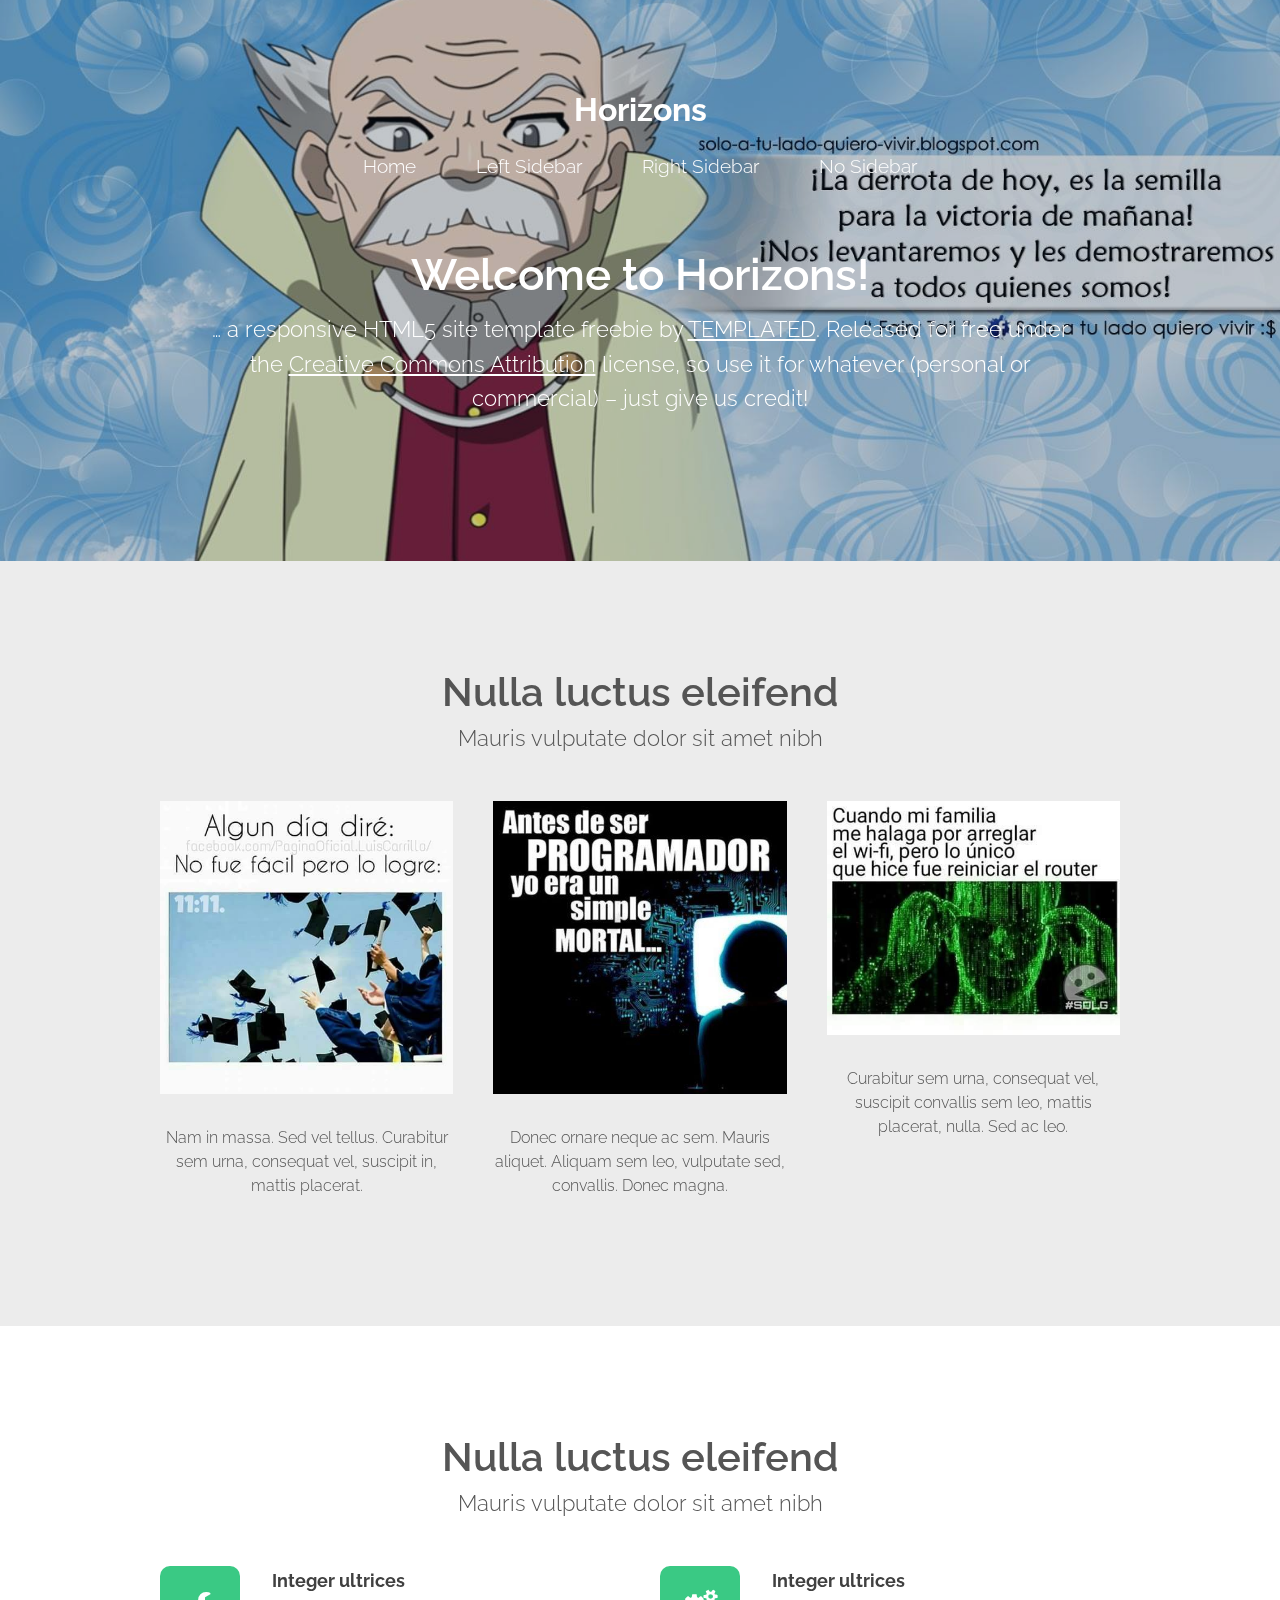
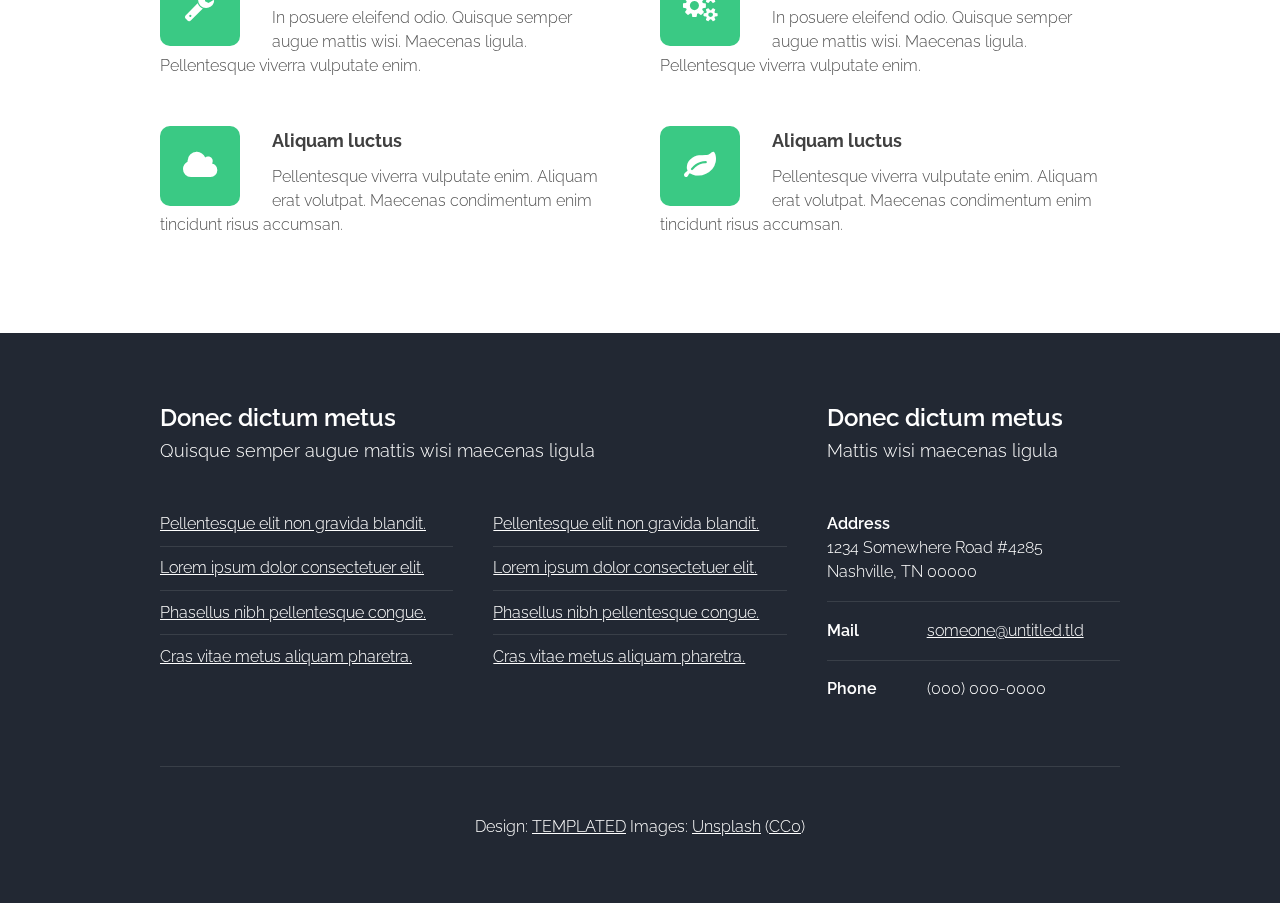
<file: Login/WebApp/index.html>
﻿<!DOCTYPE HTML>
<!--
	Horizons by TEMPLATED
	templated.co @templatedco
	Released for free under the Creative Commons Attribution 3.0 license (templated.co/license)
-->
<html>
	<head>
		<title>Alegria Enbotellada</title>
		<meta http-equiv="content-type" content="text/html; charset=utf-8" />
		<meta name="description" content="" />
		<meta name="keywords" content="" />
		<!--[if lte IE 8]><script src="css/ie/html5shiv.js"></script><![endif]-->
		<script src="js/jquery.min.js"></script>
		<script src="js/jquery.dropotron.min.js"></script>
		<script src="js/skel.min.js"></script>
		<script src="js/skel-layers.min.js"></script>
		<script src="js/init.js"></script>
		<noscript>
			<link rel="stylesheet" href="css/skel.css" />
			<link rel="stylesheet" href="css/style.css" />
		</noscript>
		<!--[if lte IE 8]><link rel="stylesheet" href="css/ie/v8.css" /><![endif]-->
	</head>
	<body class="homepage">

		<!-- Header -->
			<div id="header">
				<div class="container">
						
					<!-- Logo -->
						<h1><a href="#" id="logo">Horizons</a></h1>
					
					<!-- Nav -->
						<nav id="nav">
							<ul>
								<li><a href="index.html">Home</a></li>
								<!--<li>
									<a href="">Dropdown</a>
									<ul>
										<li><a href="#">Lorem ipsum dolor</a></li>
										<li><a href="#">Magna phasellus</a></li>
										<li><a href="#">Etiam dolore nisl</a></li>
										<li>
											<a href="">Phasellus consequat</a>
											<ul>
												<li><a href="#">Lorem ipsum dolor</a></li>
												<li><a href="#">Phasellus consequat</a></li>
												<li><a href="#">Magna phasellus</a></li>
												<li><a href="#">Etiam dolore nisl</a></li>
												<li><a href="#">Veroeros feugiat</a></li>
											</ul>
										</li>
										<li><a href="#">Veroeros feugiat</a></li>
									</ul>
								</li>-->
								<li><a href="left-sidebar.html">Left Sidebar</a></li>
								<li><a href="right-sidebar.html">Right Sidebar</a></li>
								<li><a href="no-sidebar.html">No Sidebar</a></li>
							</ul>
						</nav>


					<!-- Banner -->
						<div id="banner">
							<div class="container">
								<section>
									<header class="major">
										<h2>Welcome to Horizons!</h2>
										<span class="byline">&hellip; a responsive HTML5 site template freebie by <a href="http://templated.co">TEMPLATED</a>. Released for free under the <a href="http://templated.co/license">Creative Commons Attribution</a> license, so use it for whatever (personal or commercial) &ndash; just give us credit!</span>
									</header>
									<!--<a href="#" class="button alt">Sign Up</a>-->
								</section>			
							</div>
						</div>

				</div>
			</div>

		<!-- Featured -->
			<div class="wrapper style2">
				<section class="container">
					<header class="major">
						<h2>Nulla luctus eleifend</h2>
						<span class="byline">Mauris vulputate dolor sit amet nibh</span>
					</header>
					<div class="row no-collapse-1">
						<section class="4u">
							<a href="#" class="image feature"><img src="images/pic02.jpg" alt=""></a>
							<p>Nam in massa. Sed vel tellus. Curabitur sem urna, consequat vel, suscipit in, mattis placerat.</p>
						</section>
						<section class="4u">
							<a href="#" class="image feature"><img src="images/pic03.jpg" alt=""></a>
							<p>Donec ornare neque ac sem. Mauris aliquet. Aliquam sem leo, vulputate sed, convallis. Donec magna.</p>
						</section>
						<section class="4u">
							<a href="#" class="image feature"><img src="images/pic04.jpg" alt=""></a>
							<p>Curabitur sem urna, consequat vel, suscipit convallis sem leo, mattis placerat, nulla. Sed ac leo.</p>
						</section>
	
					</div>
				</section>
			</div>

		<!-- Main -->
			<div id="main" class="wrapper style1">
				<section class="container">
					<header class="major">
						<h2>Nulla luctus eleifend</h2>
						<span class="byline">Mauris vulputate dolor sit amet nibh</span>
					</header>
					<div class="row">
					
						<!-- Content -->
							<div class="6u">
								<section>
									<ul class="style">
										<li>
											<span class="fa fa-wrench"></span>
											<h3>Integer ultrices</h3>
											<span>In posuere eleifend odio. Quisque semper augue mattis wisi. Maecenas ligula. Pellentesque viverra vulputate enim.</span>
										</li>
										<li>
											<span class="fa fa-cloud"></span>
											<h3>Aliquam luctus</h3>
											<span>Pellentesque viverra vulputate enim. Aliquam erat volutpat. Maecenas condimentum enim tincidunt risus accumsan.</span>
										</li>
									</ul>
								</section>
							</div>
							<div class="6u">
								<section>
									<ul class="style">
										<li>
											<span class="fa fa-cogs"></span>
											<h3>Integer ultrices</h3>
											<span>In posuere eleifend odio. Quisque semper augue mattis wisi. Maecenas ligula. Pellentesque viverra vulputate enim.</span>
										</li>
										<li>
											<span class="fa fa-leaf"></span>
											<h3>Aliquam luctus</h3>
											<span>Pellentesque viverra vulputate enim. Aliquam erat volutpat. Maecenas condimentum enim tincidunt risus accumsan.</span>
										</li>
									</ul>
								</section>
							</div>

					</div>
				</section>
			</div>

		<!-- Footer -->
			<div id="footer">
				<div class="container">

					<!-- Lists -->
						<div class="row">
							<div class="8u">
								<section>
									<header class="major">
										<h2>Donec dictum metus</h2>
										<span class="byline">Quisque semper augue mattis wisi maecenas ligula</span>
									</header>
									<div class="row">
										<section class="6u">
											<ul class="default">
												<li><a href="#">Pellentesque elit non gravida blandit.</a></li>
												<li><a href="#">Lorem ipsum dolor consectetuer elit.</a></li>
												<li><a href="#">Phasellus nibh pellentesque congue.</a></li>
												<li><a href="#">Cras vitae metus aliquam  pharetra.</a></li>
											</ul>
										</section>
										<section class="6u">
											<ul class="default">
												<li><a href="#">Pellentesque elit non gravida blandit.</a></li>
												<li><a href="#">Lorem ipsum dolor consectetuer elit.</a></li>
												<li><a href="#">Phasellus nibh pellentesque congue.</a></li>
												<li><a href="#">Cras vitae metus aliquam  pharetra.</a></li>
											</ul>
										</section>
									</div>
								</section>
							</div>
							<div class="4u">
								<section>
									<header class="major">
										<h2>Donec dictum metus</h2>
										<span class="byline">Mattis wisi maecenas ligula</span>
									</header>
									<ul class="contact">
										<li>
											<span class="address">Address</span>
											<span>1234 Somewhere Road #4285 <br />Nashville, TN 00000</span>
										</li>
										<li>
											<span class="mail">Mail</span>
											<span><a href="#">someone@untitled.tld</a></span>
										</li>
										<li>
											<span class="phone">Phone</span>
											<span>(000) 000-0000</span>
										</li>
									</ul>	
								</section>
							</div>
						</div>

					<!-- Copyright -->
						<div class="copyright">
							Design: <a href="http://templated.co">TEMPLATED</a> Images: <a href="http://unsplash.com">Unsplash</a> (<a href="http://unsplash.com/cc0">CC0</a>)
						</div>

				</div>
			</div>

	</body>
</html>
</file>
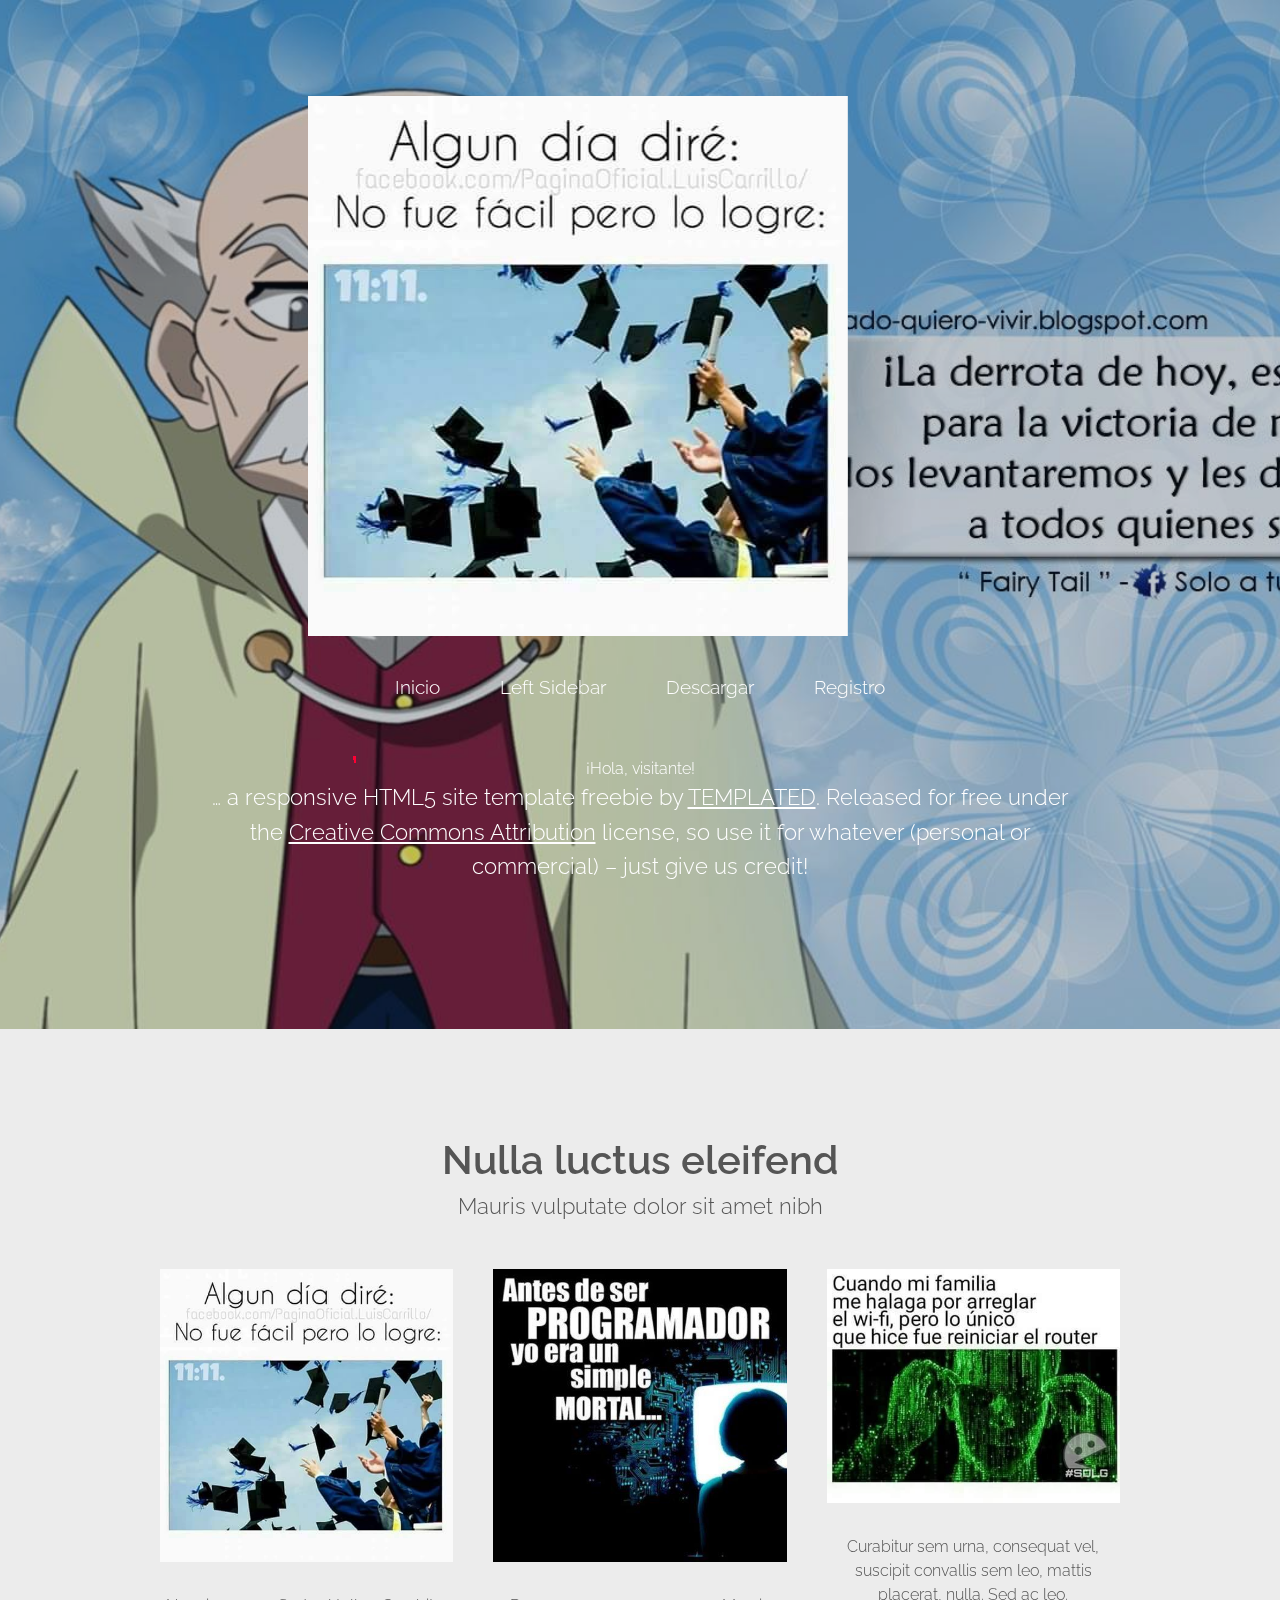
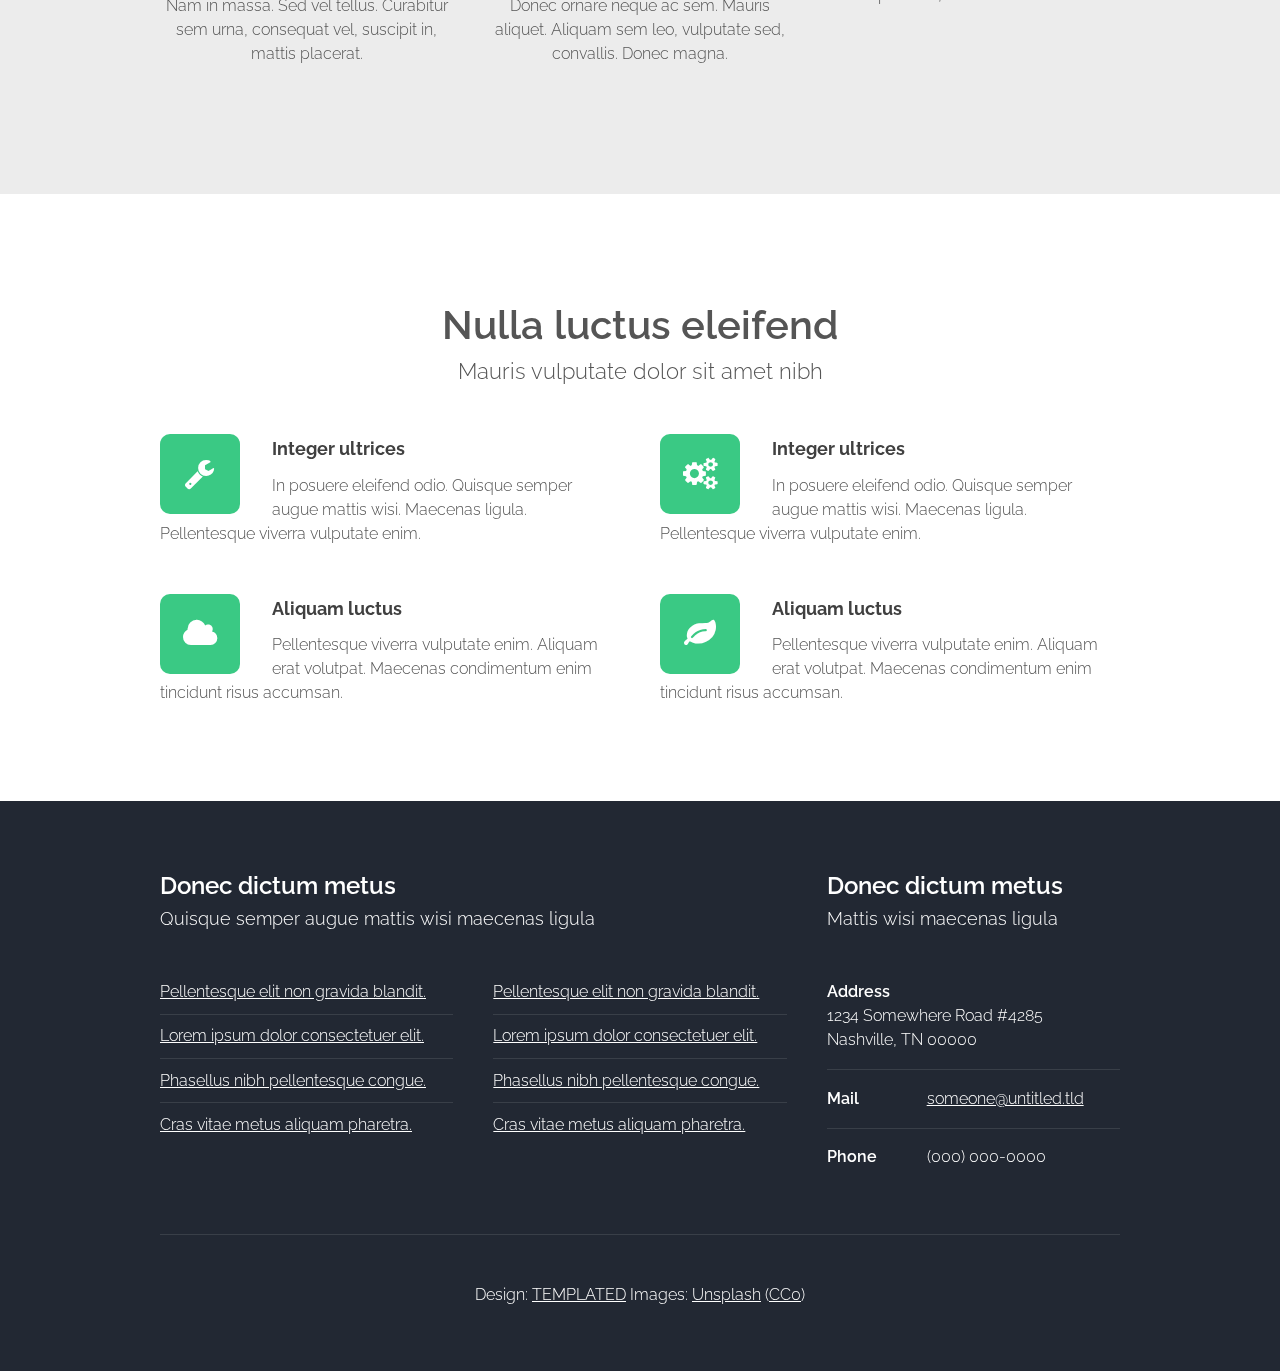
<file: Login/WebApplication1/index.html>
﻿<!DOCTYPE HTML>

<html>
	<head>
		<title>Alegria Enbotellada</title>
        <!--subur jijii-->
        <!--subur jijii-->
        <!--subur jijii-->
        <!--subur jijii-->
        <!--subur jijii-->
        <!--subur jijii-->
    <link rel="stylesheet" href="ir-arriba/estiloss.css">
    <link rel="stylesheet" href="ir-arriba/fontss.css">
    <script src="ir-arriba/jquery-latest.js"></script>
    <script src="ir-arriba/arribaa.js"></script>
    	<!--subur jijii-->
        <!--subur jijii-->
        <!--subur jijii-->
        <!--subur jijii-->
        <!--subur jijii-->
        <!--subur jijii-->
		<meta http-equiv="content-type" content="text/html; charset=utf-8" />
		<meta name="description" content="" />
		<meta name="keywords" content="" />
		<!--[if lte IE 8]><script src="css/ie/html5shiv.js"></script><![endif]-->
		<script src="js/jquery.min.js"></script>
		<script src="js/jquery.dropotron.min.js"></script>
		<script src="js/skel.min.js"></script>
		<script src="js/skel-layers.min.js"></script>
		<script src="js/init.js"></script>
		<noscript>
			<link rel="stylesheet" href="css/skel.css" />
			<link rel="stylesheet" href="css/style.css" />
		</noscript>
		<!--[if lte IE 8]><link rel="stylesheet" href="css/ie/v8.css" /><![endif]-->
	</head>
	<body class="homepage">
                    <!--subur jijii-->
                    <!--subur jijii-->
                    <!--subur jijii-->
                    <!--subur jijii-->
					<!--subur jijii-->
					<span class="ir-arriba icon-arrow-up"></span>
					<!--subur jijii-->
        <!-- fuegos artificiales -->
        <!-- fuegos artificiales -->
        <!-- fuegos artificiales -->
				<!-- fuegos artificiales -->
					 <script type="text/javascript">
                         




//<![CDATA[
var bits=100; // cuantos bits
var intensity=7; // que tan "poderosa" es la explosión. (recomendado entre 3 y 10)
var speed=20; // rapidez (a menor numero, mas rapido)
var colours=new Array("#03f", "#f03", "#0e0", "#93f", "#0cc", "#f93");
//azul rojo verde purpura cyan, naranjo

var dx, xpos, ypos, bangheight;
var Xpos=new Array();
var Ypos=new Array();
var dX=new Array();
var dY=new Array();
var decay=new Array();
var colour=0;
var swide=800;
var shigh=600;
function write_fire() {
var b, s;
b=document.createElement("div");
s=b.style;
s.position="absolute";
b.setAttribute("id", "bod");
document.body.appendChild(b);
set_scroll();
set_width();
b.appendChild(div("lg", 3, 4));
b.appendChild(div("tg", 2, 3));
for (var i=0; i<bits; i++) b.appendChild(div("bg"+i, 1, 1));
}
function div(id, w, h) {
var d=document.createElement("div");
d.style.position="absolute";
d.style.overflow="hidden";
d.style.width=w+"px";
d.style.height=h+"px";
d.setAttribute("id", id);
return (d);
}
function bang() {
var i, X, Y, Z, A=0;
for (i=0; i<bits; i++) {
X=Math.round(Xpos[i]);
Y=Math.round(Ypos[i]);
Z=document.getElementById("bg"+i).style;
if((X>=0)&&(X<swide)&&(Y>=0)&&(Y<shigh)) {
Z.left=X+"px";
Z.top=Y+"px";
}
if ((decay[i]-=1)>14) {
Z.width="3px";
Z.height="3px";
}
else if (decay[i]>7) {
Z.width="2px";
Z.height="2px";
}
else if (decay[i]>3) {
Z.width="1px";
Z.height="1px";
}
else if (++A) Z.visibility="hidden";
Xpos[i]+=dX[i];
Ypos[i]+=(dY[i]+=1.25/intensity);
}
if (A!=bits) setTimeout("bang()", speed);
}

function stepthrough() {
var i, Z;
var oldx=xpos;
var oldy=ypos;
xpos+=dx;
ypos-=4;
if (ypos<bangheight||xpos<0||xpos>=swide||ypos>=shigh) {
for (i=0; i<bits; i++) {
Xpos[i]=xpos;
Ypos[i]=ypos;
dY[i]=(Math.random()-0.5)*intensity;
dX[i]=(Math.random()-0.5)*(intensity-Math.abs(dY[i]))*1.25;
decay[i]=Math.floor((Math.random()*16)+16);
Z=document.getElementById("bg"+i).style;
Z.backgroundColor=colours[colour];
Z.visibility="visible";
}
bang();
launch();
}
document.getElementById("lg").style.left=xpos+"px";
document.getElementById("lg").style.top=ypos+"px";
document.getElementById("tg").style.left=oldx+"px";
document.getElementById("tg").style.top=oldy+"px";
}
function launch() {
colour=Math.floor(Math.random()*colours.length);
xpos=Math.round((0.5+Math.random())*swide*0.5);
ypos=shigh-5;
dx=(Math.random()-0.5)*4;
bangheight=Math.round((0.5+Math.random())*shigh*0.4);
document.getElementById("lg").style.backgroundColor=colours[colour];
document.getElementById("tg").style.backgroundColor=colours[colour];
}
window.onscroll=set_scroll;
function set_scroll() {
var sleft, sdown;
if (typeof(self.pageYOffset)=="number") {
sdown=self.pageYOffset;
sleft=self.pageXOffset;
}
else if (document.body.scrollTop || document.body.scrollLeft) {
sdown=document.body.scrollTop;
sleft=document.body.scrollLeft;
}
else if (document.documentElement && (document.documentElement.scrollTop || document.documentElement.scrollLeft)) {
sleft=document.documentElement.scrollLeft;
sdown=document.documentElement.scrollTop;
}
else {
sdown=0;
sleft=0;
}
var s=document.getElementById("bod").style;
s.top=sdown+"px";
s.left=sleft+"px";
}
window.onresize=set_width;
function set_width() {
if (typeof(self.innerWidth)=="number") {
swide=self.innerWidth;
shigh=self.innerHeight;
}
else if (document.documentElement && document.documentElement.clientWidth) {
swide=document.documentElement.clientWidth;
shigh=document.documentElement.clientHeight;
}
else if (document.body.clientWidth) {
swide=document.body.clientWidth;
shigh=document.body.clientHeight;
}
}
window.onload=function() { if (document.getElementById) {
set_width();
write_fire();
launch();
setInterval('stepthrough()', speed);
}}
//]]>
                        </script>	 
        <!-- fuegos artificiales -->
        <!-- fuegos artificiales -->
        <!-- fuegos artificiales -->
        <!-- fuegos artificiales -->

		<!-- Header -->
			<div id="header">
				<div class="container">
						
					<!-- Logo -->
						<h1><a href="#" id="logo"><marquee behavior="alternate" direction="up" width="80%"><marquee direction="right" behavior="alternate"><img src="images/pic02.jpg" /></marquee></marquee></a></h1>

					
					<!-- Nav -->
						<nav id="nav">
							<ul>
								<li><a href="index.html">Inicio</a></li>
								<!--<li>
									<a href="">Dropdown</a>
									<ul>
										<li><a href="#">Lorem ipsum dolor</a></li>
										<li><a href="#">Magna phasellus</a></li>
										<li><a href="#">Etiam dolore nisl</a></li>
										<li>
											<a href="">Phasellus consequat</a>
											<ul>
												<li><a href="#">Lorem ipsum dolor</a></li>
												<li><a href="#">Phasellus consequat</a></li>
												<li><a href="#">Magna phasellus</a></li>
												<li><a href="#">Etiam dolore nisl</a></li>
												<li><a href="#">Veroeros feugiat</a></li>
											</ul>
										</li>
										<li><a href="#">Veroeros feugiat</a></li>
									</ul>
								</li>-->
								<li><a href="left-sidebar.html">Left Sidebar</a></li>
								<li><a href="right-sidebar.html">Descargar</a></li>
								<li><a href="no-sidebar.html">Registro</a></li>
							</ul>
						</nav>


					<!-- Banner -->
						<div id="banner">
							<div class="container">
								<section>
									
                                         <!-- bienvenida -->
                                        <header class="major">

                          <script language="JavaScript" type="text/javascript">

    //<![CDATA[

    mensagem = prompt("Por favor, ingresa tu nombre",'');

    if (mensagem==null) {

    document.write("¡Hola, visitante!")

    }else{

    if (mensagem=='') {

    document.write("<b><font face=arial size=5 color=#000000>¡Hola, visitante!<\/font><\/b>")

    }else{

        document.write("<b><font face=arial size=7 color=#ffffff>¡Hola " + mensagem + "! Bienvenido a Alegria Enbotellada!<\/font><\/b>");

    }

    }

    //]]>

                        </script>

                        <span class="Apple-style-span" style="font-family: 'Trebuchet MS', sans-serif;">

                        </span>

                        <span class="Apple-style-span" style="font-family: 'Trebuchet MS', sans-serif;">

                        </span>
                          
                               
										<span class="byline">&hellip; a responsive HTML5 site template freebie by <a href="http://templated.co">TEMPLATED</a>. Released for free under the <a href="http://templated.co/license">Creative Commons Attribution</a> license, so use it for whatever (personal or commercial) &ndash; just give us credit!</span>
									</header>
									<!--<a href="#" class="button alt">Sign Up</a>-->
								</section>			
							</div>
						</div>

				</div>
			</div>

		<!-- Featured -->
			<div class="wrapper style2">
				<section class="container">
					<header class="major">
						<h2>Nulla luctus eleifend</h2>
						<span class="byline">Mauris vulputate dolor sit amet nibh</span>
					</header>
					<div class="row no-collapse-1">
						<section class="4u">
							<a href="#" class="image feature"><img src="images/pic02.jpg" alt=""></a>
							<p>Nam in massa. Sed vel tellus. Curabitur sem urna, consequat vel, suscipit in, mattis placerat.</p>
						</section>
						<section class="4u">
							<a href="#" class="image feature"><img src="images/pic03.jpg" alt=""></a>
							<p>Donec ornare neque ac sem. Mauris aliquet. Aliquam sem leo, vulputate sed, convallis. Donec magna.</p>
						</section>
						<section class="4u">
							<a href="#" class="image feature"><img src="images/pic04.jpg" alt=""></a>
							<p>Curabitur sem urna, consequat vel, suscipit convallis sem leo, mattis placerat, nulla. Sed ac leo.</p>
						</section>
	
					</div>
				</section>
			</div>

		<!-- Main -->
			<div id="main" class="wrapper style1">
				<section class="container">
					<header class="major">
						<h2>Nulla luctus eleifend</h2>
						<span class="byline">Mauris vulputate dolor sit amet nibh</span>
					</header>
					<div class="row">
					
						<!-- Content -->
							<div class="6u">
								<section>
									<ul class="style">
										<li>
											<span class="fa fa-wrench"></span>
											<h3>Integer ultrices</h3>
											<span>In posuere eleifend odio. Quisque semper augue mattis wisi. Maecenas ligula. Pellentesque viverra vulputate enim.</span>
										</li>
										<li>
											<span class="fa fa-cloud"></span>
											<h3>Aliquam luctus</h3>
											<span>Pellentesque viverra vulputate enim. Aliquam erat volutpat. Maecenas condimentum enim tincidunt risus accumsan.</span>
										</li>
									</ul>
								</section>
							</div>
							<div class="6u">
								<section>
									<ul class="style">
										<li>
											<span class="fa fa-cogs"></span>
											<h3>Integer ultrices</h3>
											<span>In posuere eleifend odio. Quisque semper augue mattis wisi. Maecenas ligula. Pellentesque viverra vulputate enim.</span>
										</li>
										<li>
											<span class="fa fa-leaf"></span>
											<h3>Aliquam luctus</h3>
											<span>Pellentesque viverra vulputate enim. Aliquam erat volutpat. Maecenas condimentum enim tincidunt risus accumsan.</span>
										</li>
									</ul>
								</section>
							</div>

					</div>
				</section>
			</div>

		<!-- Footer -->
			<div id="footer">
				<div class="container">

					<!-- Lists -->
						<div class="row">
							<div class="8u">
								<section>
									<header class="major">
										<h2>Donec dictum metus</h2>
										<span class="byline">Quisque semper augue mattis wisi maecenas ligula</span>
									</header>
									<div class="row">
										<section class="6u">
											<ul class="default">
												<li><a href="#">Pellentesque elit non gravida blandit.</a></li>
												<li><a href="#">Lorem ipsum dolor consectetuer elit.</a></li>
												<li><a href="#">Phasellus nibh pellentesque congue.</a></li>
												<li><a href="#">Cras vitae metus aliquam  pharetra.</a></li>
											</ul>
										</section>
										<section class="6u">
											<ul class="default">
												<li><a href="#">Pellentesque elit non gravida blandit.</a></li>
												<li><a href="#">Lorem ipsum dolor consectetuer elit.</a></li>
												<li><a href="#">Phasellus nibh pellentesque congue.</a></li>
												<li><a href="#">Cras vitae metus aliquam  pharetra.</a></li>
											</ul>
										</section>
									</div>
								</section>
							</div>
							<div class="4u">
								<section>
									<header class="major">
										<h2>Donec dictum metus</h2>
										<span class="byline">Mattis wisi maecenas ligula</span>
									</header>
									<ul class="contact">
										<li>
											<span class="address">Address</span>
											<span>1234 Somewhere Road #4285 <br />Nashville, TN 00000</span>
										</li>
										<li>
											<span class="mail">Mail</span>
											<span><a href="#">someone@untitled.tld</a></span>
										</li>
										<li>
											<span class="phone">Phone</span>
											<span>(000) 000-0000</span>
										</li>
									</ul>	
								</section>
							</div>
						</div>

					<!-- Copyright -->
						<div class="copyright">
							Design: <a href="http://templated.co">TEMPLATED</a> Images: <a href="http://unsplash.com">Unsplash</a> (<a href="http://unsplash.com/cc0">CC0</a>)
						</div>

				</div>
			</div>

	</body>
</html>
</file>
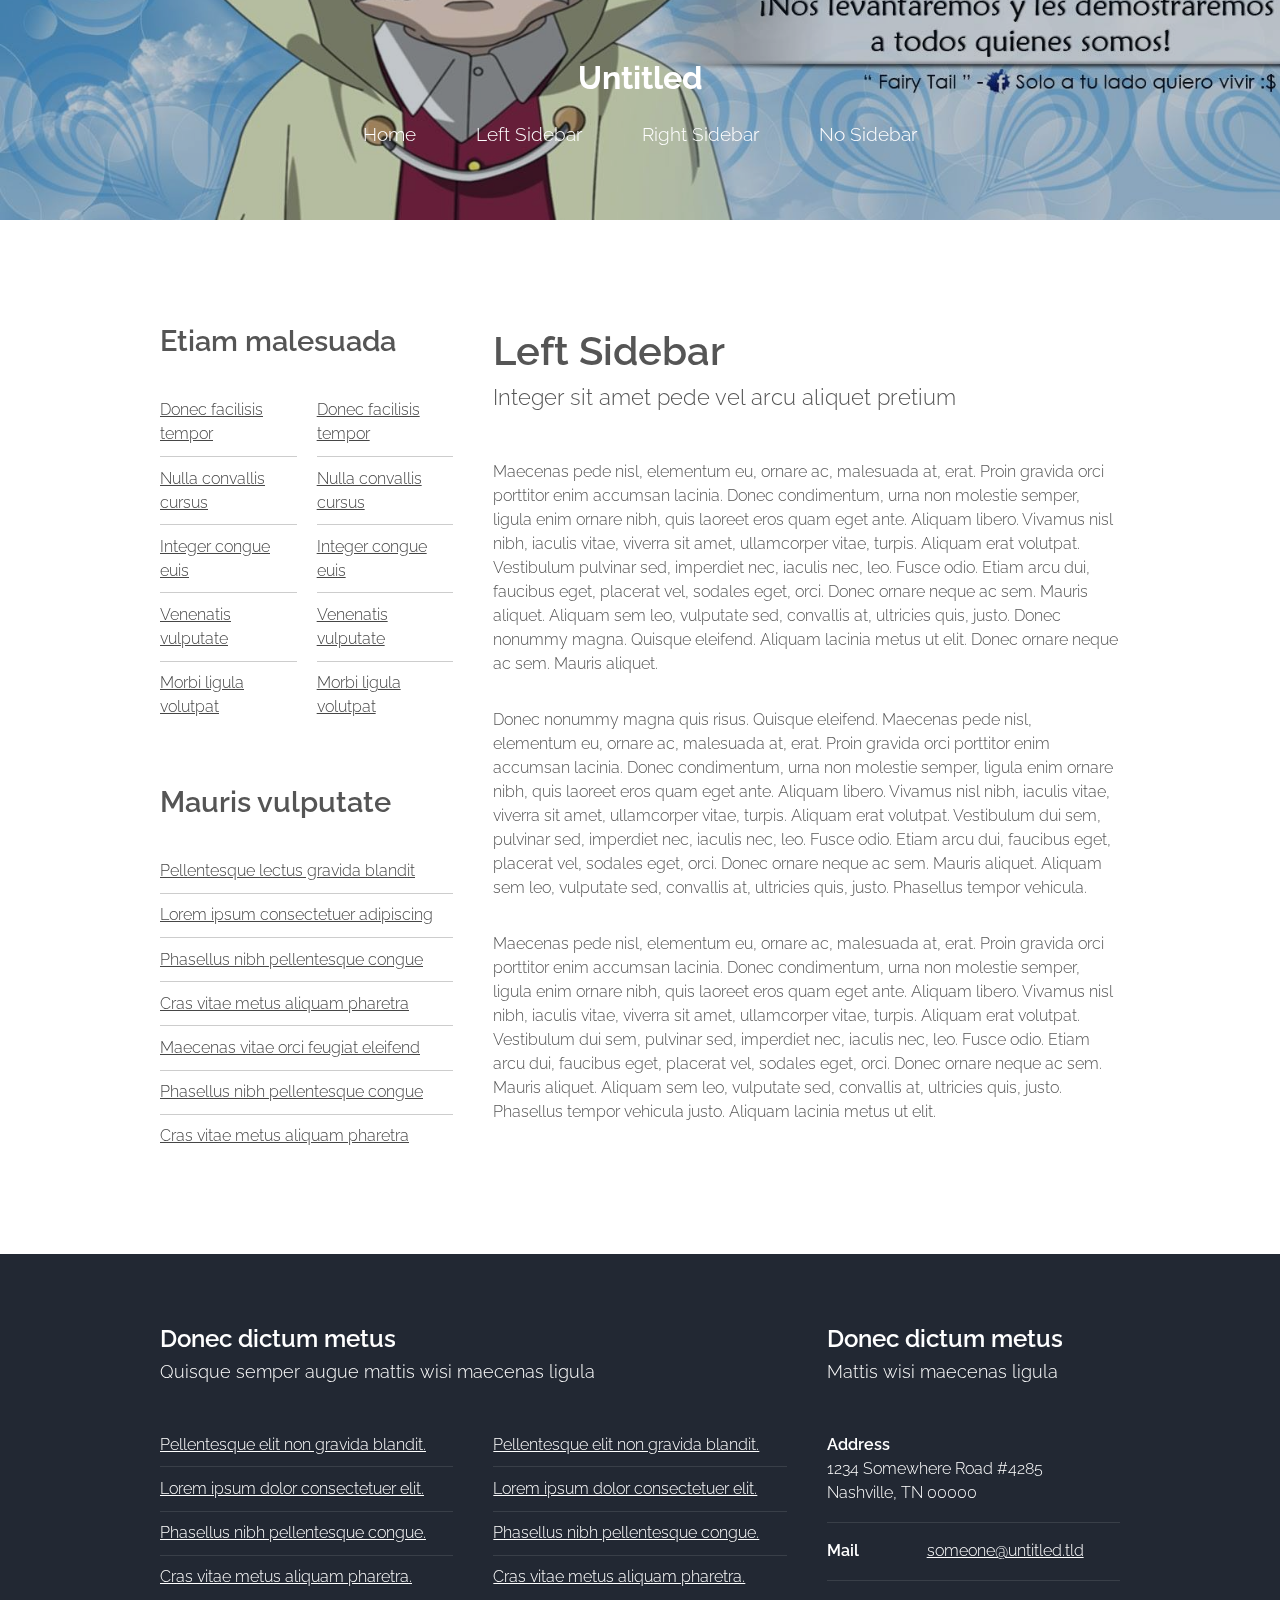
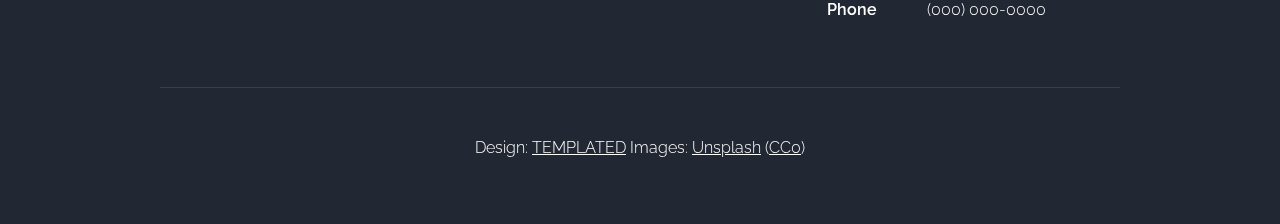
<file: Login/WebApp/left-sidebar.html>
﻿<!DOCTYPE HTML>
<!--
	Horizons by TEMPLATED
	templated.co @templatedco
	Released for free under the Creative Commons Attribution 3.0 license (templated.co/license)
-->
<html>
	<head>
		<title>Alegria Enbotellada</title>
		<meta http-equiv="content-type" content="text/html; charset=utf-8" />
		<meta name="description" content="" />
		<meta name="keywords" content="" />
		<!--[if lte IE 8]><script src="css/ie/html5shiv.js"></script><![endif]-->
		<script src="js/jquery.min.js"></script>
		<script src="js/jquery.dropotron.min.js"></script>
		<script src="js/skel.min.js"></script>
		<script src="js/skel-layers.min.js"></script>
		<script src="js/init.js"></script>
		<noscript>
			<link rel="stylesheet" href="css/skel.css" />
			<link rel="stylesheet" href="css/style.css" />
		</noscript>
		<!--[if lte IE 8]><link rel="stylesheet" href="css/ie/v8.css" /><![endif]-->
	</head>
	<body class="left-sidebar">

		<!-- Header -->
			<div id="header">
				<div class="container">
						
					<!-- Logo -->
						<h1><a href="#" id="logo">Untitled</a></h1>
					
					<!-- Nav -->
						<nav id="nav">
							<ul>
								<li><a href="index.html">Home</a></li>
							<!--	<li>
									<a href="">Dropdown</a>
									<ul>
										<li><a href="#">Lorem ipsum dolor</a></li>
										<li><a href="#">Magna phasellus</a></li>
										<li><a href="#">Etiam dolore nisl</a></li>
										<li>
											<a href="">Phasellus consequat</a>
											<ul>
												<li><a href="#">Lorem ipsum dolor</a></li>
												<li><a href="#">Phasellus consequat</a></li>
												<li><a href="#">Magna phasellus</a></li>
												<li><a href="#">Etiam dolore nisl</a></li>
												<li><a href="#">Veroeros feugiat</a></li>
											</ul>
										</li>
										<li><a href="#">Veroeros feugiat</a></li>
									</ul>
								</li>-->
								<li><a href="left-sidebar.html">Left Sidebar</a></li>
								<li><a href="right-sidebar.html">Right Sidebar</a></li>
								<li><a href="no-sidebar.html">No Sidebar</a></li>
							</ul>
						</nav>

				</div>
			</div>

		<!-- Main -->
			<div id="main" class="wrapper style1">
				<div class="container">
					<div class="row">
					
						<!-- Sidebar -->
						<div id="sidebar" class="4u sidebar">
							<section>
								<header class="major">
									<h2>Etiam malesuada</h2>
								</header>
								<div class="row half">
									<section class="6u">
										<ul class="default">
											<li><a href="#">Donec facilisis tempor</a></li>
											<li><a href="#">Nulla convallis cursus</a></li>
											<li><a href="#">Integer congue euis</a></li>
											<li><a href="#">Venenatis vulputate</a></li>
											<li><a href="#">Morbi ligula volutpat</a></li>
										</ul>
									</section>
									<section class="6u">
										<ul class="default">
											<li><a href="#">Donec facilisis tempor</a></li>
											<li><a href="#">Nulla convallis cursus</a></li>
											<li><a href="#">Integer congue euis</a></li>
											<li><a href="#">Venenatis vulputate</a></li>
											<li><a href="#">Morbi ligula volutpat</a></li>
										</ul>
									</section>
								</div>
							</section>
							<section>
								<header class="major">
									<h2>Mauris vulputate</h2>
								</header>
								<ul class="default">
									<li><a href="#">Pellentesque lectus gravida blandit</a></li>
									<li><a href="#">Lorem ipsum consectetuer adipiscing</a></li>
									<li><a href="#">Phasellus nibh pellentesque congue</a></li>
									<li><a href="#">Cras vitae metus aliquam pharetra</a></li>
									<li><a href="#">Maecenas vitae orci feugiat eleifend</a></li>
									<li><a href="#">Phasellus nibh pellentesque congue</a></li>
									<li><a href="#">Cras vitae metus aliquam pharetra</a></li>
								</ul>
							</section>
						</div>
						
						<!-- Content -->
						<div id="content" class="8u skel-cell-important">
							<section>
								<header class="major">
									<h2>Left Sidebar</h2>
									<span class="byline">Integer sit amet pede vel arcu aliquet pretium</span>
								</header>
								<p>Maecenas pede nisl, elementum eu, ornare ac, malesuada at, erat. Proin gravida orci porttitor enim accumsan lacinia. Donec condimentum, urna non molestie semper, ligula enim ornare nibh, quis laoreet eros quam eget ante. Aliquam libero. Vivamus nisl nibh, iaculis vitae, viverra sit amet, ullamcorper vitae, turpis. Aliquam erat volutpat. Vestibulum pulvinar sed, imperdiet nec, iaculis nec, leo. Fusce odio. Etiam arcu dui, faucibus eget, placerat vel, sodales eget, orci. Donec ornare neque ac sem. Mauris aliquet. Aliquam sem leo, vulputate sed, convallis at, ultricies quis, justo. Donec nonummy magna. Quisque eleifend. Aliquam lacinia metus ut elit. Donec ornare neque ac sem. Mauris aliquet.</p>
								<p>Donec nonummy magna quis risus. Quisque eleifend. Maecenas pede nisl, elementum eu, ornare ac, malesuada at, erat. Proin gravida orci porttitor enim accumsan lacinia. Donec condimentum, urna non molestie semper, ligula enim ornare nibh, quis laoreet eros quam eget ante. Aliquam libero. Vivamus nisl nibh, iaculis vitae, viverra sit amet, ullamcorper vitae, turpis. Aliquam erat volutpat. Vestibulum dui sem, pulvinar sed, imperdiet nec, iaculis nec, leo. Fusce odio. Etiam arcu dui, faucibus eget, placerat vel, sodales eget, orci. Donec ornare neque ac sem. Mauris aliquet. Aliquam sem leo, vulputate sed, convallis at, ultricies quis, justo. Phasellus tempor vehicula.</p>
								<p>Maecenas pede nisl, elementum eu, ornare ac, malesuada at, erat. Proin gravida orci porttitor enim accumsan lacinia. Donec condimentum, urna non molestie semper, ligula enim ornare nibh, quis laoreet eros quam eget ante. Aliquam libero. Vivamus nisl nibh, iaculis vitae, viverra sit amet, ullamcorper vitae, turpis. Aliquam erat volutpat. Vestibulum dui sem, pulvinar sed, imperdiet nec, iaculis nec, leo. Fusce odio. Etiam arcu dui, faucibus eget, placerat vel, sodales eget, orci. Donec ornare neque ac sem. Mauris aliquet. Aliquam sem leo, vulputate sed, convallis at, ultricies quis, justo. Phasellus tempor vehicula justo. Aliquam lacinia metus ut elit.</p>
							</section>
						</div>
					
					</div>
				</div>
			</div>

		<!-- Footer -->
			<div id="footer">
				<div class="container">

					<!-- Lists -->
						<div class="row">
							<div class="8u">
								<section>
									<header class="major">
										<h2>Donec dictum metus</h2>
										<span class="byline">Quisque semper augue mattis wisi maecenas ligula</span>
									</header>
									<div class="row">
										<section class="6u">
											<ul class="default">
												<li><a href="#">Pellentesque elit non gravida blandit.</a></li>
												<li><a href="#">Lorem ipsum dolor consectetuer elit.</a></li>
												<li><a href="#">Phasellus nibh pellentesque congue.</a></li>
												<li><a href="#">Cras vitae metus aliquam  pharetra.</a></li>
											</ul>
										</section>
										<section class="6u">
											<ul class="default">
												<li><a href="#">Pellentesque elit non gravida blandit.</a></li>
												<li><a href="#">Lorem ipsum dolor consectetuer elit.</a></li>
												<li><a href="#">Phasellus nibh pellentesque congue.</a></li>
												<li><a href="#">Cras vitae metus aliquam  pharetra.</a></li>
											</ul>
										</section>
									</div>
								</section>
							</div>
							<div class="4u">
								<section>
									<header class="major">
										<h2>Donec dictum metus</h2>
										<span class="byline">Mattis wisi maecenas ligula</span>
									</header>
									<ul class="contact">
										<li>
											<span class="address">Address</span>
											<span>1234 Somewhere Road #4285 <br />Nashville, TN 00000</span>
										</li>
										<li>
											<span class="mail">Mail</span>
											<span><a href="#">someone@untitled.tld</a></span>
										</li>
										<li>
											<span class="phone">Phone</span>
											<span>(000) 000-0000</span>
										</li>
									</ul>	
								</section>
							</div>
						</div>

					<!-- Copyright -->
						<div class="copyright">
							Design: <a href="http://templated.co">TEMPLATED</a> Images: <a href="http://unsplash.com">Unsplash</a> (<a href="http://unsplash.com/cc0">CC0</a>)
						</div>

				</div>
			</div>

	</body>
</html>
</file>
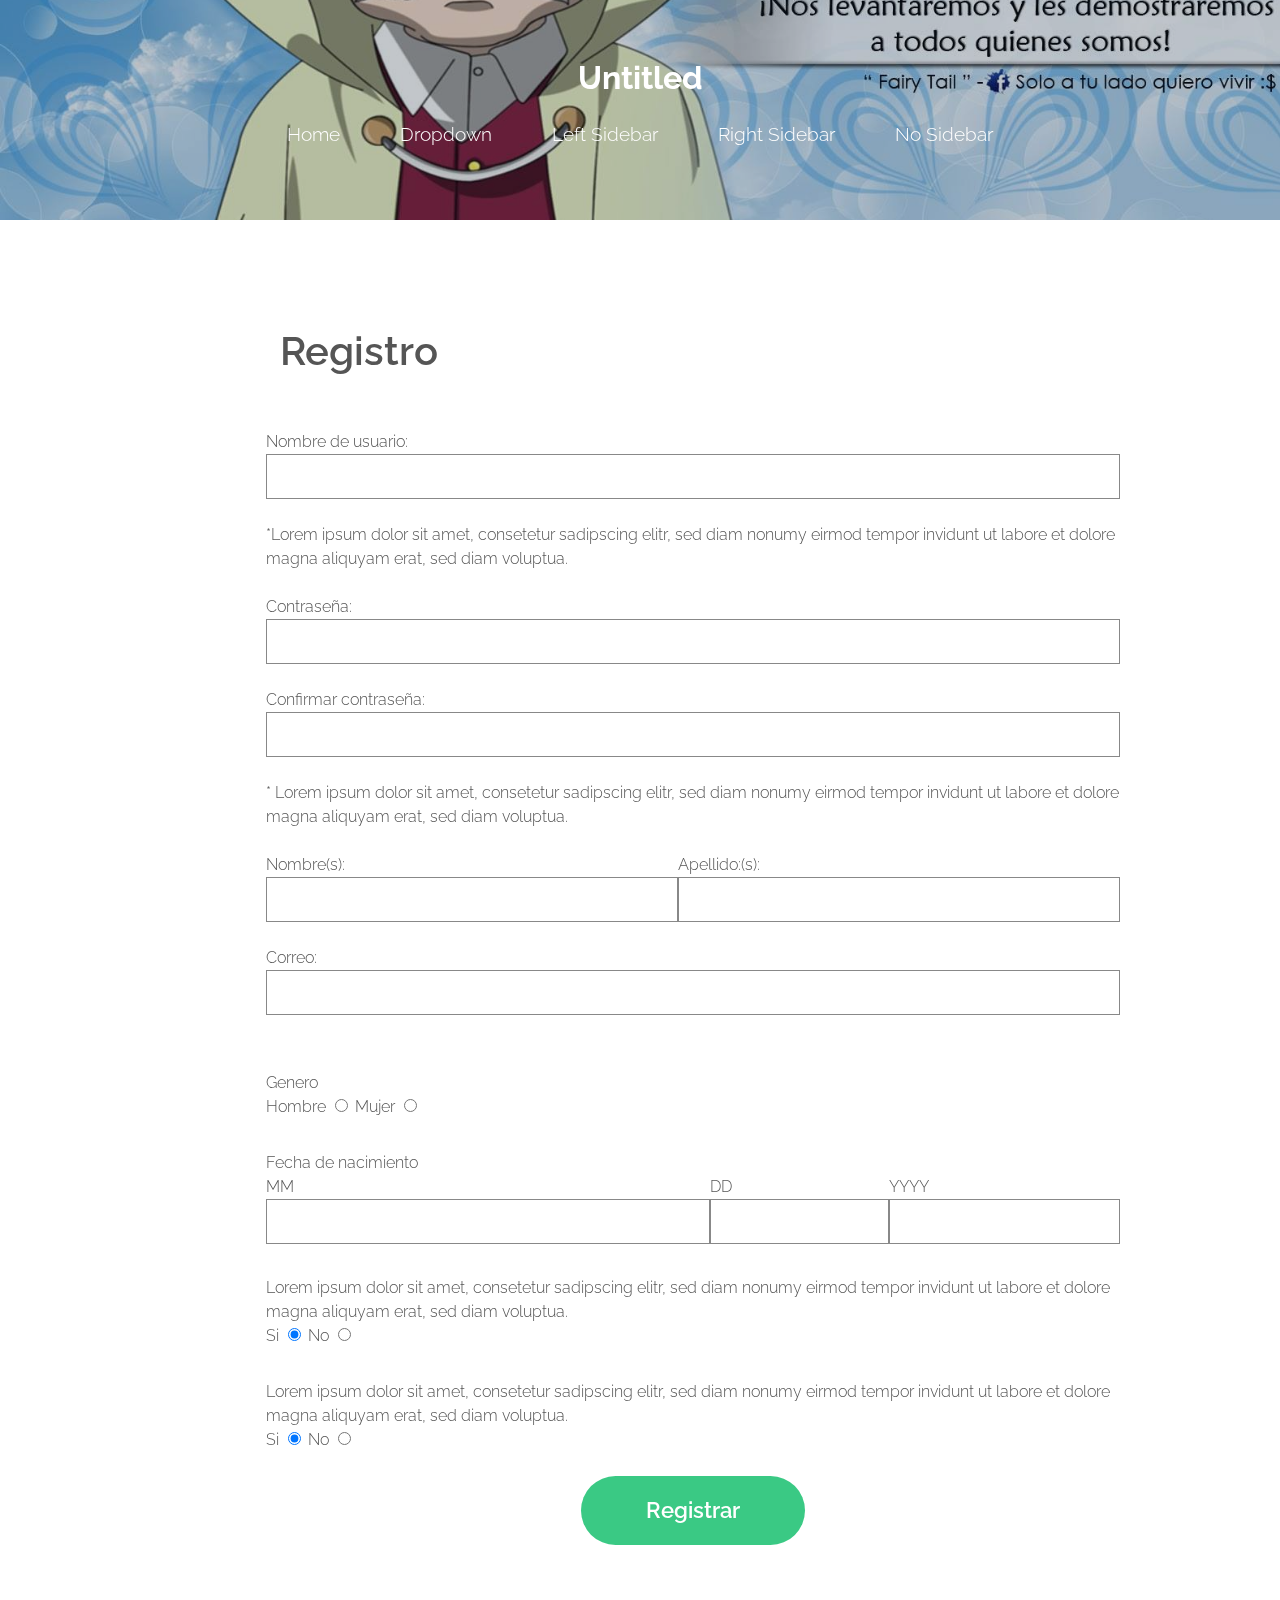
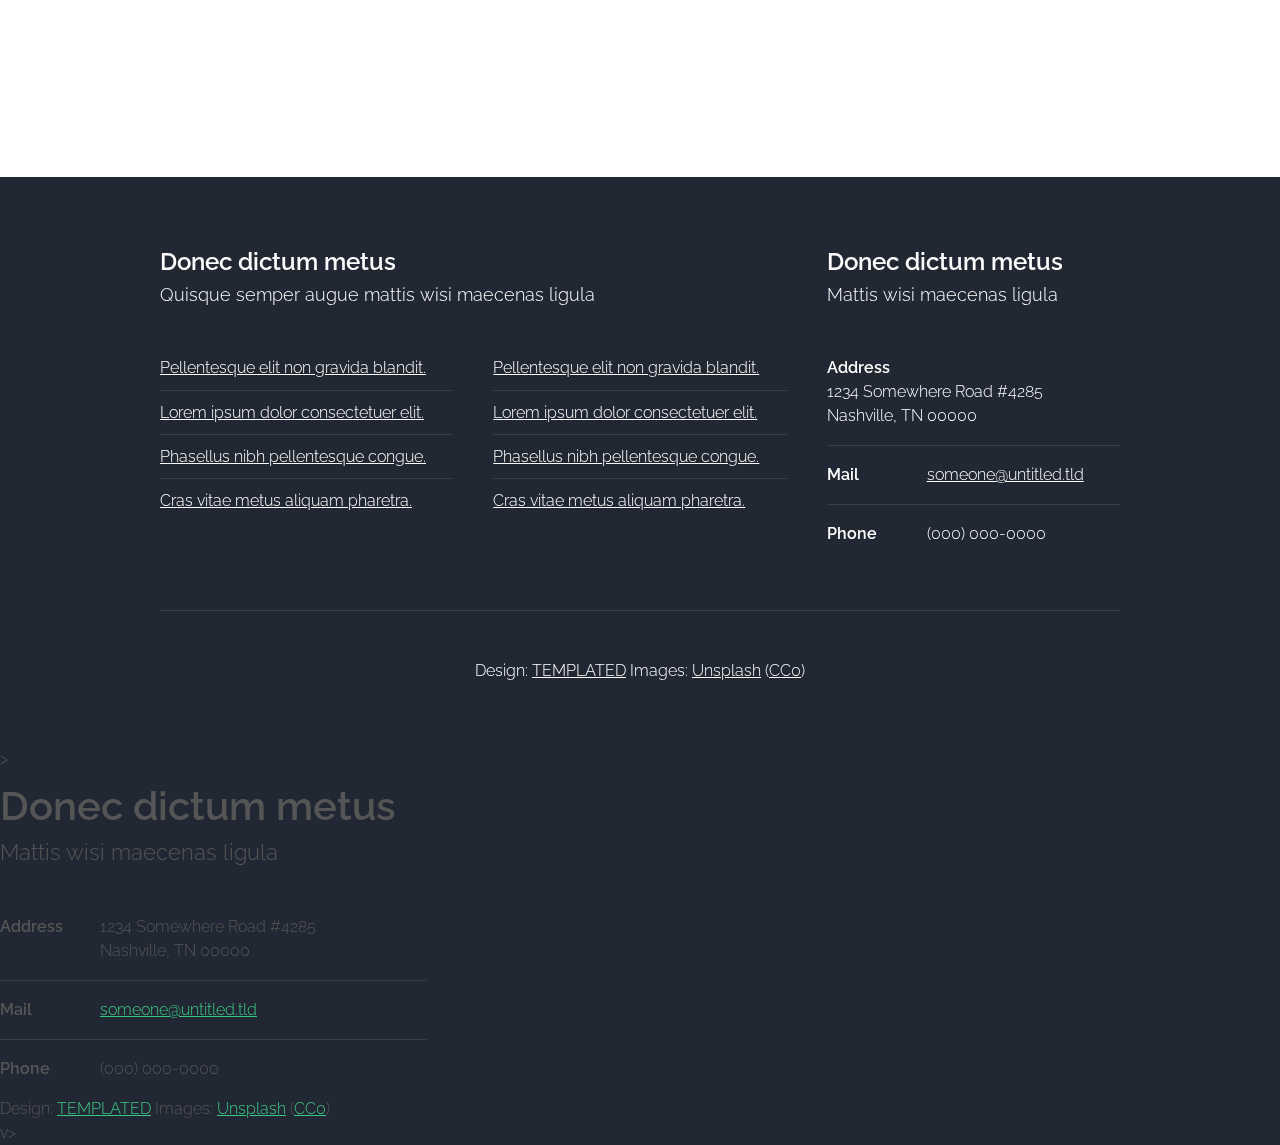
<file: Login/WebApp/no-sidebar.html>
﻿<!DOCTYPE HTML>
<!--
    Horizons by TEMPLATED
    templated.co @templatedco
    Released for free under the Creative Commons Attribution 3.0 license (templated.co/license)
-->
<html>
<head>
    <title>Alegria Enbotellada</title>
    <meta http-equiv="content-type" content="text/html; charset=utf-8" />
    <meta name="description" content="" />
    <meta name="keywords" content="" />
    <!--[if lte IE 8]><script src="css/ie/html5shiv.js"></script><![endif]-->
    <script src="js/jquery.min.js"></script>
    <script src="js/jquery.dropotron.min.js"></script>
    <script src="js/skel.min.js"></script>
    <script src="js/skel-layers.min.js"></script>
    <script src="js/init.js"></script>
    <noscript>
        <link rel="stylesheet" href="css/skel.css" />
        <link rel="stylesheet" href="css/style.css" />
    </noscript>
    <!--[if lte IE 8]><link rel="stylesheet" href="css/ie/v8.css" /><![endif]-->
</head>
<body class="no-sidebar">

    <!DOCTYPE HTML>
    <!--
        Horizons by TEMPLATED
        templated.co @templatedco
        Released for free under the Creative Commons Attribution 3.0 license (templated.co/license)
    -->
    <html>
    <head>
        <title>No Sidebar - Horizons by TEMPLATED</title>
        <meta http-equiv="content-type" content="text/html; charset=utf-8" />
        <meta name="description" content="" />
        <meta name="keywords" content="" />
        <!--[if lte IE 8]><script src="css/ie/html5shiv.js"></script><![endif]-->
        <script src="js/jquery.min.js"></script>
        <script src="js/jquery.dropotron.min.js"></script>
        <script src="js/skel.min.js"></script>
        <script src="js/skel-layers.min.js"></script>
        <script src="js/init.js"></script>
        <noscript>
            <link rel="stylesheet" href="css/skel.css" />
            <link rel="stylesheet" href="css/style.css" />
        </noscript>
        <!--[if lte IE 8]><link rel="stylesheet" href="css/ie/v8.css" /><![endif]-->
    </head>
    <body class="no-sidebar">

        <!-- Header -->
        <div id="header">
            <div class="container">

                <!-- Logo -->
                <h1><a href="#" id="logo">Untitled</a></h1>

                <!-- Nav -->
                <nav id="nav">
                    <ul>
                        <li><a href="index.html">Home</a></li>
                        <li>
                            <a href="">Dropdown</a>
                            <ul>
                                <li><a href="#">Lorem ipsum dolor</a></li>
                                <li><a href="#">Magna phasellus</a></li>
                                <li><a href="#">Etiam dolore nisl</a></li>
                                <li>
                                    <a href="">Phasellus consequat</a>
                                    <ul>
                                        <li><a href="#">Lorem ipsum dolor</a></li>
                                        <li><a href="#">Phasellus consequat</a></li>
                                        <li><a href="#">Magna phasellus</a></li>
                                        <li><a href="#">Etiam dolore nisl</a></li>
                                        <li><a href="#">Veroeros feugiat</a></li>
                                    </ul>
                                </li>
                                <li><a href="#">Veroeros feugiat</a></li>
                            </ul>
                        </li>
                        <li><a href="left-sidebar.html">Left Sidebar</a></li>
                        <li><a href="right-sidebar.html">Right Sidebar</a></li>
                        <li><a href="no-sidebar.html">No Sidebar</a></li>
                    </ul>
                </nav>

            </div>
        </div>

        <!-- Main -->
        <div id="main" class="wrapper style1">
            <div class="container">
                <section>
                    <header class="major">
                        <h2 style="margin-left: 120px">Registro</h2>
                        <!-- TemplateBeginEditable name="doctitle" -->
                        <!-- TemplateEndEditable -->
                        <meta http-equiv="Content-Type" content="text/html; charset=iso-8859-1">
                        <!-- TemplateBeginEditable name="head" -->
                        <!-- TemplateEndEditable -->
                        <!-- TemplateParam name="FormName" type="text" value="form1" -->
                        <!-- TemplateParam name="FormMethod" type="text" value="post" -->
                        <!-- TemplateParam name="FormAction" type="text" value="" -->
                        <!-- TemplateParam name="SubmitName" type="text" value="Submit" -->
                        <!-- TemplateParam name="SubmitLabel" type="text" value="Submit" -->
                        </head>
                        <body class="sub">
                            <form name="@@(FormName)@@" method="@@(FormMethod)@@" action="@@(FormAction)@@">
                                <table width="90%" border="0" cellpadding="8">
                                    <tr>
                                        <td colspan="3" class="HeaderColor">
                                            <!-- TemplateBeginEditable name="Title" -->
                                            <h4>&nbsp;</h4>
                                            <!-- TemplateEndEditable -->
                                        </td>
                                    </tr>
                                    <tr style="vertical-align: top">
                                        <td style="text-align: right" class="LabelColor" nowrap>
                                            <label for="username"><!-- TemplateBeginEditable name="Label1" --> <!--User Name*--><!-- TemplateEndEditable --></label>
                                        </td>
                                        <td colspan="2" class="TitleColor">
                                            <!-- TemplateBeginEditable name="Value1" -->
                                            <label for="username">Nombre de usuario: </label>
                                            <input type="text" id="username" name="textfield">
                                            <br>
                                            <span class="small">*Lorem ipsum dolor sit amet, consetetur sadipscing elitr, sed diam nonumy eirmod tempor invidunt ut labore et dolore magna aliquyam erat, sed diam voluptua.</span><!-- TemplateEndEditable -->
                                        </td>
                                    </tr>
                                    <tr style="vertical-align: top">
                                        <td style="text-align: right" class="LabelColor">
                                            <label for="password"><!-- TemplateBeginEditable name="Label2" --> <!--Contraseña--><!-- TemplateEndEditable --></label>
                                        </td>
                                        <td colspan="2" class="TitleColor">
                                            <!-- TemplateBeginEditable name="Value2" -->
                                            <label for="password">
                                                <br>
                                                Contraseña:
                                            </label>
                                            <input type="text" id="password" name="textfield2">
                                            <!-- TemplateEndEditable -->
                                        </td>
                                    </tr>
                                    <tr style="vertical-align: top">
                                        <td style="text-align: right" class="LabelColor">
                                            <label for="confirmpassword">
                                                <!-- TemplateBeginEditable name="Label3" -->
                                                <!--Confirmar<br>
                                                contraseña*-->
                                                <!-- TemplateEndEditable -->
                                            </label>
                                        </td>
                                        <td colspan="2" class="TitleColor">
                                            <!-- TemplateBeginEditable name="Value3" -->
                                            <label for="confirmpassword">
                                                <br>
                                                Confirmar
                                                contraseña:
                                            </label>
                                            <input type="text" id="confirmpassword" name="textfield3">
                                            <br>
                                            <span class="small">* Lorem ipsum dolor sit amet, consetetur sadipscing elitr, sed diam nonumy eirmod tempor invidunt ut labore et dolore magna aliquyam erat, sed diam voluptua.</span><!-- TemplateEndEditable -->
                                        </td>
                                    </tr>
                                    <tr style="vertical-align: top">
                                        <td style="text-align: right" class="LabelColor">
                                            <!-- TemplateBeginEditable name="Label4" --> <!--Nombre--><!-- TemplateEndEditable -->
                                        </td>
                                        <td width="43%" class="TitleColor">
                                            <!-- TemplateBeginEditable name="Value4" -->
                                            <label for="first">
                                                <br>
                                                Nombre(s):
                                            </label>
                                            <input type="text" id="first" name="textfield4">
                                            <!-- TemplateEndEditable -->
                                        </td>
                                        <td width="46%" class="TitleColor">
                                            <!-- TemplateBeginEditable name="Value4_2" -->        <label for="last">
                                                <br>
                                                Apellido:(s):
                                            </label>

                                            <input type="text" id="last" name="textfield5">
                                            <!-- TemplateEndEditable -->
                                        </td>
                                    </tr>
                                    <tr style="vertical-align: top">
                                        <td style="text-align: right" class="LabelColor">
                                            <label for="email"><!-- TemplateBeginEditable name="Label5" --><!-- Correo--><!-- TemplateEndEditable --></label>
                                        </td>
                                        <td colspan="2" class="TitleColor">
                                            <!-- TemplateBeginEditable name="Value5" -->
                                            <label for="last">
                                                <br>
                                                Correo:
                                            </label>
                                            <input type="text" id="email" name="textfield6" size="50">
                                            <!-- TemplateEndEditable -->
                                        </td>
                                    </tr>
                                    <tr style="vertical-align: top">
                                        <td style="text-align: right" class="LabelColor">
                                            <!-- TemplateBeginEditable name="Label6" --> <!-- TemplateEndEditable -->
                                        </td>
                                        <td colspan="2">
                                            <!-- TemplateBeginEditable name="Value6" -->
                                            <p class="TitleColor">&nbsp;</p>
                                            <p class="TitleColor">
                                                Genero<br>
                                                <label for="male">Hombre </label>
                                                <input type="radio" id="male" name="radiobutton1" value="radiobutton">
                                                <label for="female">Mujer </label>
                                                <input type="radio" id="female" name="radiobutton1" value="radiobutton">
                                            </p>
                                            <!-- TemplateEndEditable -->
                                        </td>
                                    </tr>
                                    <tr>
                                        <td style="text-align: right" class="LabelColor">
                                            <!-- TemplateBeginEditable name="Label7" --><!-- TemplateEndEditable -->

                                        </td>
                                        <td colspan="2">
                                            <!-- TemplateBeginEditable name="Value7" -->
                                            <table border="0" cellspacing="2" cellpadding="0">
                                                <tr style="text-align: left">
                                                    <td class="TitleColor">
                                                        <label for="month0">Fecha de nacimiento </label><br>
                                                        <label for="month0">MM </label>
                                                        <input type="text" id="month0" name="textfield10" size="2">
                                                    </td>
                                                    <td class="TitleColor">
                                                        <br>
                                                        <label for="day0">DD </label>
                                                        <input type="text" id="day0" name="textfield11" size="2">
                                                    </td>
                                                    <td class="TitleColor">
                                                        <br>
                                                        <label for="year0">YYYY </label>
                                                        <input type="text" id="year0" name="textfield12" size="4">
                                                    </td>
                                                </tr>
                                            </table>
                                            <!-- TemplateEndEditable -->
                                        </td>
                                    </tr>
                                    <tr style="vertical-align: top">
                                        <td style="text-align: right" class="LabelColor">
                                            <!-- TemplateBeginEditable name="Label8" --> <!-- TemplateEndEditable -->

                                        </td>
                                        <td colspan="2">
                                            <!-- TemplateBeginEditable name="Value8" -->
                                            <!-- TemplateEndEditable -->
                                            <p class="StoryContentColor">
                                                Lorem ipsum dolor sit amet, consetetur sadipscing elitr, sed diam nonumy eirmod tempor invidunt ut labore et dolore magna aliquyam erat, sed diam voluptua.<br>
                                                <label for="yes1">Si </label>
                                                <input type="radio" id="yes1" name="radiobutton2" value="radiobutton1" checked="true">
                                                <label for="no1">No </label>
                                                <input type="radio" id="no1" name="radiobutton2" value="radiobutton2">
                                            </p>
                                        </td>
                                    </tr>
                                    <tr>
                                        <td style="text-align: right" class="LabelColor">
                                            <!-- TemplateBeginEditable name="Label9" --> <!-- TemplateEndEditable -->

                                        </td>
                                        <td colspan="2">
                                            <!-- TemplateBeginEditable name="Value9" -->
                                            <!-- TemplateEndEditable -->
                                            Lorem ipsum dolor sit amet, consetetur sadipscing elitr, sed diam nonumy eirmod tempor invidunt ut labore et dolore magna aliquyam erat, sed diam voluptua. <br>
                                            <label for="yes2">Si </label>
                                            <input type="radio" id="yes2" name="radiobutton3" value="radiobutton1" checked="true">
                                            <label for="no2">No </label>
                                            <input type="radio" id="no2" name="radiobutton3" value="radiobutton2">
                                        </td>
                                    </tr>
                                    <tr>
                                        <td style="text-align: right" class="LabelColor">
                                            <!-- TemplateBeginEditable name="Label0" --> <!-- TemplateEndEditable -->

                                        </td>
                                        <td colspan="2">
                                            <br />
                                            <div align="center"><input type="submit" name="SubmitName" value="Registrar"></div>
                                        </td>
                                    </tr>
                                    <tr style="vertical-align: top">
                                        <td colspan="3">
                                            <!-- TemplateBeginEditable name="Questions" -->
                                            <p class="StoryContentColor">&nbsp;</p>
                                            <!-- TemplateEndEditable -->
                                        </td>
                                    </tr>
                                </table>
                            </form>
                </section>
            </div>
        </div>

        <!-- Footer -->
        <div id="footer">
            <div class="container">

                <!-- Lists -->
                <div class="row">
                    <div class="8u">
                        <section>
                            <header class="major">
                                <h2>Donec dictum metus</h2>
                                <span class="byline">Quisque semper augue mattis wisi maecenas ligula</span>
                            </header>
                            <div class="row">
                                <section class="6u">
                                    <ul class="default">
                                        <li><a href="#">Pellentesque elit non gravida blandit.</a></li>
                                        <li><a href="#">Lorem ipsum dolor consectetuer elit.</a></li>
                                        <li><a href="#">Phasellus nibh pellentesque congue.</a></li>
                                        <li><a href="#">Cras vitae metus aliquam  pharetra.</a></li>
                                    </ul>
                                </section>
                                <section class="6u">
                                    <ul class="default">
                                        <li><a href="#">Pellentesque elit non gravida blandit.</a></li>
                                        <li><a href="#">Lorem ipsum dolor consectetuer elit.</a></li>
                                        <li><a href="#">Phasellus nibh pellentesque congue.</a></li>
                                        <li><a href="#">Cras vitae metus aliquam  pharetra.</a></li>
                                    </ul>
                                </section>
                            </div>
                        </section>
                    </div>
                    <div class="4u">
                        <section>
                            <header class="major">
                                <h2>Donec dictum metus</h2>
                                <span class="byline">Mattis wisi maecenas ligula</span>
                            </header>
                            <ul class="contact">
                                <li>
                                    <span class="address">Address</span>
                                    <span>1234 Somewhere Road #4285 <br />Nashville, TN 00000</span>
                                </li>
                                <li>
                                    <span class="mail">Mail</span>
                                    <span><a href="#">someone@untitled.tld</a></span>
                                </li>
                                <li>
                                    <span class="phone">Phone</span>
                                    <span>(000) 000-0000</span>
                                </li>
                            </ul>
                        </section>
                    </div>
                </div>

                <!-- Copyright -->
                <div class="copyright">
                    Design: <a href="http://templated.co">TEMPLATED</a> Images: <a href="http://unsplash.com">Unsplash</a> (<a href="http://unsplash.com/cc0">CC0</a>)
                </div>

            </div>
        </div>

    </body>
</html>>
							</div>
<div class="4u">
    <section>
        <header class="major">
            <h2>Donec dictum metus</h2>
            <span class="byline">Mattis wisi maecenas ligula</span>
        </header>
        <ul class="contact">
            <li>
                <span class="address">Address</span>
                <span>1234 Somewhere Road #4285 <br />Nashville, TN 00000</span>
            </li>
            <li>
                <span class="mail">Mail</span>
                <span><a href="#">someone@untitled.tld</a></span>
            </li>
            <li>
                <span class="phone">Phone</span>
                <span>(000) 000-0000</span>
            </li>
        </ul>
    </section>
</div>
						</div>

<!-- Copyright -->
<div class="copyright">
    Design: <a href="http://templated.co">TEMPLATED</a> Images: <a href="http://unsplash.com">Unsplash</a> (<a href="http://unsplash.com/cc0">CC0</a>)
</div>

				</div>
			</div>

</body>
</html>v>
			</div>

	</body>
</html>
</file>
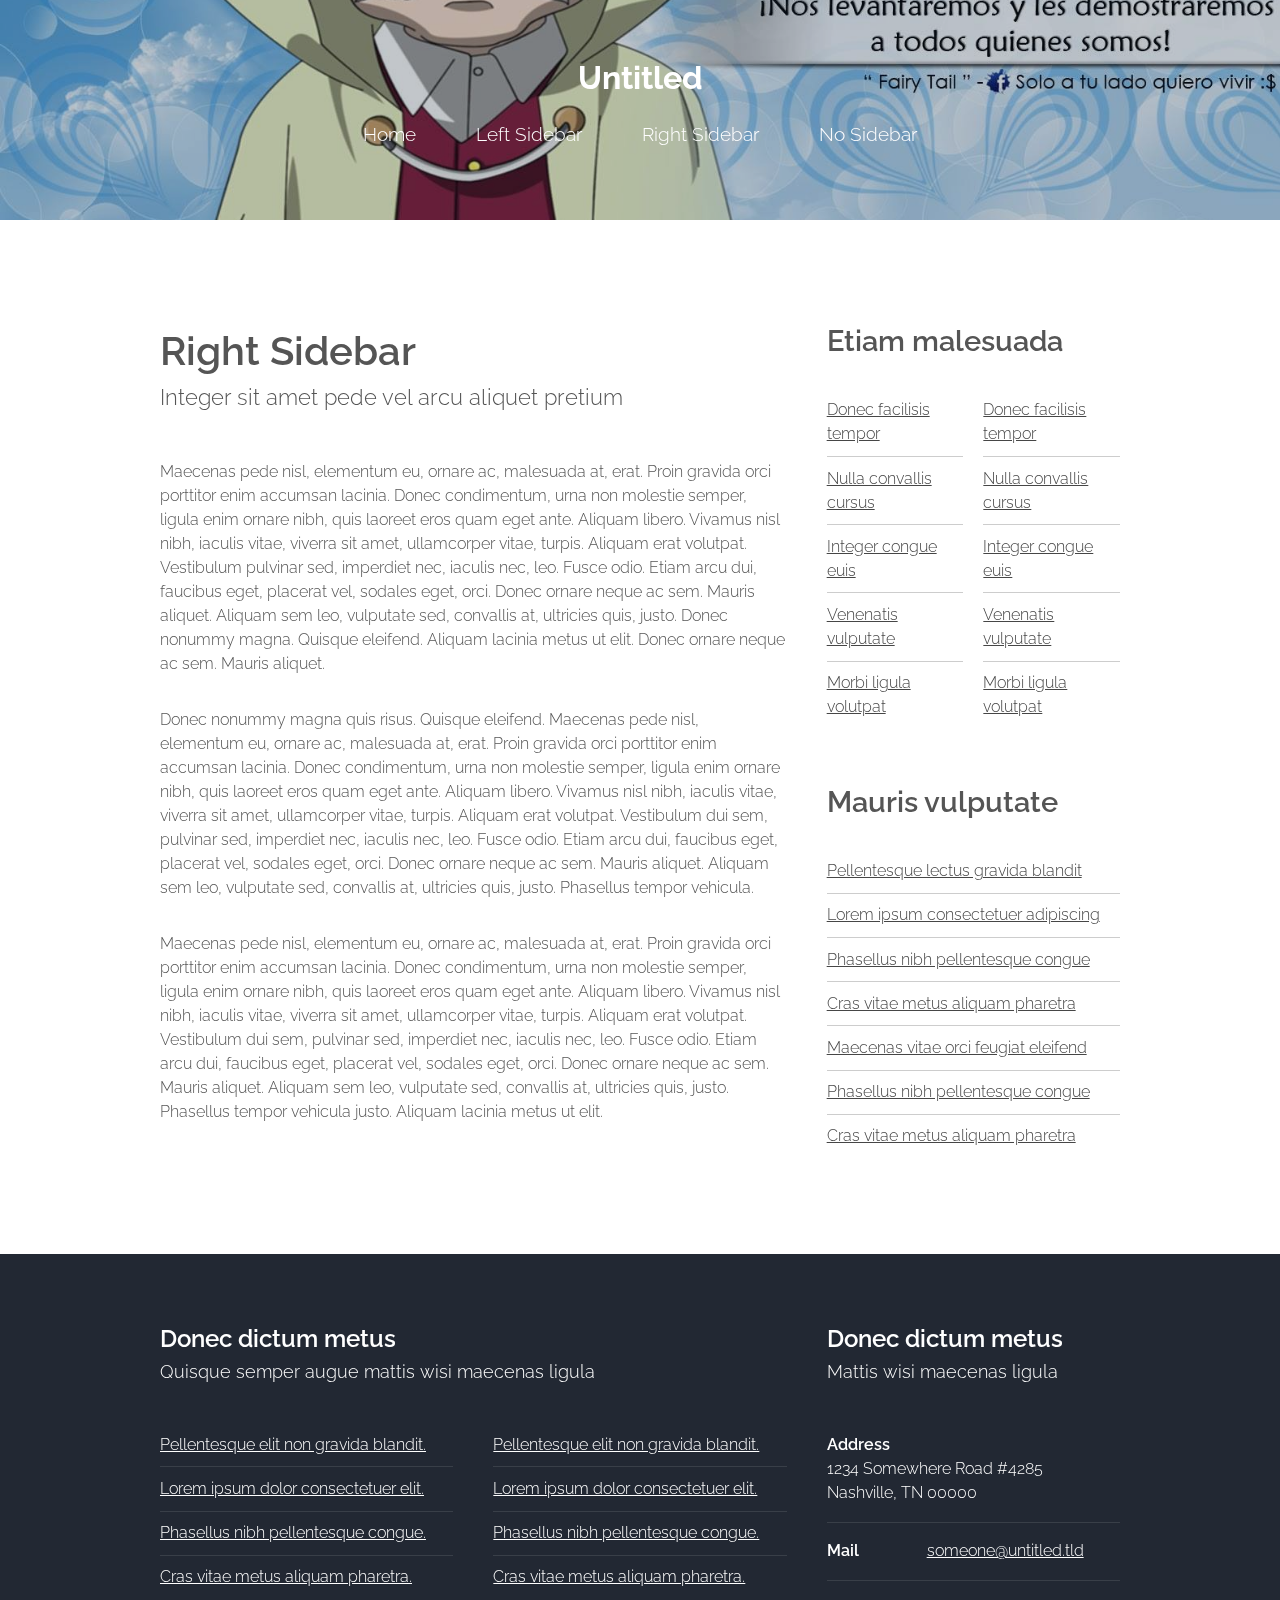
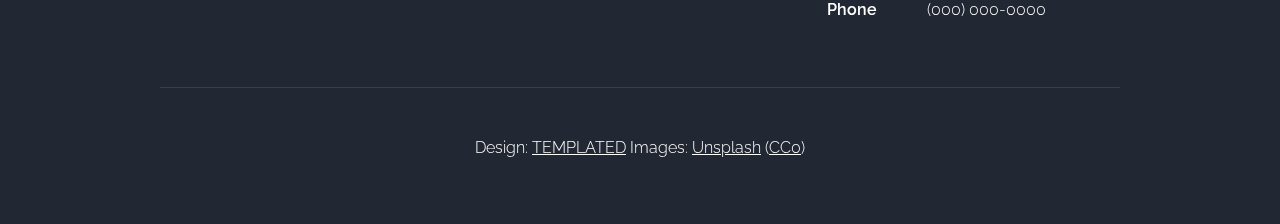
<file: Login/WebApp/right-sidebar.html>
﻿<!DOCTYPE HTML>
<!--
	Horizons by TEMPLATED
	templated.co @templatedco
	Released for free under the Creative Commons Attribution 3.0 license (templated.co/license)
-->
<html>
	<head>
		<title>Alegria Enbotellada</title>
		<meta http-equiv="content-type" content="text/html; charset=utf-8" />
		<meta name="description" content="" />
		<meta name="keywords" content="" />
		<!--[if lte IE 8]><script src="css/ie/html5shiv.js"></script><![endif]-->
		<script src="js/jquery.min.js"></script>
		<script src="js/jquery.dropotron.min.js"></script>
		<script src="js/skel.min.js"></script>
		<script src="js/skel-layers.min.js"></script>
		<script src="js/init.js"></script>
		<noscript>
			<link rel="stylesheet" href="css/skel.css" />
			<link rel="stylesheet" href="css/style.css" />
		</noscript>
		<!--[if lte IE 8]><link rel="stylesheet" href="css/ie/v8.css" /><![endif]-->
	</head>
	<body class="right-sidebar">

		<!-- Header -->
			<div id="header">
				<div class="container">
						
					<!-- Logo -->
						<h1><a href="#" id="logo">Untitled</a></h1>
					
					<!-- Nav -->
						<nav id="nav">
							<ul>
								<li><a href="index.html">Home</a></li>
								<!--<li>
									<a href="">Dropdown</a>
									<ul>
										<li><a href="#">Lorem ipsum dolor</a></li>
										<li><a href="#">Magna phasellus</a></li>
										<li><a href="#">Etiam dolore nisl</a></li>
										<li>
											<a href="">Phasellus consequat</a>
											<ul>
												<li><a href="#">Lorem ipsum dolor</a></li>
												<li><a href="#">Phasellus consequat</a></li>
												<li><a href="#">Magna phasellus</a></li>
												<li><a href="#">Etiam dolore nisl</a></li>
												<li><a href="#">Veroeros feugiat</a></li>
											</ul>
										</li>
										<li><a href="#">Veroeros feugiat</a></li>
									</ul>
								</li>-->
								<li><a href="left-sidebar.html">Left Sidebar</a></li>
								<li><a href="right-sidebar.html">Right Sidebar</a></li>
								<li><a href="no-sidebar.html">No Sidebar</a></li>
							</ul>
						</nav>

				</div>
			</div>

		<!-- Main -->
			<div id="main" class="wrapper style1">
				<div class="container">
					<div class="row">
					
						<!-- Content -->
						<div id="content" class="8u skel-cell-important">
							<section>
								<header class="major">
									<h2>Right Sidebar</h2>
									<span class="byline">Integer sit amet pede vel arcu aliquet pretium</span>
								</header>
								<p>Maecenas pede nisl, elementum eu, ornare ac, malesuada at, erat. Proin gravida orci porttitor enim accumsan lacinia. Donec condimentum, urna non molestie semper, ligula enim ornare nibh, quis laoreet eros quam eget ante. Aliquam libero. Vivamus nisl nibh, iaculis vitae, viverra sit amet, ullamcorper vitae, turpis. Aliquam erat volutpat. Vestibulum pulvinar sed, imperdiet nec, iaculis nec, leo. Fusce odio. Etiam arcu dui, faucibus eget, placerat vel, sodales eget, orci. Donec ornare neque ac sem. Mauris aliquet. Aliquam sem leo, vulputate sed, convallis at, ultricies quis, justo. Donec nonummy magna. Quisque eleifend. Aliquam lacinia metus ut elit. Donec ornare neque ac sem. Mauris aliquet.</p>
								<p>Donec nonummy magna quis risus. Quisque eleifend. Maecenas pede nisl, elementum eu, ornare ac, malesuada at, erat. Proin gravida orci porttitor enim accumsan lacinia. Donec condimentum, urna non molestie semper, ligula enim ornare nibh, quis laoreet eros quam eget ante. Aliquam libero. Vivamus nisl nibh, iaculis vitae, viverra sit amet, ullamcorper vitae, turpis. Aliquam erat volutpat. Vestibulum dui sem, pulvinar sed, imperdiet nec, iaculis nec, leo. Fusce odio. Etiam arcu dui, faucibus eget, placerat vel, sodales eget, orci. Donec ornare neque ac sem. Mauris aliquet. Aliquam sem leo, vulputate sed, convallis at, ultricies quis, justo. Phasellus tempor vehicula.</p>
								<p>Maecenas pede nisl, elementum eu, ornare ac, malesuada at, erat. Proin gravida orci porttitor enim accumsan lacinia. Donec condimentum, urna non molestie semper, ligula enim ornare nibh, quis laoreet eros quam eget ante. Aliquam libero. Vivamus nisl nibh, iaculis vitae, viverra sit amet, ullamcorper vitae, turpis. Aliquam erat volutpat. Vestibulum dui sem, pulvinar sed, imperdiet nec, iaculis nec, leo. Fusce odio. Etiam arcu dui, faucibus eget, placerat vel, sodales eget, orci. Donec ornare neque ac sem. Mauris aliquet. Aliquam sem leo, vulputate sed, convallis at, ultricies quis, justo. Phasellus tempor vehicula justo. Aliquam lacinia metus ut elit.</p>
							</section>
						</div>

						<!-- Sidebar -->
						<div id="sidebar" class="4u sidebar">
							<section>
								<header class="major">
									<h2>Etiam malesuada</h2>
								</header>
								<div class="row half">
									<section class="6u">
										<ul class="default">
											<li><a href="#">Donec facilisis tempor</a></li>
											<li><a href="#">Nulla convallis cursus</a></li>
											<li><a href="#">Integer congue euis</a></li>
											<li><a href="#">Venenatis vulputate</a></li>
											<li><a href="#">Morbi ligula volutpat</a></li>
										</ul>
									</section>
									<section class="6u">
										<ul class="default">
											<li><a href="#">Donec facilisis tempor</a></li>
											<li><a href="#">Nulla convallis cursus</a></li>
											<li><a href="#">Integer congue euis</a></li>
											<li><a href="#">Venenatis vulputate</a></li>
											<li><a href="#">Morbi ligula volutpat</a></li>
										</ul>
									</section>
								</div>
							</section>
							<section>
								<header class="major">
									<h2>Mauris vulputate</h2>
								</header>
								<ul class="default">
									<li><a href="#">Pellentesque lectus gravida blandit</a></li>
									<li><a href="#">Lorem ipsum consectetuer adipiscing</a></li>
									<li><a href="#">Phasellus nibh pellentesque congue</a></li>
									<li><a href="#">Cras vitae metus aliquam pharetra</a></li>
									<li><a href="#">Maecenas vitae orci feugiat eleifend</a></li>
									<li><a href="#">Phasellus nibh pellentesque congue</a></li>
									<li><a href="#">Cras vitae metus aliquam pharetra</a></li>
								</ul>
							</section>
						</div>
						
					</div>
				</div>
			</div>

		<!-- Footer -->
			<div id="footer">
				<div class="container">

					<!-- Lists -->
						<div class="row">
							<div class="8u">
								<section>
									<header class="major">
										<h2>Donec dictum metus</h2>
										<span class="byline">Quisque semper augue mattis wisi maecenas ligula</span>
									</header>
									<div class="row">
										<section class="6u">
											<ul class="default">
												<li><a href="#">Pellentesque elit non gravida blandit.</a></li>
												<li><a href="#">Lorem ipsum dolor consectetuer elit.</a></li>
												<li><a href="#">Phasellus nibh pellentesque congue.</a></li>
												<li><a href="#">Cras vitae metus aliquam  pharetra.</a></li>
											</ul>
										</section>
										<section class="6u">
											<ul class="default">
												<li><a href="#">Pellentesque elit non gravida blandit.</a></li>
												<li><a href="#">Lorem ipsum dolor consectetuer elit.</a></li>
												<li><a href="#">Phasellus nibh pellentesque congue.</a></li>
												<li><a href="#">Cras vitae metus aliquam  pharetra.</a></li>
											</ul>
										</section>
									</div>
								</section>
							</div>
							<div class="4u">
								<section>
									<header class="major">
										<h2>Donec dictum metus</h2>
										<span class="byline">Mattis wisi maecenas ligula</span>
									</header>
									<ul class="contact">
										<li>
											<span class="address">Address</span>
											<span>1234 Somewhere Road #4285 <br />Nashville, TN 00000</span>
										</li>
										<li>
											<span class="mail">Mail</span>
											<span><a href="#">someone@untitled.tld</a></span>
										</li>
										<li>
											<span class="phone">Phone</span>
											<span>(000) 000-0000</span>
										</li>
									</ul>	
								</section>
							</div>
						</div>

					<!-- Copyright -->
						<div class="copyright">
							Design: <a href="http://templated.co">TEMPLATED</a> Images: <a href="http://unsplash.com">Unsplash</a> (<a href="http://unsplash.com/cc0">CC0</a>)
						</div>

				</div>
			</div>

	</body>
</html>
</file>
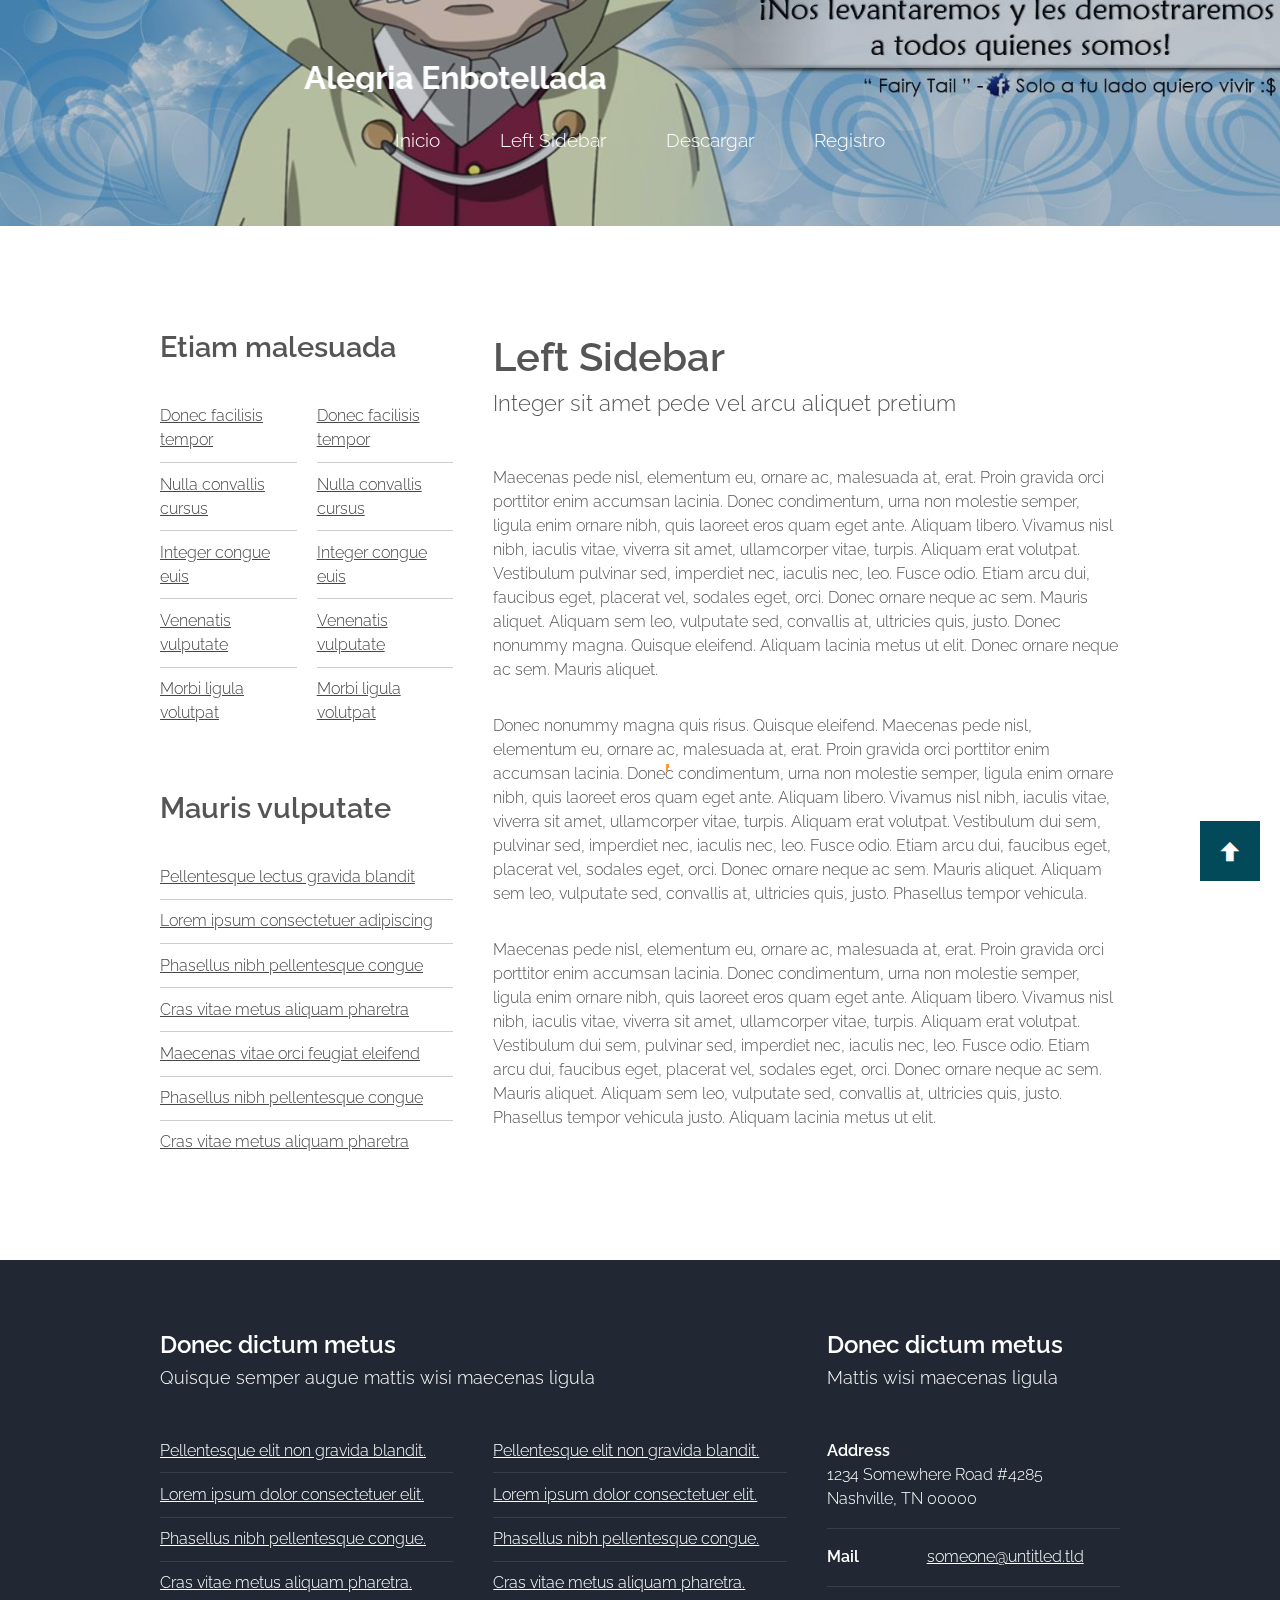
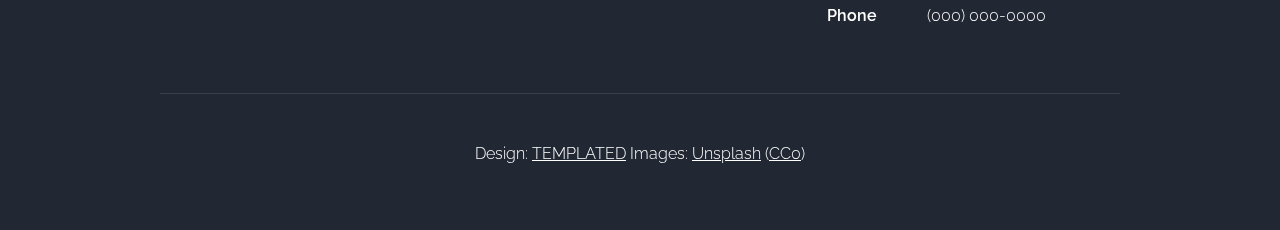
<file: Login/WebApplication1/left-sidebar.html>
﻿<!DOCTYPE HTML>

<html>
<head>
    <title>Alegria Enbotellada</title>
    <!--subur jijii-->
    <!--subur jijii-->
    <!--subur jijii-->
    <!--subur jijii-->
    <!--subur jijii-->
    <!--subur jijii-->
    <link rel="stylesheet" href="ir-arriba/estiloss.css">
    <link rel="stylesheet" href="ir-arriba/fontss.css">
    <script src="ir-arriba/jquery-latest.js"></script>
    <script src="ir-arriba/arribaa.js"></script>
    <!--subur jijii-->
    <!--subur jijii-->
    <!--subur jijii-->
    <!--subur jijii-->
    <!--subur jijii-->
    <!--subur jijii-->
    <meta http-equiv="content-type" content="text/html; charset=utf-8" />
    <meta name="description" content="" />
    <meta name="keywords" content="" />
    <!--[if lte IE 8]><script src="css/ie/html5shiv.js"></script><![endif]-->
    <script src="js/jquery.min.js"></script>
    <script src="js/jquery.dropotron.min.js"></script>
    <script src="js/skel.min.js"></script>
    <script src="js/skel-layers.min.js"></script>
    <script src="js/init.js"></script>
    <noscript>
        <link rel="stylesheet" href="css/skel.css" />
        <link rel="stylesheet" href="css/style.css" />
    </noscript>
    <!--[if lte IE 8]><link rel="stylesheet" href="css/ie/v8.css" /><![endif]-->
</head>
<body class="left-sidebar">
    <!--subur jijii-->
    <!--subur jijii-->
    <!--subur jijii-->
    <!--subur jijii-->
    <!--subur jijii-->
    <span class="ir-arriba icon-arrow-up"></span>
    <!--subur jijii-->
    <!-- fuegos artificiales -->
    <!-- fuegos artificiales -->
    <!-- fuegos artificiales -->
    <!-- fuegos artificiales -->
    <script type="text/javascript">





//<![CDATA[
var bits=100; // cuantos bits
var intensity=7; // que tan "poderosa" es la explosión. (recomendado entre 3 y 10)
var speed=20; // rapidez (a menor numero, mas rapido)
var colours=new Array("#03f", "#f03", "#0e0", "#93f", "#0cc", "#f93");
//azul rojo verde purpura cyan, naranjo

var dx, xpos, ypos, bangheight;
var Xpos=new Array();
var Ypos=new Array();
var dX=new Array();
var dY=new Array();
var decay=new Array();
var colour=0;
var swide=800;
var shigh=600;
function write_fire() {
var b, s;
b=document.createElement("div");
s=b.style;
s.position="absolute";
b.setAttribute("id", "bod");
document.body.appendChild(b);
set_scroll();
set_width();
b.appendChild(div("lg", 3, 4));
b.appendChild(div("tg", 2, 3));
for (var i=0; i<bits; i++) b.appendChild(div("bg"+i, 1, 1));
}
function div(id, w, h) {
var d=document.createElement("div");
d.style.position="absolute";
d.style.overflow="hidden";
d.style.width=w+"px";
d.style.height=h+"px";
d.setAttribute("id", id);
return (d);
}
function bang() {
var i, X, Y, Z, A=0;
for (i=0; i<bits; i++) {
X=Math.round(Xpos[i]);
Y=Math.round(Ypos[i]);
Z=document.getElementById("bg"+i).style;
if((X>=0)&&(X<swide)&&(Y>=0)&&(Y<shigh)) {
Z.left=X+"px";
Z.top=Y+"px";
}
if ((decay[i]-=1)>14) {
Z.width="3px";
Z.height="3px";
}
else if (decay[i]>7) {
Z.width="2px";
Z.height="2px";
}
else if (decay[i]>3) {
Z.width="1px";
Z.height="1px";
}
else if (++A) Z.visibility="hidden";
Xpos[i]+=dX[i];
Ypos[i]+=(dY[i]+=1.25/intensity);
}
if (A!=bits) setTimeout("bang()", speed);
}

function stepthrough() {
var i, Z;
var oldx=xpos;
var oldy=ypos;
xpos+=dx;
ypos-=4;
if (ypos<bangheight||xpos<0||xpos>=swide||ypos>=shigh) {
for (i=0; i<bits; i++) {
Xpos[i]=xpos;
Ypos[i]=ypos;
dY[i]=(Math.random()-0.5)*intensity;
dX[i]=(Math.random()-0.5)*(intensity-Math.abs(dY[i]))*1.25;
decay[i]=Math.floor((Math.random()*16)+16);
Z=document.getElementById("bg"+i).style;
Z.backgroundColor=colours[colour];
Z.visibility="visible";
}
bang();
launch();
}
document.getElementById("lg").style.left=xpos+"px";
document.getElementById("lg").style.top=ypos+"px";
document.getElementById("tg").style.left=oldx+"px";
document.getElementById("tg").style.top=oldy+"px";
}
function launch() {
colour=Math.floor(Math.random()*colours.length);
xpos=Math.round((0.5+Math.random())*swide*0.5);
ypos=shigh-5;
dx=(Math.random()-0.5)*4;
bangheight=Math.round((0.5+Math.random())*shigh*0.4);
document.getElementById("lg").style.backgroundColor=colours[colour];
document.getElementById("tg").style.backgroundColor=colours[colour];
}
window.onscroll=set_scroll;
function set_scroll() {
var sleft, sdown;
if (typeof(self.pageYOffset)=="number") {
sdown=self.pageYOffset;
sleft=self.pageXOffset;
}
else if (document.body.scrollTop || document.body.scrollLeft) {
sdown=document.body.scrollTop;
sleft=document.body.scrollLeft;
}
else if (document.documentElement && (document.documentElement.scrollTop || document.documentElement.scrollLeft)) {
sleft=document.documentElement.scrollLeft;
sdown=document.documentElement.scrollTop;
}
else {
sdown=0;
sleft=0;
}
var s=document.getElementById("bod").style;
s.top=sdown+"px";
s.left=sleft+"px";
}
window.onresize=set_width;
function set_width() {
if (typeof(self.innerWidth)=="number") {
swide=self.innerWidth;
shigh=self.innerHeight;
}
else if (document.documentElement && document.documentElement.clientWidth) {
swide=document.documentElement.clientWidth;
shigh=document.documentElement.clientHeight;
}
else if (document.body.clientWidth) {
swide=document.body.clientWidth;
shigh=document.body.clientHeight;
}
}
window.onload=function() { if (document.getElementById) {
set_width();
write_fire();
launch();
setInterval('stepthrough()', speed);
}}
//]]>
    </script>
    <!-- fuegos artificiales -->
    <!-- fuegos artificiales -->
    <!-- fuegos artificiales -->
    <!-- fuegos artificiales -->
    <!-- Header -->
    <div id="header">
        <div class="container">

            <!-- Logo -->
            <h1><a href="#" id="logo"><marquee behavior="alternate" direction="up" width="80%"><marquee direction="right" behavior="alternate">Alegria Enbotellada</marquee></marquee></a></h1>

            <!-- Nav -->
            <nav id="nav">
                <ul>
                    <li><a href="index.html">Inicio</a></li>
                    <!--	<li>
                            <a href="">Dropdown</a>
                            <ul>
                                <li><a href="#">Lorem ipsum dolor</a></li>
                                <li><a href="#">Magna phasellus</a></li>
                                <li><a href="#">Etiam dolore nisl</a></li>
                                <li>
                                    <a href="">Phasellus consequat</a>
                                    <ul>
                                        <li><a href="#">Lorem ipsum dolor</a></li>
                                        <li><a href="#">Phasellus consequat</a></li>
                                        <li><a href="#">Magna phasellus</a></li>
                                        <li><a href="#">Etiam dolore nisl</a></li>
                                        <li><a href="#">Veroeros feugiat</a></li>
                                    </ul>
                                </li>
                                <li><a href="#">Veroeros feugiat</a></li>
                            </ul>
                        </li>-->
                    <li><a href="left-sidebar.html">Left Sidebar</a></li>
                    <li><a href="right-sidebar.html">Descargar</a></li>
                    <li><a href="no-sidebar.html">Registro</a></li>
                </ul>
            </nav>

        </div>
    </div>

    <!-- Main -->
    <div id="main" class="wrapper style1">
        <div class="container">
            <div class="row">

                <!-- Sidebar -->
                <div id="sidebar" class="4u sidebar">
                    <section>
                        <header class="major">
                            <h2>Etiam malesuada</h2>
                        </header>
                        <div class="row half">
                            <section class="6u">
                                <ul class="default">
                                    <li><a href="#">Donec facilisis tempor</a></li>
                                    <li><a href="#">Nulla convallis cursus</a></li>
                                    <li><a href="#">Integer congue euis</a></li>
                                    <li><a href="#">Venenatis vulputate</a></li>
                                    <li><a href="#">Morbi ligula volutpat</a></li>
                                </ul>
                            </section>
                            <section class="6u">
                                <ul class="default">
                                    <li><a href="#">Donec facilisis tempor</a></li>
                                    <li><a href="#">Nulla convallis cursus</a></li>
                                    <li><a href="#">Integer congue euis</a></li>
                                    <li><a href="#">Venenatis vulputate</a></li>
                                    <li><a href="#">Morbi ligula volutpat</a></li>
                                </ul>
                            </section>
                        </div>
                    </section>
                    <section>
                        <header class="major">
                            <h2>Mauris vulputate</h2>
                        </header>
                        <ul class="default">
                            <li><a href="#">Pellentesque lectus gravida blandit</a></li>
                            <li><a href="#">Lorem ipsum consectetuer adipiscing</a></li>
                            <li><a href="#">Phasellus nibh pellentesque congue</a></li>
                            <li><a href="#">Cras vitae metus aliquam pharetra</a></li>
                            <li><a href="#">Maecenas vitae orci feugiat eleifend</a></li>
                            <li><a href="#">Phasellus nibh pellentesque congue</a></li>
                            <li><a href="#">Cras vitae metus aliquam pharetra</a></li>
                        </ul>
                    </section>
                </div>

                <!-- Content -->
                <div id="content" class="8u skel-cell-important">
                    <section>
                        <header class="major">
                            <h2>Left Sidebar</h2>
                            <span class="byline">Integer sit amet pede vel arcu aliquet pretium</span>
                        </header>
                        <p>Maecenas pede nisl, elementum eu, ornare ac, malesuada at, erat. Proin gravida orci porttitor enim accumsan lacinia. Donec condimentum, urna non molestie semper, ligula enim ornare nibh, quis laoreet eros quam eget ante. Aliquam libero. Vivamus nisl nibh, iaculis vitae, viverra sit amet, ullamcorper vitae, turpis. Aliquam erat volutpat. Vestibulum pulvinar sed, imperdiet nec, iaculis nec, leo. Fusce odio. Etiam arcu dui, faucibus eget, placerat vel, sodales eget, orci. Donec ornare neque ac sem. Mauris aliquet. Aliquam sem leo, vulputate sed, convallis at, ultricies quis, justo. Donec nonummy magna. Quisque eleifend. Aliquam lacinia metus ut elit. Donec ornare neque ac sem. Mauris aliquet.</p>
                        <p>Donec nonummy magna quis risus. Quisque eleifend. Maecenas pede nisl, elementum eu, ornare ac, malesuada at, erat. Proin gravida orci porttitor enim accumsan lacinia. Donec condimentum, urna non molestie semper, ligula enim ornare nibh, quis laoreet eros quam eget ante. Aliquam libero. Vivamus nisl nibh, iaculis vitae, viverra sit amet, ullamcorper vitae, turpis. Aliquam erat volutpat. Vestibulum dui sem, pulvinar sed, imperdiet nec, iaculis nec, leo. Fusce odio. Etiam arcu dui, faucibus eget, placerat vel, sodales eget, orci. Donec ornare neque ac sem. Mauris aliquet. Aliquam sem leo, vulputate sed, convallis at, ultricies quis, justo. Phasellus tempor vehicula.</p>
                        <p>Maecenas pede nisl, elementum eu, ornare ac, malesuada at, erat. Proin gravida orci porttitor enim accumsan lacinia. Donec condimentum, urna non molestie semper, ligula enim ornare nibh, quis laoreet eros quam eget ante. Aliquam libero. Vivamus nisl nibh, iaculis vitae, viverra sit amet, ullamcorper vitae, turpis. Aliquam erat volutpat. Vestibulum dui sem, pulvinar sed, imperdiet nec, iaculis nec, leo. Fusce odio. Etiam arcu dui, faucibus eget, placerat vel, sodales eget, orci. Donec ornare neque ac sem. Mauris aliquet. Aliquam sem leo, vulputate sed, convallis at, ultricies quis, justo. Phasellus tempor vehicula justo. Aliquam lacinia metus ut elit.</p>
                    </section>
                </div>

            </div>
        </div>
    </div>

    <!-- Footer -->
    <div id="footer">
        <div class="container">

            <!-- Lists -->
            <div class="row">
                <div class="8u">
                    <section>
                        <header class="major">
                            <h2>Donec dictum metus</h2>
                            <span class="byline">Quisque semper augue mattis wisi maecenas ligula</span>
                        </header>
                        <div class="row">
                            <section class="6u">
                                <ul class="default">
                                    <li><a href="#">Pellentesque elit non gravida blandit.</a></li>
                                    <li><a href="#">Lorem ipsum dolor consectetuer elit.</a></li>
                                    <li><a href="#">Phasellus nibh pellentesque congue.</a></li>
                                    <li><a href="#">Cras vitae metus aliquam  pharetra.</a></li>
                                </ul>
                            </section>
                            <section class="6u">
                                <ul class="default">
                                    <li><a href="#">Pellentesque elit non gravida blandit.</a></li>
                                    <li><a href="#">Lorem ipsum dolor consectetuer elit.</a></li>
                                    <li><a href="#">Phasellus nibh pellentesque congue.</a></li>
                                    <li><a href="#">Cras vitae metus aliquam  pharetra.</a></li>
                                </ul>
                            </section>
                        </div>
                    </section>
                </div>
                <div class="4u">
                    <section>
                        <header class="major">
                            <h2>Donec dictum metus</h2>
                            <span class="byline">Mattis wisi maecenas ligula</span>
                        </header>
                        <ul class="contact">
                            <li>
                                <span class="address">Address</span>
                                <span>1234 Somewhere Road #4285 <br />Nashville, TN 00000</span>
                            </li>
                            <li>
                                <span class="mail">Mail</span>
                                <span><a href="#">someone@untitled.tld</a></span>
                            </li>
                            <li>
                                <span class="phone">Phone</span>
                                <span>(000) 000-0000</span>
                            </li>
                        </ul>
                    </section>
                </div>
            </div>

            <!-- Copyright -->
            <div class="copyright">
                Design: <a href="http://">TEMPLATED</a> Images: <a href="http://">Unsplash</a> (<a href="http://">CC0</a>)
            </div>

        </div>
    </div>

</body>
</html>
</file>
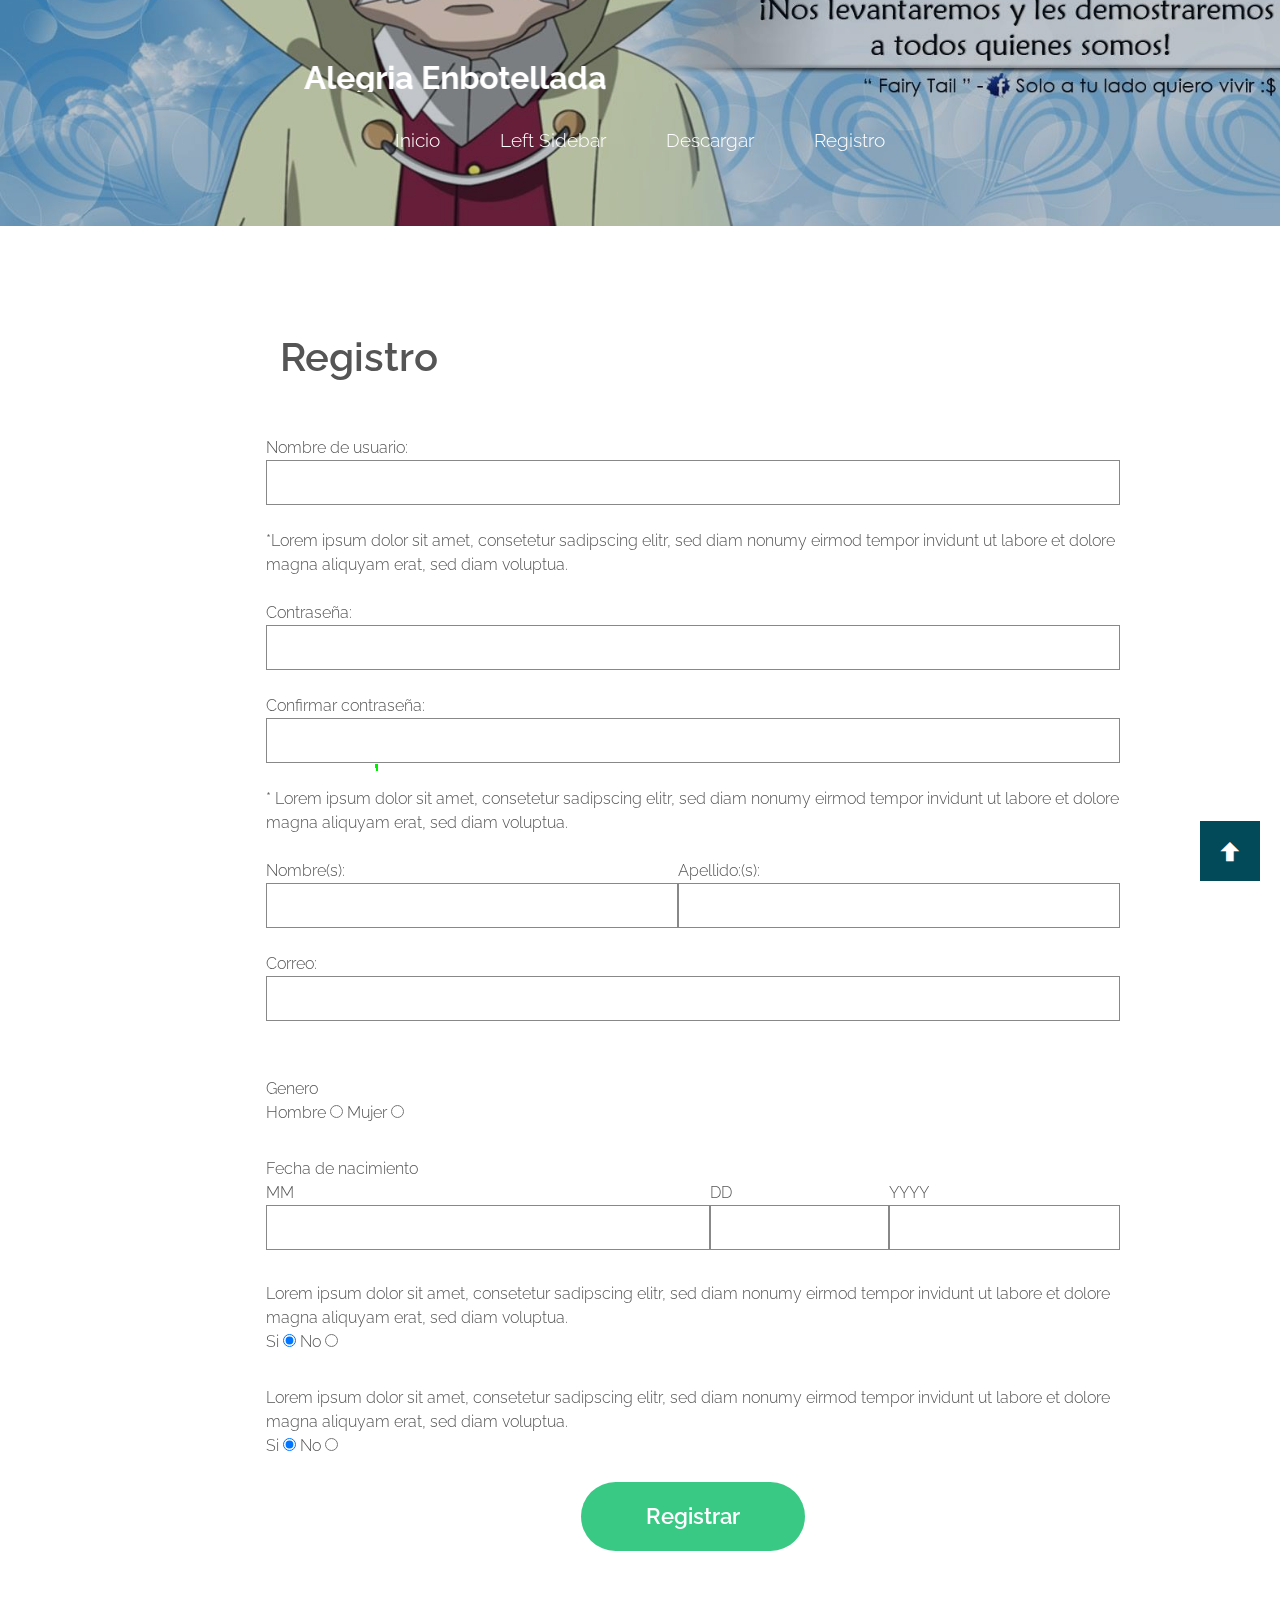
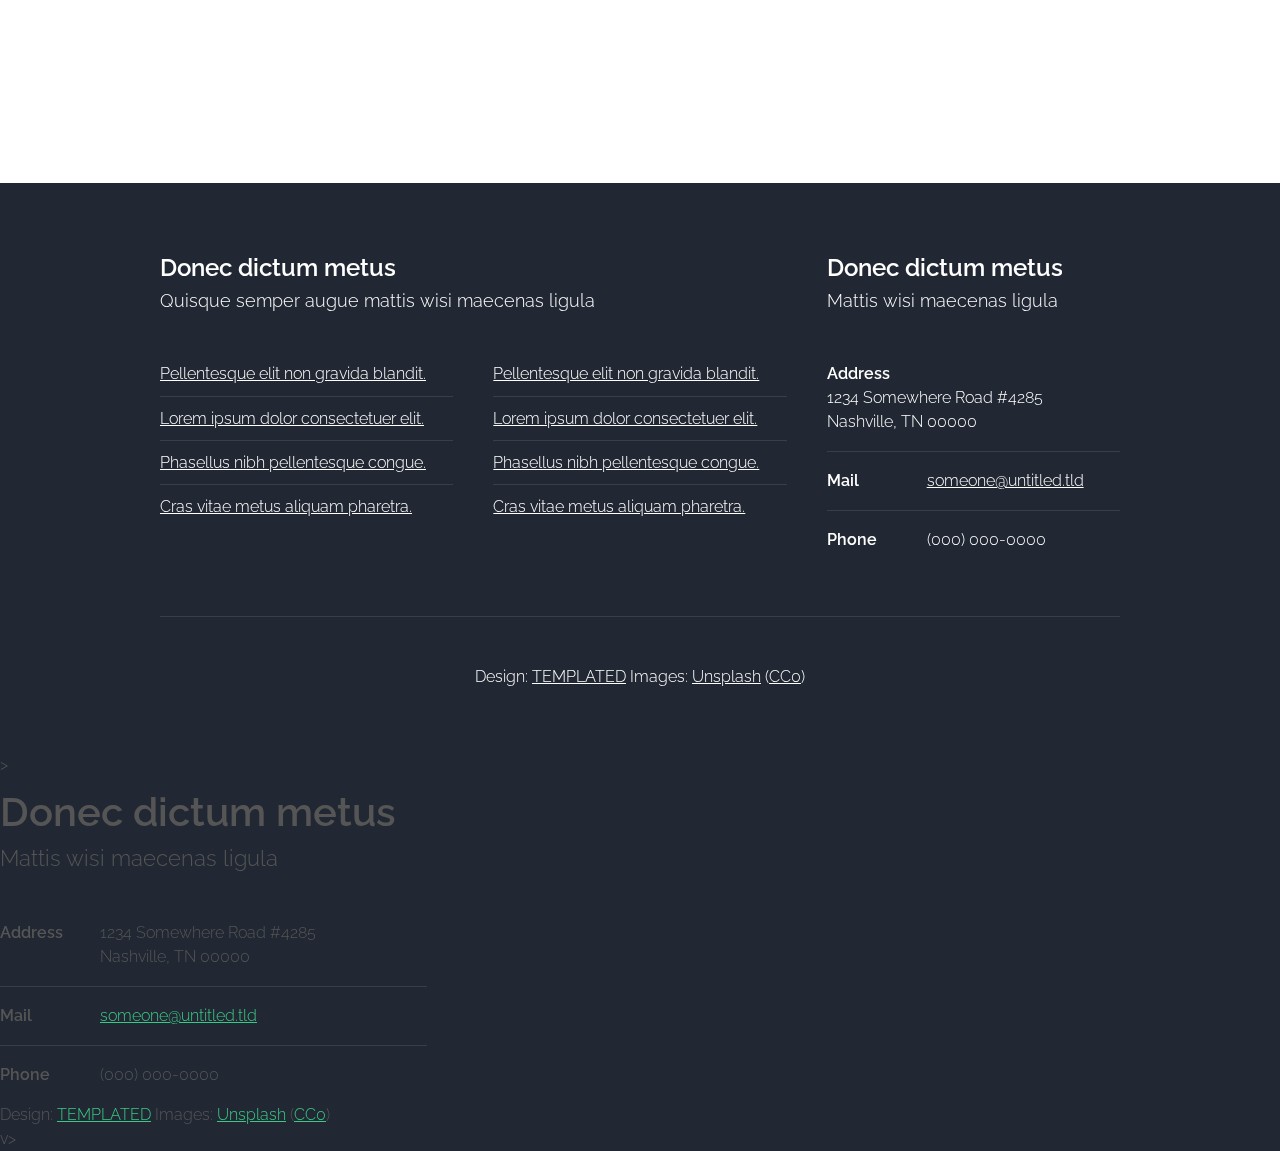
<file: Login/WebApplication1/no-sidebar.html>
﻿<!DOCTYPE HTML>

<html>
<head>
    <title>Alegria Enbotellada</title>
    <!--subur jijii-->
    <!--subur jijii-->
    <!--subur jijii-->
    <!--subur jijii-->
    <!--subur jijii-->
    <!--subur jijii-->
    <link rel="stylesheet" href="ir-arriba/estiloss.css">
    <link rel="stylesheet" href="ir-arriba/fontss.css">
    <script src="ir-arriba/jquery-latest.js"></script>
    <script src="ir-arriba/arribaa.js"></script>
    <!--subur jijii-->
    <!--subur jijii-->
    <!--subur jijii-->
    <!--subur jijii-->
    <!--subur jijii-->
    <!--subur jijii-->
    <meta http-equiv="content-type" content="text/html; charset=utf-8" />
    <meta name="description" content="" />
    <meta name="keywords" content="" />
    <!--[if lte IE 8]><script src="css/ie/html5shiv.js"></script><![endif]-->
    <script src="js/jquery.min.js"></script>
    <script src="js/jquery.dropotron.min.js"></script>
    <script src="js/skel.min.js"></script>
    <script src="js/skel-layers.min.js"></script>
    <script src="js/init.js"></script>
    <noscript>
        <link rel="stylesheet" href="css/skel.css" />
        <link rel="stylesheet" href="css/style.css" />
    </noscript>
    <!--[if lte IE 8]><link rel="stylesheet" href="css/ie/v8.css" /><![endif]-->
</head>
<body class="no-sidebar">

    <!DOCTYPE HTML>
 
    <html>
    <head>
        <title>Alegria Enbotellada</title>
        <meta http-equiv="content-type" content="text/html; charset=utf-8" />
        <meta name="description" content="" />
        <meta name="keywords" content="" />
        <!--[if lte IE 8]><script src="css/ie/html5shiv.js"></script><![endif]-->
        <script src="js/jquery.min.js"></script>
        <script src="js/jquery.dropotron.min.js"></script>
        <script src="js/skel.min.js"></script>
        <script src="js/skel-layers.min.js"></script>
        <script src="js/init.js"></script>
        <noscript>
            <link rel="stylesheet" href="css/skel.css" />
            <link rel="stylesheet" href="css/style.css" />
        </noscript>
        <!--[if lte IE 8]><link rel="stylesheet" href="css/ie/v8.css" /><![endif]-->
    </head>
    <body class="no-sidebar">
        <!--subur jijii-->
        <!--subur jijii-->
        <!--subur jijii-->
        <!--subur jijii-->
        <!--subur jijii-->
        <span class="ir-arriba icon-arrow-up"></span>
        <!--subur jijii-->
        <!-- fuegos artificiales -->
        <!-- fuegos artificiales -->
        <!-- fuegos artificiales -->
        <!-- fuegos artificiales -->
        <script type="text/javascript">





//<![CDATA[
var bits=100; // cuantos bits
var intensity=7; // que tan "poderosa" es la explosión. (recomendado entre 3 y 10)
var speed=20; // rapidez (a menor numero, mas rapido)
var colours=new Array("#03f", "#f03", "#0e0", "#93f", "#0cc", "#f93");
//azul rojo verde purpura cyan, naranjo

var dx, xpos, ypos, bangheight;
var Xpos=new Array();
var Ypos=new Array();
var dX=new Array();
var dY=new Array();
var decay=new Array();
var colour=0;
var swide=800;
var shigh=600;
function write_fire() {
var b, s;
b=document.createElement("div");
s=b.style;
s.position="absolute";
b.setAttribute("id", "bod");
document.body.appendChild(b);
set_scroll();
set_width();
b.appendChild(div("lg", 3, 4));
b.appendChild(div("tg", 2, 3));
for (var i=0; i<bits; i++) b.appendChild(div("bg"+i, 1, 1));
}
function div(id, w, h) {
var d=document.createElement("div");
d.style.position="absolute";
d.style.overflow="hidden";
d.style.width=w+"px";
d.style.height=h+"px";
d.setAttribute("id", id);
return (d);
}
function bang() {
var i, X, Y, Z, A=0;
for (i=0; i<bits; i++) {
X=Math.round(Xpos[i]);
Y=Math.round(Ypos[i]);
Z=document.getElementById("bg"+i).style;
if((X>=0)&&(X<swide)&&(Y>=0)&&(Y<shigh)) {
Z.left=X+"px";
Z.top=Y+"px";
}
if ((decay[i]-=1)>14) {
Z.width="3px";
Z.height="3px";
}
else if (decay[i]>7) {
Z.width="2px";
Z.height="2px";
}
else if (decay[i]>3) {
Z.width="1px";
Z.height="1px";
}
else if (++A) Z.visibility="hidden";
Xpos[i]+=dX[i];
Ypos[i]+=(dY[i]+=1.25/intensity);
}
if (A!=bits) setTimeout("bang()", speed);
}

function stepthrough() {
var i, Z;
var oldx=xpos;
var oldy=ypos;
xpos+=dx;
ypos-=4;
if (ypos<bangheight||xpos<0||xpos>=swide||ypos>=shigh) {
for (i=0; i<bits; i++) {
Xpos[i]=xpos;
Ypos[i]=ypos;
dY[i]=(Math.random()-0.5)*intensity;
dX[i]=(Math.random()-0.5)*(intensity-Math.abs(dY[i]))*1.25;
decay[i]=Math.floor((Math.random()*16)+16);
Z=document.getElementById("bg"+i).style;
Z.backgroundColor=colours[colour];
Z.visibility="visible";
}
bang();
launch();
}
document.getElementById("lg").style.left=xpos+"px";
document.getElementById("lg").style.top=ypos+"px";
document.getElementById("tg").style.left=oldx+"px";
document.getElementById("tg").style.top=oldy+"px";
}
function launch() {
colour=Math.floor(Math.random()*colours.length);
xpos=Math.round((0.5+Math.random())*swide*0.5);
ypos=shigh-5;
dx=(Math.random()-0.5)*4;
bangheight=Math.round((0.5+Math.random())*shigh*0.4);
document.getElementById("lg").style.backgroundColor=colours[colour];
document.getElementById("tg").style.backgroundColor=colours[colour];
}
window.onscroll=set_scroll;
function set_scroll() {
var sleft, sdown;
if (typeof(self.pageYOffset)=="number") {
sdown=self.pageYOffset;
sleft=self.pageXOffset;
}
else if (document.body.scrollTop || document.body.scrollLeft) {
sdown=document.body.scrollTop;
sleft=document.body.scrollLeft;
}
else if (document.documentElement && (document.documentElement.scrollTop || document.documentElement.scrollLeft)) {
sleft=document.documentElement.scrollLeft;
sdown=document.documentElement.scrollTop;
}
else {
sdown=0;
sleft=0;
}
var s=document.getElementById("bod").style;
s.top=sdown+"px";
s.left=sleft+"px";
}
window.onresize=set_width;
function set_width() {
if (typeof(self.innerWidth)=="number") {
swide=self.innerWidth;
shigh=self.innerHeight;
}
else if (document.documentElement && document.documentElement.clientWidth) {
swide=document.documentElement.clientWidth;
shigh=document.documentElement.clientHeight;
}
else if (document.body.clientWidth) {
swide=document.body.clientWidth;
shigh=document.body.clientHeight;
}
}
window.onload=function() { if (document.getElementById) {
set_width();
write_fire();
launch();
setInterval('stepthrough()', speed);
}}
//]]>
        </script>
        <!-- fuegos artificiales -->
        <!-- fuegos artificiales -->
        <!-- fuegos artificiales -->
        <!-- fuegos artificiales -->
        <!-- Header -->
        <div id="header">
            <div class="container">

                <!-- Logo -->
                <h1><a href="#" id="logo"><marquee behavior="alternate" direction="up" width="80%"><marquee direction="right" behavior="alternate">Alegria Enbotellada</marquee></marquee></a></h1>

                <!-- Nav -->
                <nav id="nav">
                    <ul>
                        <li><a href="index.html">Inicio</a></li>
                        <!--<li>
                            <a href="">Dropdown</a>
                            <ul>
                                <li><a href="#">Lorem ipsum dolor</a></li>
                                <li><a href="#">Magna phasellus</a></li>
                                <li><a href="#">Etiam dolore nisl</a></li>
                                <li>
                                    <a href="">Phasellus consequat</a>
                                    <ul>
                                        <li><a href="#">Lorem ipsum dolor</a></li>
                                        <li><a href="#">Phasellus consequat</a></li>
                                        <li><a href="#">Magna phasellus</a></li>
                                        <li><a href="#">Etiam dolore nisl</a></li>
                                        <li><a href="#">Veroeros feugiat</a></li>
                                    </ul>
                                </li>
                                <li><a href="#">Veroeros feugiat</a></li>
                            </ul>
                        </li>-->
                        <li><a href="left-sidebar.html">Left Sidebar</a></li>
                        <li><a href="right-sidebar.html">Descargar</a></li>
                        <li><a href="no-sidebar.html">Registro</a></li>
                    </ul>
                </nav>

            </div>
        </div>

        <!-- Main -->
        <div id="main" class="wrapper style1">
            <div class="container">
                <section>
                    <header class="major">
                        <h2 style="margin-left: 120px">Registro</h2>
                        <!-- TemplateBeginEditable name="doctitle" -->
                        <!-- TemplateEndEditable -->
                        <meta http-equiv="Content-Type" content="text/html; charset=iso-8859-1">
                        <!-- TemplateBeginEditable name="head" -->
                        <!-- TemplateEndEditable -->
                        <!-- TemplateParam name="FormName" type="text" value="form1" -->
                        <!-- TemplateParam name="FormMethod" type="text" value="post" -->
                        <!-- TemplateParam name="FormAction" type="text" value="" -->
                        <!-- TemplateParam name="SubmitName" type="text" value="Submit" -->
                        <!-- TemplateParam name="SubmitLabel" type="text" value="Submit" -->

                        <body class="sub">
                            <form name="@@(FormName)@@" method="@@(FormMethod)@@" action="@@(FormAction)@@">
                                <table width="90%" border="0" cellpadding="8">
                                    <tr>
                                        <td colspan="3" class="HeaderColor">
                                            <!-- TemplateBeginEditable name="Title" -->
                                            <h4>&nbsp;</h4>
                                            <!-- TemplateEndEditable -->
                                        </td>
                                    </tr>
                                    <tr style="vertical-align: top">
                                        <td style="text-align: right" class="LabelColor" nowrap>
                                            <label for="username"><!-- TemplateBeginEditable name="Label1" --> <!--User Name*--><!-- TemplateEndEditable --></label>
                                        </td>
                                        <td colspan="2" class="TitleColor">
                                            <!-- TemplateBeginEditable name="Value1" -->
                                            <label for="username">Nombre de usuario: </label>
                                            <input type="text" id="username" name="textfield">
                                            <br>
                                            <span class="small">*Lorem ipsum dolor sit amet, consetetur sadipscing elitr, sed diam nonumy eirmod tempor invidunt ut labore et dolore magna aliquyam erat, sed diam voluptua.</span><!-- TemplateEndEditable -->
                                        </td>
                                    </tr>
                                    <tr style="vertical-align: top">
                                        <td style="text-align: right" class="LabelColor">
                                            <label for="password"><!-- TemplateBeginEditable name="Label2" --> <!--Contraseña--><!-- TemplateEndEditable --></label>
                                        </td>
                                        <td colspan="2" class="TitleColor">
                                            <!-- TemplateBeginEditable name="Value2" -->
                                            <label for="password">
                                                <br>
                                                Contraseña:
                                            </label>
                                            <input type="text" id="password" name="textfield2">
                                            <!-- TemplateEndEditable -->
                                        </td>
                                    </tr>
                                    <tr style="vertical-align: top">
                                        <td style="text-align: right" class="LabelColor">
                                            <label for="confirmpassword">
                                                <!-- TemplateBeginEditable name="Label3" -->
                                                <!--Confirmar<br>
                                                contraseña*-->
                                                <!-- TemplateEndEditable -->
                                            </label>
                                        </td>
                                        <td colspan="2" class="TitleColor">
                                            <!-- TemplateBeginEditable name="Value3" -->
                                            <label for="confirmpassword">
                                                <br>
                                                Confirmar
                                                contraseña:
                                            </label>
                                            <input type="text" id="confirmpassword" name="textfield3">
                                            <br>
                                            <span class="small">* Lorem ipsum dolor sit amet, consetetur sadipscing elitr, sed diam nonumy eirmod tempor invidunt ut labore et dolore magna aliquyam erat, sed diam voluptua.</span><!-- TemplateEndEditable -->
                                        </td>
                                    </tr>
                                    <tr style="vertical-align: top">
                                        <td style="text-align: right" class="LabelColor">
                                            <!-- TemplateBeginEditable name="Label4" --> <!--Nombre--><!-- TemplateEndEditable -->
                                        </td>
                                        <td width="43%" class="TitleColor">
                                            <!-- TemplateBeginEditable name="Value4" -->
                                            <label for="first">
                                                <br>
                                                Nombre(s):
                                            </label>
                                            <input type="text" id="first" name="textfield4">
                                            <!-- TemplateEndEditable -->
                                        </td>
                                        <td width="46%" class="TitleColor">
                                            <!-- TemplateBeginEditable name="Value4_2" -->        <label for="last">
                                                <br>
                                                Apellido:(s):
                                            </label>

                                            <input type="text" id="last" name="textfield5">
                                            <!-- TemplateEndEditable -->
                                        </td>
                                    </tr>
                                    <tr style="vertical-align: top">
                                        <td style="text-align: right" class="LabelColor">
                                            <label for="email"><!-- TemplateBeginEditable name="Label5" --><!-- Correo--><!-- TemplateEndEditable --></label>
                                        </td>
                                        <td colspan="2" class="TitleColor">
                                            <!-- TemplateBeginEditable name="Value5" -->
                                            <label for="last">
                                                <br>
                                                Correo:
                                            </label>
                                            <input type="text" id="email" name="textfield6" size="50">
                                            <!-- TemplateEndEditable -->
                                        </td>
                                    </tr>
                                    <tr style="vertical-align: top">
                                        <td style="text-align: right" class="LabelColor">
                                            <!-- TemplateBeginEditable name="Label6" --> <!-- TemplateEndEditable -->
                                        </td>
                                        <td colspan="2">
                                            <!-- TemplateBeginEditable name="Value6" -->
                                            <p class="TitleColor">&nbsp;</p>
                                            <p class="TitleColor">
                                                Genero<br>
                                                <label for="male">Hombre </label>
                                                <input type="radio" id="male" name="radiobutton1" value="radiobutton">
                                                <label for="female">Mujer </label>
                                                <input type="radio" id="female" name="radiobutton1" value="radiobutton">
                                            </p>
                                            <!-- TemplateEndEditable -->
                                        </td>
                                    </tr>
                                    <tr>
                                        <td style="text-align: right" class="LabelColor">
                                            <!-- TemplateBeginEditable name="Label7" --><!-- TemplateEndEditable -->

                                        </td>
                                        <td colspan="2">
                                            <!-- TemplateBeginEditable name="Value7" -->
                                            <table border="0" cellspacing="2" cellpadding="0">
                                                <tr style="text-align: left">
                                                    <td class="TitleColor">
                                                        <label for="month0">Fecha de nacimiento </label><br>
                                                        <label for="month0">MM </label>
                                                        <input type="text" id="month0" name="textfield10" size="2">
                                                    </td>
                                                    <td class="TitleColor">
                                                        <br>
                                                        <label for="day0">DD </label>
                                                        <input type="text" id="day0" name="textfield11" size="2">
                                                    </td>
                                                    <td class="TitleColor">
                                                        <br>
                                                        <label for="year0">YYYY </label>
                                                        <input type="text" id="year0" name="textfield12" size="4">
                                                    </td>
                                                </tr>
                                            </table>
                                            <!-- TemplateEndEditable -->
                                        </td>
                                    </tr>
                                    <tr style="vertical-align: top">
                                        <td style="text-align: right" class="LabelColor">
                                            <!-- TemplateBeginEditable name="Label8" --> <!-- TemplateEndEditable -->

                                        </td>
                                        <td colspan="2">
                                            <!-- TemplateBeginEditable name="Value8" -->
                                            <!-- TemplateEndEditable -->
                                            <p class="StoryContentColor">
                                                Lorem ipsum dolor sit amet, consetetur sadipscing elitr, sed diam nonumy eirmod tempor invidunt ut labore et dolore magna aliquyam erat, sed diam voluptua.<br>
                                                <label for="yes1">Si </label>
                                                <input type="radio" id="yes1" name="radiobutton2" value="radiobutton1" checked="true">
                                                <label for="no1">No </label>
                                                <input type="radio" id="no1" name="radiobutton2" value="radiobutton2">
                                            </p>
                                        </td>
                                    </tr>
                                    <tr>
                                        <td style="text-align: right" class="LabelColor">
                                            <!-- TemplateBeginEditable name="Label9" --> <!-- TemplateEndEditable -->

                                        </td>
                                        <td colspan="2">
                                            <!-- TemplateBeginEditable name="Value9" -->
                                            <!-- TemplateEndEditable -->
                                            Lorem ipsum dolor sit amet, consetetur sadipscing elitr, sed diam nonumy eirmod tempor invidunt ut labore et dolore magna aliquyam erat, sed diam voluptua. <br>
                                            <label for="yes2">Si </label>
                                            <input type="radio" id="yes2" name="radiobutton3" value="radiobutton1" checked="true">
                                            <label for="no2">No </label>
                                            <input type="radio" id="no2" name="radiobutton3" value="radiobutton2">
                                        </td>
                                    </tr>
                                    <tr>
                                        <td style="text-align: right" class="LabelColor">
                                            <!-- TemplateBeginEditable name="Label0" --> <!-- TemplateEndEditable -->

                                        </td>
                                        <td colspan="2">
                                            <br />
                                            <div align="center"><input type="submit" name="SubmitName" value="Registrar"></div>
                                        </td>
                                    </tr>
                                    <tr style="vertical-align: top">
                                        <td colspan="3">
                                            <!-- TemplateBeginEditable name="Questions" -->
                                            <p class="StoryContentColor">&nbsp;</p>
                                            <!-- TemplateEndEditable -->
                                        </td>
                                    </tr>
                                </table>
                            </form>
                </section>
            </div>
        </div>

        <!-- Footer -->
        <div id="footer">
            <div class="container">

                <!-- Lists -->
                <div class="row">
                    <div class="8u">
                        <section>
                            <header class="major">
                                <h2>Donec dictum metus</h2>
                                <span class="byline">Quisque semper augue mattis wisi maecenas ligula</span>
                            </header>
                            <div class="row">
                                <section class="6u">
                                    <ul class="default">
                                        <li><a href="#">Pellentesque elit non gravida blandit.</a></li>
                                        <li><a href="#">Lorem ipsum dolor consectetuer elit.</a></li>
                                        <li><a href="#">Phasellus nibh pellentesque congue.</a></li>
                                        <li><a href="#">Cras vitae metus aliquam  pharetra.</a></li>
                                    </ul>
                                </section>
                                <section class="6u">
                                    <ul class="default">
                                        <li><a href="#">Pellentesque elit non gravida blandit.</a></li>
                                        <li><a href="#">Lorem ipsum dolor consectetuer elit.</a></li>
                                        <li><a href="#">Phasellus nibh pellentesque congue.</a></li>
                                        <li><a href="#">Cras vitae metus aliquam  pharetra.</a></li>
                                    </ul>
                                </section>
                            </div>
                        </section>
                    </div>
                    <div class="4u">
                        <section>
                            <header class="major">
                                <h2>Donec dictum metus</h2>
                                <span class="byline">Mattis wisi maecenas ligula</span>
                            </header>
                            <ul class="contact">
                                <li>
                                    <span class="address">Address</span>
                                    <span>1234 Somewhere Road #4285 <br />Nashville, TN 00000</span>
                                </li>
                                <li>
                                    <span class="mail">Mail</span>
                                    <span><a href="#">someone@untitled.tld</a></span>
                                </li>
                                <li>
                                    <span class="phone">Phone</span>
                                    <span>(000) 000-0000</span>
                                </li>
                            </ul>
                        </section>
                    </div>
                </div>

                <!-- Copyright -->
                <div class="copyright">
                    Design: <a href="http://">TEMPLATED</a> Images: <a href="http://">Unsplash</a> (<a href="http://">CC0</a>)
                </div>

            </div>
        </div>

    </body>
</html>>

<div class="4u">
    <section>
        <header class="major">
            <h2>Donec dictum metus</h2>
            <span class="byline">Mattis wisi maecenas ligula</span>
        </header>
        <ul class="contact">
            <li>
                <span class="address">Address</span>
                <span>1234 Somewhere Road #4285 <br />Nashville, TN 00000</span>
            </li>
            <li>
                <span class="mail">Mail</span>
                <span><a href="#">someone@untitled.tld</a></span>
            </li>
            <li>
                <span class="phone">Phone</span>
                <span>(000) 000-0000</span>
            </li>
        </ul>
    </section>
</div>


<!-- Copyright -->
<div class="copyright">
    Design: <a href="http://">TEMPLATED</a> Images: <a href="http://">Unsplash</a> (<a href="http://">CC0</a>)
</div>




</body>
</html>v>


	</body>
</file>
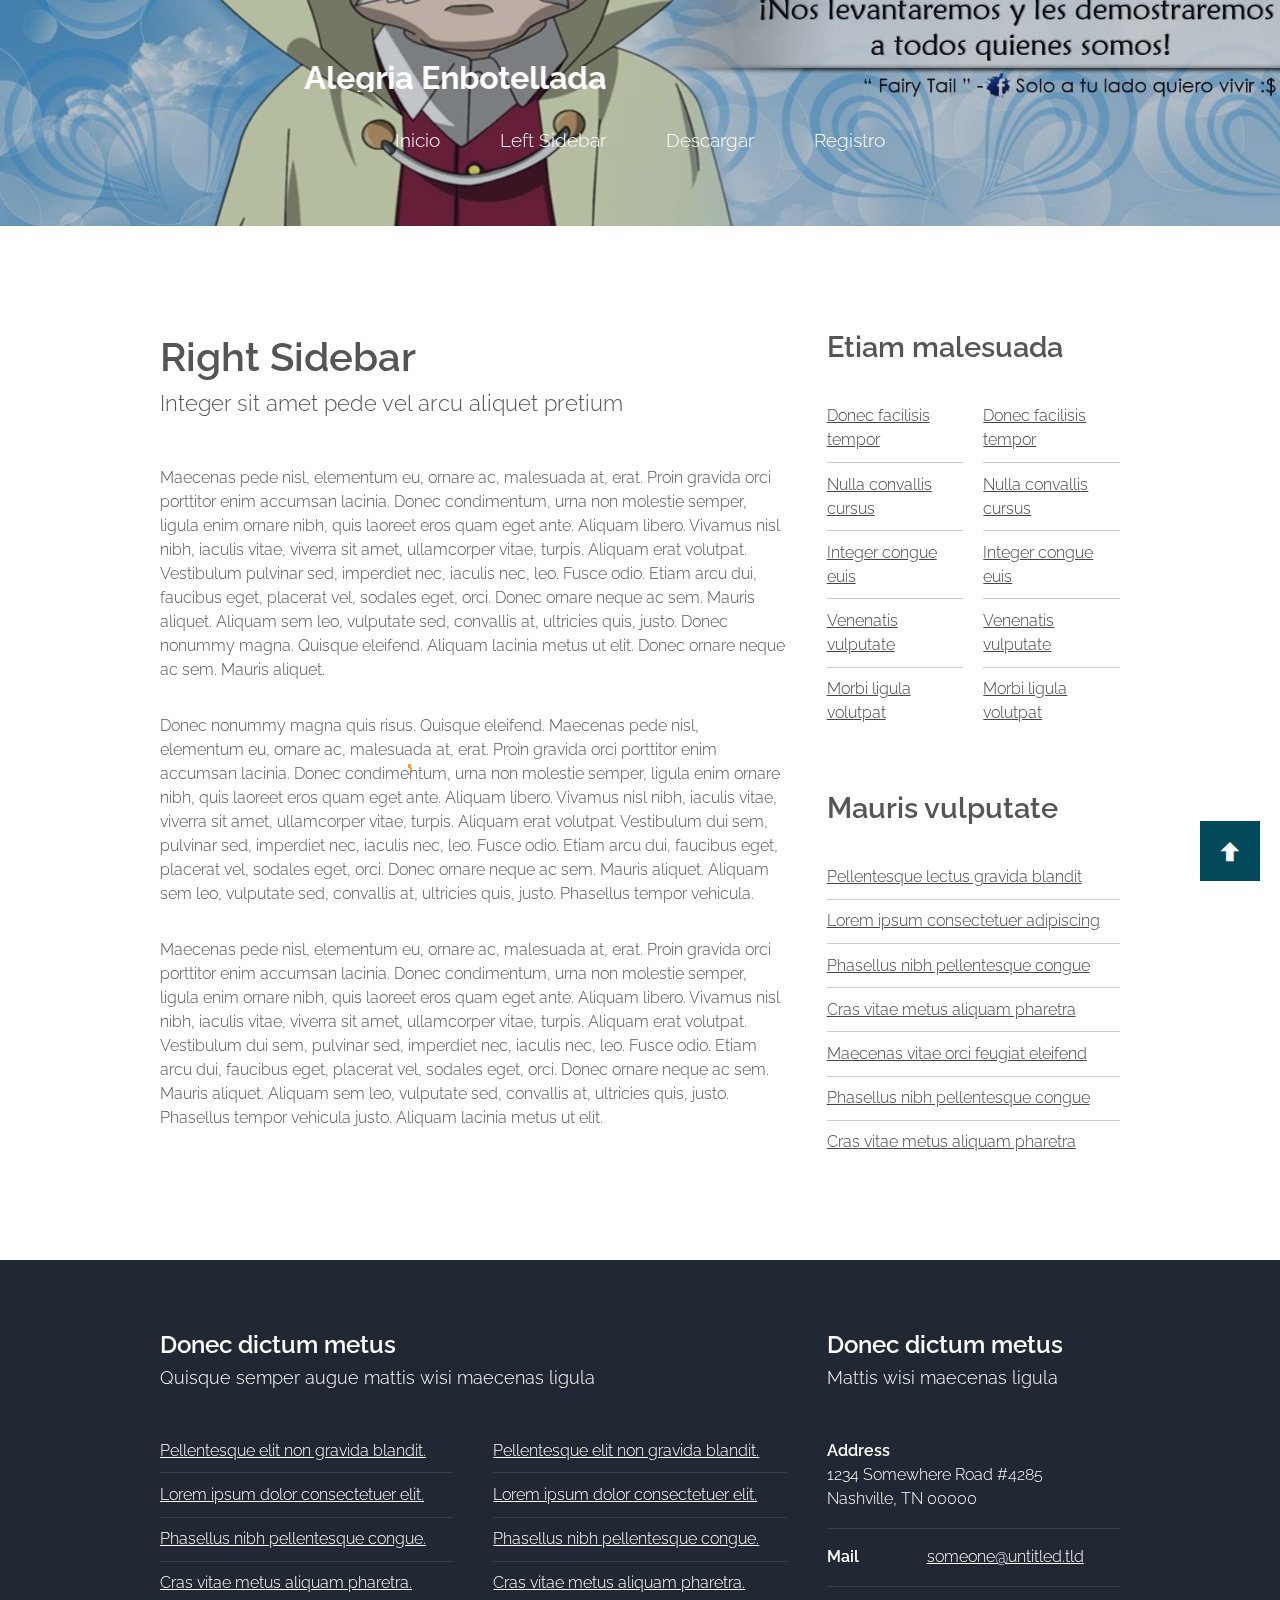
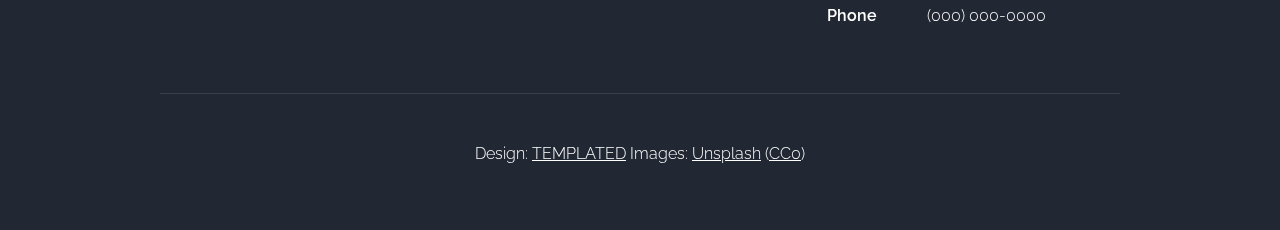
<file: Login/WebApplication1/right-sidebar.html>
﻿<!DOCTYPE HTML>

<html>
<head>
    <title>Alegria Enbotellada</title>
    <!--subur jijii-->
    <!--subur jijii-->
    <!--subur jijii-->
    <!--subur jijii-->
    <!--subur jijii-->
    <!--subur jijii-->
    <link rel="stylesheet" href="ir-arriba/estiloss.css">
    <link rel="stylesheet" href="ir-arriba/fontss.css">
    <script src="ir-arriba/jquery-latest.js"></script>
    <script src="ir-arriba/arribaa.js"></script>
    <!--subur jijii-->
    <!--subur jijii-->
    <!--subur jijii-->
    <!--subur jijii-->
    <!--subur jijii-->
    <!--subur jijii-->
    <meta http-equiv="content-type" content="text/html; charset=utf-8" />
    <meta name="description" content="" />
    <meta name="keywords" content="" />
    <!--[if lte IE 8]><script src="css/ie/html5shiv.js"></script><![endif]-->
    <script src="js/jquery.min.js"></script>
    <script src="js/jquery.dropotron.min.js"></script>
    <script src="js/skel.min.js"></script>
    <script src="js/skel-layers.min.js"></script>
    <script src="js/init.js"></script>
    <noscript>
        <link rel="stylesheet" href="css/skel.css" />
        <link rel="stylesheet" href="css/style.css" />
    </noscript>
    <!--[if lte IE 8]><link rel="stylesheet" href="css/ie/v8.css" /><![endif]-->
</head>
<body class="right-sidebar">
    <!--subur jijii-->
    <!--subur jijii-->
    <!--subur jijii-->
    <!--subur jijii-->
    <!--subur jijii-->
    <span class="ir-arriba icon-arrow-up"></span>
    <!--subur jijii-->
    <!-- fuegos artificiales -->
    <!-- fuegos artificiales -->
    <!-- fuegos artificiales -->
    <!-- fuegos artificiales -->
    <script type="text/javascript">





//<![CDATA[
var bits=100; // cuantos bits
var intensity=7; // que tan "poderosa" es la explosión. (recomendado entre 3 y 10)
var speed=20; // rapidez (a menor numero, mas rapido)
var colours=new Array("#03f", "#f03", "#0e0", "#93f", "#0cc", "#f93");
//azul rojo verde purpura cyan, naranjo

var dx, xpos, ypos, bangheight;
var Xpos=new Array();
var Ypos=new Array();
var dX=new Array();
var dY=new Array();
var decay=new Array();
var colour=0;
var swide=800;
var shigh=600;
function write_fire() {
var b, s;
b=document.createElement("div");
s=b.style;
s.position="absolute";
b.setAttribute("id", "bod");
document.body.appendChild(b);
set_scroll();
set_width();
b.appendChild(div("lg", 3, 4));
b.appendChild(div("tg", 2, 3));
for (var i=0; i<bits; i++) b.appendChild(div("bg"+i, 1, 1));
}
function div(id, w, h) {
var d=document.createElement("div");
d.style.position="absolute";
d.style.overflow="hidden";
d.style.width=w+"px";
d.style.height=h+"px";
d.setAttribute("id", id);
return (d);
}
function bang() {
var i, X, Y, Z, A=0;
for (i=0; i<bits; i++) {
X=Math.round(Xpos[i]);
Y=Math.round(Ypos[i]);
Z=document.getElementById("bg"+i).style;
if((X>=0)&&(X<swide)&&(Y>=0)&&(Y<shigh)) {
Z.left=X+"px";
Z.top=Y+"px";
}
if ((decay[i]-=1)>14) {
Z.width="3px";
Z.height="3px";
}
else if (decay[i]>7) {
Z.width="2px";
Z.height="2px";
}
else if (decay[i]>3) {
Z.width="1px";
Z.height="1px";
}
else if (++A) Z.visibility="hidden";
Xpos[i]+=dX[i];
Ypos[i]+=(dY[i]+=1.25/intensity);
}
if (A!=bits) setTimeout("bang()", speed);
}

function stepthrough() {
var i, Z;
var oldx=xpos;
var oldy=ypos;
xpos+=dx;
ypos-=4;
if (ypos<bangheight||xpos<0||xpos>=swide||ypos>=shigh) {
for (i=0; i<bits; i++) {
Xpos[i]=xpos;
Ypos[i]=ypos;
dY[i]=(Math.random()-0.5)*intensity;
dX[i]=(Math.random()-0.5)*(intensity-Math.abs(dY[i]))*1.25;
decay[i]=Math.floor((Math.random()*16)+16);
Z=document.getElementById("bg"+i).style;
Z.backgroundColor=colours[colour];
Z.visibility="visible";
}
bang();
launch();
}
document.getElementById("lg").style.left=xpos+"px";
document.getElementById("lg").style.top=ypos+"px";
document.getElementById("tg").style.left=oldx+"px";
document.getElementById("tg").style.top=oldy+"px";
}
function launch() {
colour=Math.floor(Math.random()*colours.length);
xpos=Math.round((0.5+Math.random())*swide*0.5);
ypos=shigh-5;
dx=(Math.random()-0.5)*4;
bangheight=Math.round((0.5+Math.random())*shigh*0.4);
document.getElementById("lg").style.backgroundColor=colours[colour];
document.getElementById("tg").style.backgroundColor=colours[colour];
}
window.onscroll=set_scroll;
function set_scroll() {
var sleft, sdown;
if (typeof(self.pageYOffset)=="number") {
sdown=self.pageYOffset;
sleft=self.pageXOffset;
}
else if (document.body.scrollTop || document.body.scrollLeft) {
sdown=document.body.scrollTop;
sleft=document.body.scrollLeft;
}
else if (document.documentElement && (document.documentElement.scrollTop || document.documentElement.scrollLeft)) {
sleft=document.documentElement.scrollLeft;
sdown=document.documentElement.scrollTop;
}
else {
sdown=0;
sleft=0;
}
var s=document.getElementById("bod").style;
s.top=sdown+"px";
s.left=sleft+"px";
}
window.onresize=set_width;
function set_width() {
if (typeof(self.innerWidth)=="number") {
swide=self.innerWidth;
shigh=self.innerHeight;
}
else if (document.documentElement && document.documentElement.clientWidth) {
swide=document.documentElement.clientWidth;
shigh=document.documentElement.clientHeight;
}
else if (document.body.clientWidth) {
swide=document.body.clientWidth;
shigh=document.body.clientHeight;
}
}
window.onload=function() { if (document.getElementById) {
set_width();
write_fire();
launch();
setInterval('stepthrough()', speed);
}}
//]]>
    </script>
    <!-- fuegos artificiales -->
    <!-- fuegos artificiales -->
    <!-- fuegos artificiales -->
    <!-- fuegos artificiales -->
    <!-- Header -->
    <div id="header">
        <div class="container">

            <!-- Logo -->
            <h1><a href="#" id="logo"><marquee behavior="alternate" direction="up" width="80%"><marquee direction="right" behavior="alternate">Alegria Enbotellada</marquee></marquee></a></h1>

            <!-- Nav -->
            <nav id="nav">
                <ul>
                    <li><a href="index.html">Inicio</a></li>
                    <!--<li>
                        <a href="">Dropdown</a>
                        <ul>
                            <li><a href="#">Lorem ipsum dolor</a></li>
                            <li><a href="#">Magna phasellus</a></li>
                            <li><a href="#">Etiam dolore nisl</a></li>
                            <li>
                                <a href="">Phasellus consequat</a>
                                <ul>
                                    <li><a href="#">Lorem ipsum dolor</a></li>
                                    <li><a href="#">Phasellus consequat</a></li>
                                    <li><a href="#">Magna phasellus</a></li>
                                    <li><a href="#">Etiam dolore nisl</a></li>
                                    <li><a href="#">Veroeros feugiat</a></li>
                                </ul>
                            </li>
                            <li><a href="#">Veroeros feugiat</a></li>
                        </ul>
                    </li>-->
                    <li><a href="left-sidebar.html">Left Sidebar</a></li>
                    <li><a href="right-sidebar.html">Descargar</a></li>
                    <li><a href="no-sidebar.html">Registro</a></li>
                </ul>
            </nav>

        </div>
    </div>

    <!-- Main -->
    <div id="main" class="wrapper style1">
        <div class="container">
            <div class="row">

                <!-- Content -->
                <div id="content" class="8u skel-cell-important">
                    <section>
                        <header class="major">
                            <h2>Right Sidebar</h2>
                            <span class="byline">Integer sit amet pede vel arcu aliquet pretium</span>
                        </header>
                        <p>Maecenas pede nisl, elementum eu, ornare ac, malesuada at, erat. Proin gravida orci porttitor enim accumsan lacinia. Donec condimentum, urna non molestie semper, ligula enim ornare nibh, quis laoreet eros quam eget ante. Aliquam libero. Vivamus nisl nibh, iaculis vitae, viverra sit amet, ullamcorper vitae, turpis. Aliquam erat volutpat. Vestibulum pulvinar sed, imperdiet nec, iaculis nec, leo. Fusce odio. Etiam arcu dui, faucibus eget, placerat vel, sodales eget, orci. Donec ornare neque ac sem. Mauris aliquet. Aliquam sem leo, vulputate sed, convallis at, ultricies quis, justo. Donec nonummy magna. Quisque eleifend. Aliquam lacinia metus ut elit. Donec ornare neque ac sem. Mauris aliquet.</p>
                        <p>Donec nonummy magna quis risus. Quisque eleifend. Maecenas pede nisl, elementum eu, ornare ac, malesuada at, erat. Proin gravida orci porttitor enim accumsan lacinia. Donec condimentum, urna non molestie semper, ligula enim ornare nibh, quis laoreet eros quam eget ante. Aliquam libero. Vivamus nisl nibh, iaculis vitae, viverra sit amet, ullamcorper vitae, turpis. Aliquam erat volutpat. Vestibulum dui sem, pulvinar sed, imperdiet nec, iaculis nec, leo. Fusce odio. Etiam arcu dui, faucibus eget, placerat vel, sodales eget, orci. Donec ornare neque ac sem. Mauris aliquet. Aliquam sem leo, vulputate sed, convallis at, ultricies quis, justo. Phasellus tempor vehicula.</p>
                        <p>Maecenas pede nisl, elementum eu, ornare ac, malesuada at, erat. Proin gravida orci porttitor enim accumsan lacinia. Donec condimentum, urna non molestie semper, ligula enim ornare nibh, quis laoreet eros quam eget ante. Aliquam libero. Vivamus nisl nibh, iaculis vitae, viverra sit amet, ullamcorper vitae, turpis. Aliquam erat volutpat. Vestibulum dui sem, pulvinar sed, imperdiet nec, iaculis nec, leo. Fusce odio. Etiam arcu dui, faucibus eget, placerat vel, sodales eget, orci. Donec ornare neque ac sem. Mauris aliquet. Aliquam sem leo, vulputate sed, convallis at, ultricies quis, justo. Phasellus tempor vehicula justo. Aliquam lacinia metus ut elit.</p>
                    </section>
                </div>

                <!-- Sidebar -->
                <div id="sidebar" class="4u sidebar">
                    <section>
                        <header class="major">
                            <h2>Etiam malesuada</h2>
                        </header>
                        <div class="row half">
                            <section class="6u">
                                <ul class="default">
                                    <li><a href="#">Donec facilisis tempor</a></li>
                                    <li><a href="#">Nulla convallis cursus</a></li>
                                    <li><a href="#">Integer congue euis</a></li>
                                    <li><a href="#">Venenatis vulputate</a></li>
                                    <li><a href="#">Morbi ligula volutpat</a></li>
                                </ul>
                            </section>
                            <section class="6u">
                                <ul class="default">
                                    <li><a href="#">Donec facilisis tempor</a></li>
                                    <li><a href="#">Nulla convallis cursus</a></li>
                                    <li><a href="#">Integer congue euis</a></li>
                                    <li><a href="#">Venenatis vulputate</a></li>
                                    <li><a href="#">Morbi ligula volutpat</a></li>
                                </ul>
                            </section>
                        </div>
                    </section>
                    <section>
                        <header class="major">
                            <h2>Mauris vulputate</h2>
                        </header>
                        <ul class="default">
                            <li><a href="#">Pellentesque lectus gravida blandit</a></li>
                            <li><a href="#">Lorem ipsum consectetuer adipiscing</a></li>
                            <li><a href="#">Phasellus nibh pellentesque congue</a></li>
                            <li><a href="#">Cras vitae metus aliquam pharetra</a></li>
                            <li><a href="#">Maecenas vitae orci feugiat eleifend</a></li>
                            <li><a href="#">Phasellus nibh pellentesque congue</a></li>
                            <li><a href="#">Cras vitae metus aliquam pharetra</a></li>
                        </ul>
                    </section>
                </div>

            </div>
        </div>
    </div>

    <!-- Footer -->
    <div id="footer">
        <div class="container">

            <!-- Lists -->
            <div class="row">
                <div class="8u">
                    <section>
                        <header class="major">
                            <h2>Donec dictum metus</h2>
                            <span class="byline">Quisque semper augue mattis wisi maecenas ligula</span>
                        </header>
                        <div class="row">
                            <section class="6u">
                                <ul class="default">
                                    <li><a href="#">Pellentesque elit non gravida blandit.</a></li>
                                    <li><a href="#">Lorem ipsum dolor consectetuer elit.</a></li>
                                    <li><a href="#">Phasellus nibh pellentesque congue.</a></li>
                                    <li><a href="#">Cras vitae metus aliquam  pharetra.</a></li>
                                </ul>
                            </section>
                            <section class="6u">
                                <ul class="default">
                                    <li><a href="#">Pellentesque elit non gravida blandit.</a></li>
                                    <li><a href="#">Lorem ipsum dolor consectetuer elit.</a></li>
                                    <li><a href="#">Phasellus nibh pellentesque congue.</a></li>
                                    <li><a href="#">Cras vitae metus aliquam  pharetra.</a></li>
                                </ul>
                            </section>
                        </div>
                    </section>
                </div>
                <div class="4u">
                    <section>
                        <header class="major">
                            <h2>Donec dictum metus</h2>
                            <span class="byline">Mattis wisi maecenas ligula</span>
                        </header>
                        <ul class="contact">
                            <li>
                                <span class="address">Address</span>
                                <span>1234 Somewhere Road #4285 <br />Nashville, TN 00000</span>
                            </li>
                            <li>
                                <span class="mail">Mail</span>
                                <span><a href="#">someone@untitled.tld</a></span>
                            </li>
                            <li>
                                <span class="phone">Phone</span>
                                <span>(000) 000-0000</span>
                            </li>
                        </ul>
                    </section>
                </div>
            </div>

            <!-- Copyright -->
            <div class="copyright">
                Design: <a href="http://">TEMPLATED</a> Images: <a href="http://">Unsplash</a> (<a href="http://">CC0</a>)
            </div>

        </div>
    </div>

</body>
</html>
</file>
<file: Login/WebApp/css/ie/v8.css>
/*
	Horizons by TEMPLATED
	templated.co @templatedco
	Released for free under the Creative Commons Attribution 3.0 license (templated.co/license)
*/

	.button {
		position: relative;
		-ms-behavior: url("css/ie/PIE.htc");
	}

	ul.style .fa {
		position: relative;
		-ms-behavior: url("css/ie/PIE.htc");
	}

	#nav > ul > li {
		position: relative;
		-ms-behavior: url("css/ie/PIE.htc");
	}

/* Dropotron */

	.dropotron {
		position: relative;
		-ms-behavior: url("css/ie/PIE.htc");
	}

		.dropotron.level-0 {
			position: relative;
			-ms-behavior: url("css/ie/PIE.htc");
		}
</file>
<file: Login/WebApplication1/ir-arriba/estiloss.css>
* {
	margin:0;
	padding:0;
}

body{
	background:#FFFFFA;
}



.ir-arriba{
	display:inline-block;
	padding:20px;
	background:#024959;
	font-size:20px;
	color:#fff;
	cursor:pointer;
	position: fixed;
	bottom:20px;
	right:20px;
}
}
</file>
<file: Login/WebApplication1/ir-arriba/fontss.css>
@font-face {
  font-family: 'icomoon';
  src:  url('fonts/icomoon.eot?lcyuss');
  src:  url('fonts/icomoon.eot?lcyuss#iefix') format('embedded-opentype'),
    url('fonts/icomoon.ttf?lcyuss') format('truetype'),
    url('fonts/icomoon.woff?lcyuss') format('woff'),
    url('fonts/icomoon.svg?lcyuss#icomoon') format('svg');
  font-weight: normal;
  font-style: normal;
}

[class^="icon-"], [class*=" icon-"] {
  /* use !important to prevent issues with browser extensions that change fonts */
  font-family: 'icomoon' !important;
  speak: none;
  font-style: normal;
  font-weight: normal;
  font-variant: normal;
  text-transform: none;
  line-height: 1;

  /* Better Font Rendering =========== */
  -webkit-font-smoothing: antialiased;
  -moz-osx-font-smoothing: grayscale;
}

.icon-arrow-up:before {
  content: "\ea32";
}
</file>
<file: Login/WebApplication1/css/ie/v8.css>
/*
	Horizons by TEMPLATED
	templated.co @templatedco
	Released for free under the Creative Commons Attribution 3.0 license (templated.co/license)
*/

	.button {
		position: relative;
		-ms-behavior: url("css/ie/PIE.htc");
	}

	ul.style .fa {
		position: relative;
		-ms-behavior: url("css/ie/PIE.htc");
	}

	#nav > ul > li {
		position: relative;
		-ms-behavior: url("css/ie/PIE.htc");
	}

/* Dropotron */

	.dropotron {
		position: relative;
		-ms-behavior: url("css/ie/PIE.htc");
	}

		.dropotron.level-0 {
			position: relative;
			-ms-behavior: url("css/ie/PIE.htc");
		}
</file>
<file: Login/WebApp/css/skel.css>
/* Resets (http://meyerweb.com/eric/tools/css/reset/ | v2.0 | 20110126 | License: none (public domain)) */

	html,body,div,span,applet,object,iframe,h1,h2,h3,h4,h5,h6,p,blockquote,pre,a,abbr,acronym,address,big,cite,code,del,dfn,em,img,ins,kbd,q,s,samp,small,strike,strong,sub,sup,tt,var,b,u,i,center,dl,dt,dd,ol,ul,li,fieldset,form,label,legend,table,caption,tbody,tfoot,thead,tr,th,td,article,aside,canvas,details,embed,figure,figcaption,footer,header,hgroup,menu,nav,output,ruby,section,summary,time,mark,audio,video{margin:0;padding:0;border:0;font-size:100%;font:inherit;vertical-align:baseline;}article,aside,details,figcaption,figure,footer,header,hgroup,menu,nav,section{display:block;}body{line-height:1;}ol,ul{list-style:none;}blockquote,q{quotes:none;}blockquote:before,blockquote:after,q:before,q:after{content:'';content:none;}table{border-collapse:collapse;border-spacing:0;}body{-webkit-text-size-adjust:none}

/* Box Model */

	*, *:before, *:after {
		-moz-box-sizing: border-box;
		-webkit-box-sizing: border-box;
		box-sizing: border-box;
	}

/* Container */

	body {
		/* min-width: (containers) */
		min-width: 1200px;
	}

	.container {
		margin-left: auto;
		margin-right: auto;
		
		/* width: (containers) */
		width: 1200px;
	}

	/* Modifiers */
	
		.container.small {
			/* width: (containers) * 0.75; */
			width: 900px;
		}

		.container.big {
			width: 100%;

			/* max-width: (containers) * 1.25; */
			max-width: 1500px;

			/* min-width: (containers); */
			min-width: 1200px;
		}

/* Grid */

	.\31 2u { width: 100% }
	.\31 1u { width: 91.6666666667% }
	.\31 0u { width: 83.3333333333% }
	.\39 u { width: 75% }
	.\38 u { width: 66.6666666667% }
	.\37 u { width: 58.3333333333% }
	.\36 u { width: 50% }
	.\35 u { width: 41.6666666667% }
	.\34 u { width: 33.3333333333% }
	.\33 u { width: 25% }
	.\32 u { width: 16.6666666667% }
	.\31 u { width: 8.3333333333% }
	.\-11u { margin-left: 91.6666666667% }
	.\-10u { margin-left: 83.3333333333% }
	.\-9u { margin-left: 75% }
	.\-8u { margin-left: 66.6666666667% }
	.\-7u { margin-left: 58.3333333333% }
	.\-6u { margin-left: 50% }
	.\-5u { margin-left: 41.6666666667% }
	.\-4u { margin-left: 33.3333333333% }
	.\-3u { margin-left: 25% }
	.\-2u { margin-left: 16.6666666667% }
	.\-1u { margin-left: 8.3333333333% }

	/* Rows */

		.row > * {
			float: left;
		}

		.row:after {
			content: '';
			display: block;
			clear: both;
			height: 0;
		}

		.row:first-child > * {
			padding-top: 0 !important;
		}

		/* Normal */

			.row > * {
				/* padding-left: (gutters) */
				padding-left: 40px;
			}

			.row + .row > * {
				/* padding: (gutters) 0 0 (gutters) */
				padding: 40px 0 0 40px;
			}

			.row {
				/* margin-left: -(gutters) */
				margin-left: -40px;
			}

		/* Flush */

			.row.flush > * {
				padding-left: 0;
			}

			.row + .row.flush > * {
				padding: 0;
			}

			.row.flush {
				margin-left: 0;
			}

		/* Quarter */

			.row.quarter > * {
				/* padding-left: (gutters * 0.25) */
				padding-left: 10px;
			}

			.row + .row.quarter > * {
				/* padding: (gutters * 0.25) 0 0 (gutters * 0.25) */
				padding: 10px 0 0 10px;
			}

			.row.quarter {
				/* margin-left: -(gutters * 0.25) */
				margin-left: -10px;
			}

		/* Half */

			.row.half > * {
				/* padding-left: (gutters * 0.5) */
				padding-left: 20px;
			}

			.row + .row.half > * {
				/* padding: (gutters * 0.5) 0 0 (gutters * 0.5) */
				padding: 20px 0 0 20px;
			}

			.row.half {
				/* margin-left: -(gutters * 0.5) */
				margin-left: -20px;
			}

		/* One and (a) Half */

			.row.oneandhalf > * {
				/* padding-left: (gutters * 1.5) */
				padding-left: 60px;
			}

			.row + .row.oneandhalf > * {
				/* padding: (gutters * 1.5) 0 0 (gutters * 1.5) */
				padding: 60px 0 0 60px;
			}

			.row.oneandhalf {
				/* margin-left: -(gutters * 1.5) */
				margin-left: -60px;
			}

		/* Double */

			.row.double > * {
				/* padding-left: (gutters * 2) */
				padding-left: 80px;
			}

			.row + .row.double > * {
				/* padding: (gutters * 2) 0 0 (gutters * 2) */
				padding: 80px 0 0 80px;
			}

			.row.double {
				/* margin-left: -(gutters * 2) */
				margin-left: -80px;
			}
</file>
<file: Login/WebApp/css/style.css>
/*
	Horizons by TEMPLATED
	templated.co @templatedco
	Released for free under the Creative Commons Attribution 3.0 license (templated.co/license)
*/
@import url("font-awesome.min.css");
@import url("http://fonts.googleapis.com/css?family=Raleway:100,200,300,400,500,600,700,800,900");

/* Basic */

	body {
		background: #222833;
	}

	body, input, select, textarea {
		color: #555555;
		font-family: 'Raleway', sans-serif;
		font-size: 13pt;
		font-weight: 300;
		line-height: 1.75em;
	}

	a {
		color: #3ac984;
		text-decoration: underline;
	}

		a:hover {
			text-decoration: none;
		}

	strong, b {
		font-weight: 700;
	}

	em, i {
		font-style: italic;
	}

	p, ul, ol, dl, table, blockquote {
		margin: 0 0 2em 0;
	}

	h1, h2, h3, h4, h5, h6 {
		color: inherit;
		font-weight: 700;
		line-height: 1.75em;
		margin-bottom: 1em;
	}

		h1 a, h2 a, h3 a, h4 a, h5 a, h6 a {
			color: inherit;
			text-decoration: none;
		}

	h2 {
		font-size: 1.5em;
	}

	h3 {
		font-size: 1.25em;
	}

	sub {
		font-size: 0.8em;
		position: relative;
		top: 0.5em;
	}

	sup {
		font-size: 0.8em;
		position: relative;
		top: -0.5em;
	}

	hr {
		border-top: solid 1px #888888;
		border: 0;
		margin-bottom: 1.5em;
	}

	blockquote {
		border-left: solid 0.5em #888888;
		font-style: italic;
		padding: 1em 0 1em 2em;
	}

	section.special, article.special {
		text-align: center;
	}

	header.major {
		padding-bottom: 4em;
	}

	header h2 {
		margin: 0;
		padding: 0;
		font-size: 3em;
		font-weight: 600;
	}

	header .byline {
		font-size: 1.6em;
	}

	footer > :last-child {
		margin-bottom: 0;
	}

	footer.major {
		padding-top: 3em;
	}

/* Form */

	input[type="text"],
	input[type="password"],
	input[type="email"],
	textarea {
		-moz-appearance: none;
		-webkit-appearance: none;
		-o-appearance: none;
		-ms-appearance: none;
		appearance: none;
		background: none;
		border: solid 1px #888888;
		color: inherit;
		display: block;
		outline: 0;
		padding: 0.75em;
		text-decoration: none;
		width: 100%;
	}

		input[type="text"]:focus,
		input[type="password"]:focus,
		input[type="email"]:focus,
		textarea:focus {
			border-color: #3ac984;
		}

	input[type="text"],
	input[type="password"],
	input[type="email"] {
		line-height: 1em;
	}

	::-webkit-input-placeholder {
		color: inherit;
		opacity: 0.5;
		position: relative;
		top: 3px;
	}

	:-moz-placeholder {
		color: inherit;
		opacity: 0.5;
	}

	::-moz-placeholder {
		color: inherit;
		opacity: 0.5;
	}

	:-ms-input-placeholder {
		color: inherit;
		opacity: 0.5;
	}

	.formerize-placeholder {
		color: rgba(85, 85, 85, 0.5) !important;
	}

/* Image */

	.image {
		border: 0;
		position: relative;
	}

		.image.fit {
			display: block;
		}

			.image.fit img {
				display: block;
				width: 100%;
			}

		.image.feature {
			display: block;
			margin: 0 0 2em 0;
		}

			.image.feature img {
				display: block;
				width: 100%;
			}

/* Icon */

	.icon {
		position: relative;
	}

		.icon:before {
			content: "";
			-moz-osx-font-smoothing: grayscale;
			-webkit-font-smoothing: antialiased;
			font-family: FontAwesome;
			font-style: normal;
			font-weight: normal;
			text-transform: none !important;
		}

		.icon > .label {
			display: none;
		}

/* Lists */

	ol.default {
		list-style: decimal;
		padding-left: 1.25em;
	}

		ol.default li {
			padding-left: 0.25em;
		}

	ul {
		margin: 0;
		padding: 0;
	}

		ul.default {
			list-style: none;
		}

			ul.default li {
				display: block;
				padding: 0.60em 0;
				border-top: 1px solid;
				border-color: rgba(192, 192, 192, 0.15);
			}

			ul.default > :first-child {
				padding-top: 0;
				border-top: none;
			}

		ul.icons {
			cursor: default;
		}

			ul.icons li {
				display: inline-block;
				line-height: 1em;
				padding-left: 0.5em;
			}

				ul.icons li:first-child {
					padding-left: 0;
				}

		ul.actions {
			cursor: default;
		}

			ul.actions:last-child {
				margin-bottom: 0;
			}

			ul.actions li {
				display: inline-block;
				padding: 0 0 0 1.5em;
			}

				ul.actions li:first-child {
					padding: 0;
				}

			ul.actions.vertical li {
				display: block;
				padding: 1.5em 0 0 0;
			}

				ul.actions.vertical li:first-child {
					padding: 0;
				}

		ul.contact li {
			padding: 1.05em 0;
			border-top: 1px solid;
			border-color: rgba(192, 192, 192, 0.15);
		}

			ul.contact li > span {
				display: inline-block;
			}

			ul.contact li .address, ul.contact li .mail, ul.contact li .phone {
				float: left;
				width: 100px;
				font-weight: 600;
			}

		ul.contact > :first-child {
			padding-top: 0;
			border-top: none;
		}

		ul.style li {
			clear: both;
			display: block;
			padding-top: 3em;
		}

		ul.style > :first-child {
			padding-top: 0;
		}

		ul.style h3 {
			display: block;
			margin: 0;
			padding-bottom: 0.50em;
			font-size: 1.1em;
			font-weight: 700;
			color: #404040;
		}

		ul.style .fa {
			float: left;
			display: inline-block;
			width: 80px;
			height: 80px;
			margin-right: 1em;
			background: #3ac984;
			line-height: 80px;
			text-align: center;
			border-radius: 10px;
			font-size: 2em;
			color: white;
		}

		ul.list {
			list-style: none;
		}

			ul.list li {
				display: block;
				padding: 0.60em 0;
				border-top: 1px solid;
				border-color: red;
			}

			ul.list > :first-child {
				padding-top: 0;
				border-top: none;
			}

/* Tables */

	table {
		width: 100%;
	}

		table.default {
			width: 100%;
		}

			table.default tbody tr {
				border-bottom: solid 1px #888888;
			}

			table.default td {
				padding: 0.5em 1em 0.5em 1em;
			}

			table.default th {
				font-weight: 700;
				padding: 0.5em 1em 0.5em 1em;
				text-align: left;
			}

			table.default thead {
				background: #555555;
				color: #fff;
			}

/* Button */

	input[type="submit"],
	input[type="reset"],
	input[type="button"],
	.button {
		-moz-appearance: none;
		-webkit-appearance: none;
		-o-appearance: none;
		-ms-appearance: none;
		appearance: none;
		-moz-transition: background-color 0.2s ease-in-out;
		-webkit-transition: background-color 0.2s ease-in-out;
		-o-transition: background-color 0.2s ease-in-out;
		-ms-transition: background-color 0.2s ease-in-out;
		transition: background-color 0.2s ease-in-out;
		background: #3ac984;
		border-radius: 40px;
		border: 0;
		color: white;
		cursor: pointer;
		display: inline-block;
		padding: 0.80em 2em;
		text-align: center;
		text-decoration: none;
		font-size: 1.4em;
		font-weight: 600;
		min-width: 10em;
	}

		input[type="submit"]:hover,
		input[type="reset"]:hover,
		input[type="button"]:hover,
		.button:hover {
			background-color: #32b777;
		}

		input[type="submit"].fit,
		input[type="reset"].fit,
		input[type="button"].fit,
		.button.fit {
			width: 100%;
		}

		input[type="submit"].small,
		input[type="reset"].small,
		input[type="button"].small,
		.button.small {
			font-size: 0.8em;
		}

/* Wrapper */

	.wrapper.style1 {
		background: #fff;
	}

	.wrapper.style2 {
		background: #ececec;
		padding: 6em 0;
		text-align: center;
	}

	.wrapper.style3 {
		padding: 2em 0 3.5em 0;
		background: #ececec;
	}

		.wrapper.style3 span {
			display: inline-block;
			padding-top: 0.80em;
			font-size: 2em;
			font-weight: 600;
		}

		.wrapper.style3 .button {
			float: right;
		}

/* Header */

	#header {
		background: #333333 url("../images/pic01.jpg") no-repeat;
		background-size: cover;
		color: #fff;
		padding: 6em 0;
		text-align: center;
		background-position: 0% 65%;
		position: relative;
	}

		#header:before {
			content: '';
			position: absolute;
			left: 0;
			top: 0;
			width: 100%;
			height: 100%;
			background: rgba(16, 32, 48, 0.25);
		}

		#header > * {
			position: relative;
			z-index: 1;
		}

	.homepage #header {
		padding: 8em 0;
		background-position: center;
	}

	#logo {
		font-size: 2em;
	}

	#nav > ul {
		margin: 0;
	}

		#nav > ul > li {
			border-radius: 10px 10px 0 0;
			display: inline-block;
			margin-left: 0.5em;
			padding: 0.5em 1.5em;
		}

			#nav > ul > li a {
				color: #FFF;
				text-decoration: none;
				font-size: 1.2em;
			}

			#nav > ul > li:first-child {
				margin-left: 0;
			}

			#nav > ul > li:hover a {
				color: #fff;
			}

			#nav > ul > li.active {
				background: #3ac984;
			}

				#nav > ul > li.active a {
					color: white;
				}

			#nav > ul > li > ul {
				display: none;
			}

/* Dropotron */

	.dropotron {
		margin-top: -2px;
		background: #3ac984;
		border-radius: 10px;
		color: white;
		min-width: 12em;
		padding: 1em 0;
	}

		.dropotron > li {
			line-height: 2em;
			padding: 0 1em;
		}

			.dropotron > li > a {
				color: #FFF;
				text-decoration: none;
			}

			.dropotron > li.active > a, .dropotron > li:hover > a {
				color: #FFF;
			}

		.dropotron.level-0 {
			border-radius: 0 10px 10px 10px;
			font-size: 1em;
		}

/* Banner */

	#banner {
		text-align: center;
		padding: 4em 0 0 0;
	}

		#banner .major h2 {
			font-size: 3.5em;
		}

		#banner .major .byline {
			display: block;
			margin: 0em 2em;
			line-height: 1.6em;
			font-size: 1.5em;
		}
		
		#banner a {
			color: inherit;
		}

/* Main */

	.no-sidebar #main .major, .left-sidebar #main .major, .right-sidebar #main .major {
		text-align: left;
	}

	.homepage #main .major {
		text-align: center;
	}

	#main {
		padding: 6em 0;
	}

		#main .sidebar .major {
			padding-bottom: 2em;
		}

			#main .sidebar .major h2 {
				font-size: 1.8em;
			}

		#main .sidebar .default li {
			border-color: #cdcdcd;
		}

		#main .sidebar .default a {
			color: #464646;
		}

		#main .sidebar > :first-child {
			margin-bottom: 3em;
		}

/* Footer */

	#footer {
		padding: 4em 0;
		color: #fff;
	}

		#footer .major h2 {
			font-size: 2em;
			color: #FFF;
		}

		#footer .major .byline {
			font-size: 1.1em;
		}

		#footer .copyright {
			margin-top: 3em;
			padding-top: 3em;
			border-top: 1px solid;
			border-color: rgba(192, 192, 192, 0.15);
			text-align: center;
			color: inherit;
		}

		#footer a {
			color: inherit;
		}
</file>
<file: Login/WebApplication1/css/skel.css>
/* Resets (http://meyerweb.com/eric/tools/css/reset/ | v2.0 | 20110126 | License: none (public domain)) */

	html,body,div,span,applet,object,iframe,h1,h2,h3,h4,h5,h6,p,blockquote,pre,a,abbr,acronym,address,big,cite,code,del,dfn,em,img,ins,kbd,q,s,samp,small,strike,strong,sub,sup,tt,var,b,u,i,center,dl,dt,dd,ol,ul,li,fieldset,form,label,legend,table,caption,tbody,tfoot,thead,tr,th,td,article,aside,canvas,details,embed,figure,figcaption,footer,header,hgroup,menu,nav,output,ruby,section,summary,time,mark,audio,video{margin:0;padding:0;border:0;font-size:100%;font:inherit;vertical-align:baseline;}article,aside,details,figcaption,figure,footer,header,hgroup,menu,nav,section{display:block;}body{line-height:1;}ol,ul{list-style:none;}blockquote,q{quotes:none;}blockquote:before,blockquote:after,q:before,q:after{content:'';content:none;}table{border-collapse:collapse;border-spacing:0;}body{-webkit-text-size-adjust:none}

/* Box Model */

	*, *:before, *:after {
		-moz-box-sizing: border-box;
		-webkit-box-sizing: border-box;
		box-sizing: border-box;
	}

/* Container */

	body {
		/* min-width: (containers) */
		min-width: 1200px;
	}

	.container {
		margin-left: auto;
		margin-right: auto;
		
		/* width: (containers) */
		width: 1200px;
	}

	/* Modifiers */
	
		.container.small {
			/* width: (containers) * 0.75; */
			width: 900px;
		}

		.container.big {
			width: 100%;

			/* max-width: (containers) * 1.25; */
			max-width: 1500px;

			/* min-width: (containers); */
			min-width: 1200px;
		}

/* Grid */

	.\31 2u { width: 100% }
	.\31 1u { width: 91.6666666667% }
	.\31 0u { width: 83.3333333333% }
	.\39 u { width: 75% }
	.\38 u { width: 66.6666666667% }
	.\37 u { width: 58.3333333333% }
	.\36 u { width: 50% }
	.\35 u { width: 41.6666666667% }
	.\34 u { width: 33.3333333333% }
	.\33 u { width: 25% }
	.\32 u { width: 16.6666666667% }
	.\31 u { width: 8.3333333333% }
	.\-11u { margin-left: 91.6666666667% }
	.\-10u { margin-left: 83.3333333333% }
	.\-9u { margin-left: 75% }
	.\-8u { margin-left: 66.6666666667% }
	.\-7u { margin-left: 58.3333333333% }
	.\-6u { margin-left: 50% }
	.\-5u { margin-left: 41.6666666667% }
	.\-4u { margin-left: 33.3333333333% }
	.\-3u { margin-left: 25% }
	.\-2u { margin-left: 16.6666666667% }
	.\-1u { margin-left: 8.3333333333% }

	/* Rows */

		.row > * {
			float: left;
		}

		.row:after {
			content: '';
			display: block;
			clear: both;
			height: 0;
		}

		.row:first-child > * {
			padding-top: 0 !important;
		}

		/* Normal */

			.row > * {
				/* padding-left: (gutters) */
				padding-left: 40px;
			}

			.row + .row > * {
				/* padding: (gutters) 0 0 (gutters) */
				padding: 40px 0 0 40px;
			}

			.row {
				/* margin-left: -(gutters) */
				margin-left: -40px;
			}

		/* Flush */

			.row.flush > * {
				padding-left: 0;
			}

			.row + .row.flush > * {
				padding: 0;
			}

			.row.flush {
				margin-left: 0;
			}

		/* Quarter */

			.row.quarter > * {
				/* padding-left: (gutters * 0.25) */
				padding-left: 10px;
			}

			.row + .row.quarter > * {
				/* padding: (gutters * 0.25) 0 0 (gutters * 0.25) */
				padding: 10px 0 0 10px;
			}

			.row.quarter {
				/* margin-left: -(gutters * 0.25) */
				margin-left: -10px;
			}

		/* Half */

			.row.half > * {
				/* padding-left: (gutters * 0.5) */
				padding-left: 20px;
			}

			.row + .row.half > * {
				/* padding: (gutters * 0.5) 0 0 (gutters * 0.5) */
				padding: 20px 0 0 20px;
			}

			.row.half {
				/* margin-left: -(gutters * 0.5) */
				margin-left: -20px;
			}

		/* One and (a) Half */

			.row.oneandhalf > * {
				/* padding-left: (gutters * 1.5) */
				padding-left: 60px;
			}

			.row + .row.oneandhalf > * {
				/* padding: (gutters * 1.5) 0 0 (gutters * 1.5) */
				padding: 60px 0 0 60px;
			}

			.row.oneandhalf {
				/* margin-left: -(gutters * 1.5) */
				margin-left: -60px;
			}

		/* Double */

			.row.double > * {
				/* padding-left: (gutters * 2) */
				padding-left: 80px;
			}

			.row + .row.double > * {
				/* padding: (gutters * 2) 0 0 (gutters * 2) */
				padding: 80px 0 0 80px;
			}

			.row.double {
				/* margin-left: -(gutters * 2) */
				margin-left: -80px;
			}
</file>
<file: Login/WebApplication1/css/style.css>
/*
	Horizons by TEMPLATED
	templated.co @templatedco
	Released for free under the Creative Commons Attribution 3.0 license (templated.co/license)
*/
@import url("font-awesome.min.css");
@import url("http://fonts.googleapis.com/css?family=Raleway:100,200,300,400,500,600,700,800,900");

/* Basic */

	body {
		background: #222833;
	}

	body, input, select, textarea {
		color: #555555;
		font-family: 'Raleway', sans-serif;
		font-size: 13pt;
		font-weight: 300;
		line-height: 1.75em;
	}

	a {
		color: #3ac984;
		text-decoration: underline;
	}

		a:hover {
			text-decoration: none;
		}

	strong, b {
		font-weight: 700;
	}

	em, i {
		font-style: italic;
	}

	p, ul, ol, dl, table, blockquote {
		margin: 0 0 2em 0;
	}

	h1, h2, h3, h4, h5, h6 {
		color: inherit;
		font-weight: 700;
		line-height: 1.75em;
		margin-bottom: 1em;
	}

		h1 a, h2 a, h3 a, h4 a, h5 a, h6 a {
			color: inherit;
			text-decoration: none;
		}

	h2 {
		font-size: 1.5em;
	}

	h3 {
		font-size: 1.25em;
	}

	sub {
		font-size: 0.8em;
		position: relative;
		top: 0.5em;
	}

	sup {
		font-size: 0.8em;
		position: relative;
		top: -0.5em;
	}

	hr {
		border-top: solid 1px #888888;
		border: 0;
		margin-bottom: 1.5em;
	}

	blockquote {
		border-left: solid 0.5em #888888;
		font-style: italic;
		padding: 1em 0 1em 2em;
	}

	section.special, article.special {
		text-align: center;
	}

	header.major {
		padding-bottom: 4em;
	}

	header h2 {
		margin: 0;
		padding: 0;
		font-size: 3em;
		font-weight: 600;
	}

	header .byline {
		font-size: 1.6em;
	}

	footer > :last-child {
		margin-bottom: 0;
	}

	footer.major {
		padding-top: 3em;
	}

/* Form */

	input[type="text"],
	input[type="password"],
	input[type="email"],
	textarea {
		-moz-appearance: none;
		-webkit-appearance: none;
		-o-appearance: none;
		-ms-appearance: none;
		appearance: none;
		background: none;
		border: solid 1px #888888;
		color: inherit;
		display: block;
		outline: 0;
		padding: 0.75em;
		text-decoration: none;
		width: 100%;
	}

		input[type="text"]:focus,
		input[type="password"]:focus,
		input[type="email"]:focus,
		textarea:focus {
			border-color: #3ac984;
		}

	input[type="text"],
	input[type="password"],
	input[type="email"] {
		line-height: 1em;
	}

	::-webkit-input-placeholder {
		color: inherit;
		opacity: 0.5;
		position: relative;
		top: 3px;
	}

	:-moz-placeholder {
		color: inherit;
		opacity: 0.5;
	}

	::-moz-placeholder {
		color: inherit;
		opacity: 0.5;
	}

	:-ms-input-placeholder {
		color: inherit;
		opacity: 0.5;
	}

	.formerize-placeholder {
		color: rgba(85, 85, 85, 0.5) !important;
	}

/* Image */

	.image {
		border: 0;
		position: relative;
	}

		.image.fit {
			display: block;
		}

			.image.fit img {
				display: block;
				width: 100%;
			}

		.image.feature {
			display: block;
			margin: 0 0 2em 0;
		}

			.image.feature img {
				display: block;
				width: 100%;
			}

/* Icon */

	.icon {
		position: relative;
	}

		.icon:before {
			content: "";
			-moz-osx-font-smoothing: grayscale;
			-webkit-font-smoothing: antialiased;
			font-family: FontAwesome;
			font-style: normal;
			font-weight: normal;
			text-transform: none !important;
		}

		.icon > .label {
			display: none;
		}

/* Lists */

	ol.default {
		list-style: decimal;
		padding-left: 1.25em;
	}

		ol.default li {
			padding-left: 0.25em;
		}

	ul {
		margin: 0;
		padding: 0;
	}

		ul.default {
			list-style: none;
		}

			ul.default li {
				display: block;
				padding: 0.60em 0;
				border-top: 1px solid;
				border-color: rgba(192, 192, 192, 0.15);
			}

			ul.default > :first-child {
				padding-top: 0;
				border-top: none;
			}

		ul.icons {
			cursor: default;
		}

			ul.icons li {
				display: inline-block;
				line-height: 1em;
				padding-left: 0.5em;
			}

				ul.icons li:first-child {
					padding-left: 0;
				}

		ul.actions {
			cursor: default;
		}

			ul.actions:last-child {
				margin-bottom: 0;
			}

			ul.actions li {
				display: inline-block;
				padding: 0 0 0 1.5em;
			}

				ul.actions li:first-child {
					padding: 0;
				}

			ul.actions.vertical li {
				display: block;
				padding: 1.5em 0 0 0;
			}

				ul.actions.vertical li:first-child {
					padding: 0;
				}

		ul.contact li {
			padding: 1.05em 0;
			border-top: 1px solid;
			border-color: rgba(192, 192, 192, 0.15);
		}

			ul.contact li > span {
				display: inline-block;
			}

			ul.contact li .address, ul.contact li .mail, ul.contact li .phone {
				float: left;
				width: 100px;
				font-weight: 600;
			}

		ul.contact > :first-child {
			padding-top: 0;
			border-top: none;
		}

		ul.style li {
			clear: both;
			display: block;
			padding-top: 3em;
		}

		ul.style > :first-child {
			padding-top: 0;
		}

		ul.style h3 {
			display: block;
			margin: 0;
			padding-bottom: 0.50em;
			font-size: 1.1em;
			font-weight: 700;
			color: #404040;
		}

		ul.style .fa {
			float: left;
			display: inline-block;
			width: 80px;
			height: 80px;
			margin-right: 1em;
			background: #3ac984;
			line-height: 80px;
			text-align: center;
			border-radius: 10px;
			font-size: 2em;
			color: white;
		}

		ul.list {
			list-style: none;
		}

			ul.list li {
				display: block;
				padding: 0.60em 0;
				border-top: 1px solid;
				border-color: red;
			}

			ul.list > :first-child {
				padding-top: 0;
				border-top: none;
			}

/* Tables */

	table {
		width: 100%;
	}

		table.default {
			width: 100%;
		}

			table.default tbody tr {
				border-bottom: solid 1px #888888;
			}

			table.default td {
				padding: 0.5em 1em 0.5em 1em;
			}

			table.default th {
				font-weight: 700;
				padding: 0.5em 1em 0.5em 1em;
				text-align: left;
			}

			table.default thead {
				background: #555555;
				color: #fff;
			}

/* Button */

	input[type="submit"],
	input[type="reset"],
	input[type="button"],
	.button {
		-moz-appearance: none;
		-webkit-appearance: none;
		-o-appearance: none;
		-ms-appearance: none;
		appearance: none;
		-moz-transition: background-color 0.2s ease-in-out;
		-webkit-transition: background-color 0.2s ease-in-out;
		-o-transition: background-color 0.2s ease-in-out;
		-ms-transition: background-color 0.2s ease-in-out;
		transition: background-color 0.2s ease-in-out;
		background: #3ac984;
		border-radius: 40px;
		border: 0;
		color: white;
		cursor: pointer;
		display: inline-block;
		padding: 0.80em 2em;
		text-align: center;
		text-decoration: none;
		font-size: 1.4em;
		font-weight: 600;
		min-width: 10em;
	}

		input[type="submit"]:hover,
		input[type="reset"]:hover,
		input[type="button"]:hover,
		.button:hover {
			background-color: #32b777;
		}

		input[type="submit"].fit,
		input[type="reset"].fit,
		input[type="button"].fit,
		.button.fit {
			width: 100%;
		}

		input[type="submit"].small,
		input[type="reset"].small,
		input[type="button"].small,
		.button.small {
			font-size: 0.8em;
		}

/* Wrapper */

	.wrapper.style1 {
		background: #fff;
	}

	.wrapper.style2 {
		background: #ececec;
		padding: 6em 0;
		text-align: center;
	}

	.wrapper.style3 {
		padding: 2em 0 3.5em 0;
		background: #ececec;
	}

		.wrapper.style3 span {
			display: inline-block;
			padding-top: 0.80em;
			font-size: 2em;
			font-weight: 600;
		}

		.wrapper.style3 .button {
			float: right;
		}

/* Header */

	#header {
		background: #333333 url("../images/pic01.jpg") no-repeat;
		background-size: cover;
		color: #fff;
		padding: 6em 0;
		text-align: center;
		background-position: 0% 65%;
		position: relative;
	}

		#header:before {
			content: '';
			position: absolute;
			left: 0;
			top: 0;
			width: 100%;
			height: 100%;
			background: rgba(16, 32, 48, 0.25);
		}

		#header > * {
			position: relative;
			z-index: 1;
		}

	.homepage #header {
		padding: 8em 0;
		background-position: center;
	}

	#logo {
		font-size: 2em;
	}

	#nav > ul {
		margin: 0;
	}

		#nav > ul > li {
			border-radius: 10px 10px 0 0;
			display: inline-block;
			margin-left: 0.5em;
			padding: 0.5em 1.5em;
		}

			#nav > ul > li a {
				color: #FFF;
				text-decoration: none;
				font-size: 1.2em;
			}

			#nav > ul > li:first-child {
				margin-left: 0;
			}

			#nav > ul > li:hover a {
				color: #fff;
			}

			#nav > ul > li.active {
				background: #3ac984;
			}

				#nav > ul > li.active a {
					color: white;
				}

			#nav > ul > li > ul {
				display: none;
			}

/* Dropotron */

	.dropotron {
		margin-top: -2px;
		background: #3ac984;
		border-radius: 10px;
		color: white;
		min-width: 12em;
		padding: 1em 0;
	}

		.dropotron > li {
			line-height: 2em;
			padding: 0 1em;
		}

			.dropotron > li > a {
				color: #FFF;
				text-decoration: none;
			}

			.dropotron > li.active > a, .dropotron > li:hover > a {
				color: #FFF;
			}

		.dropotron.level-0 {
			border-radius: 0 10px 10px 10px;
			font-size: 1em;
		}

/* Banner */

	#banner {
		text-align: center;
		padding: 4em 0 0 0;
	}

		#banner .major h2 {
			font-size: 3.5em;
		}

		#banner .major .byline {
			display: block;
			margin: 0em 2em;
			line-height: 1.6em;
			font-size: 1.5em;
		}
		
		#banner a {
			color: inherit;
		}

/* Main */

	.no-sidebar #main .major, .left-sidebar #main .major, .right-sidebar #main .major {
		text-align: left;
	}

	.homepage #main .major {
		text-align: center;
	}

	#main {
		padding: 6em 0;
	}

		#main .sidebar .major {
			padding-bottom: 2em;
		}

			#main .sidebar .major h2 {
				font-size: 1.8em;
			}

		#main .sidebar .default li {
			border-color: #cdcdcd;
		}

		#main .sidebar .default a {
			color: #464646;
		}

		#main .sidebar > :first-child {
			margin-bottom: 3em;
		}

/* Footer */

	#footer {
		padding: 4em 0;
		color: #fff;
	}

		#footer .major h2 {
			font-size: 2em;
			color: #FFF;
		}

		#footer .major .byline {
			font-size: 1.1em;
		}

		#footer .copyright {
			margin-top: 3em;
			padding-top: 3em;
			border-top: 1px solid;
			border-color: rgba(192, 192, 192, 0.15);
			text-align: center;
			color: inherit;
		}

		#footer a {
			color: inherit;
		}
</file>
